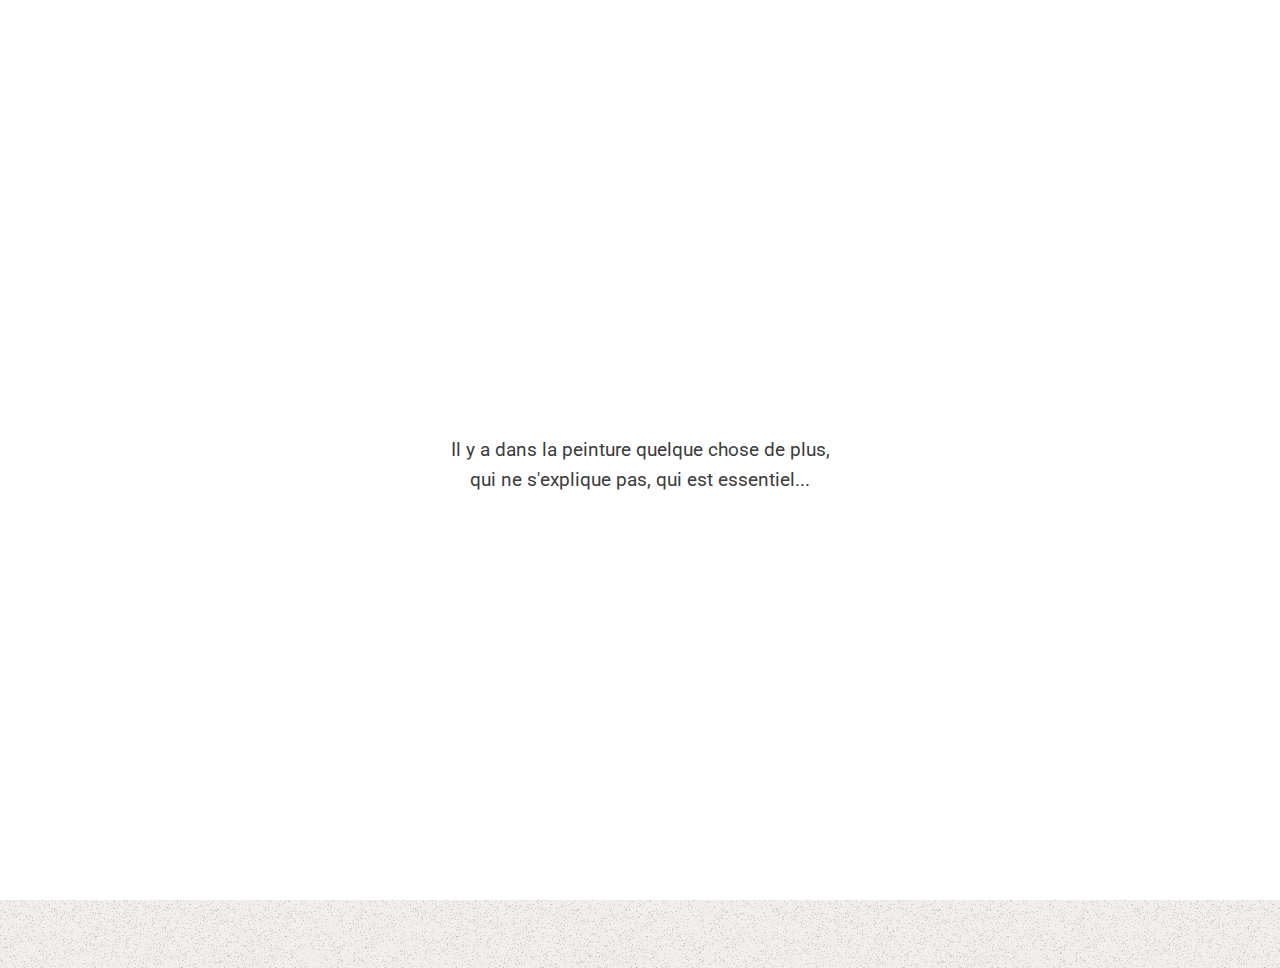
<file: index.html>
<!DOCTYPE html>
<html lang="fr">

<head>
  <meta charset="UTF-8">
  <meta name="viewport" content="width=device-width, initial-scale=1.0">
  <title>Harode Portfolio</title>
  <link rel="preconnect" href="https://fonts.googleapis.com">
  <link rel="preconnect" href="https://fonts.gstatic.com" crossorigin="">
  <link href="https://fonts.googleapis.com/css2?family=Roboto:wght@300;400;500;700;900&display=swap" rel="stylesheet">

  <link rel="stylesheet" href="reset.6acebf50.css">
  <link rel="stylesheet" href="splitting.7c8af22b.css">
  <link rel="stylesheet" href="preloader-home.67abe3a5.css">
  <link rel="stylesheet" href="home.e3f326e9.css">
  <link rel="stylesheet" href="scss.6b84482b.css">
  
</head>

<body>

  <div class="transition is-active"></div>

  <div class="page">

    <!-- <main class="smooth-scroll"> -->
    <main data-scroll-container="">

      <div id="canvas"></div>

      <header class="header">
        <div class="header-container">
          <div class="burger">
            <div class="burger-text">
              <div id="menu__container">
                <ul class="ul">
                  <li class="li">
                    <a class="btn btn-line-hover" href="index.html">HARODE</a>
                  </li>

                  <li class="li desktop">
                    <a class="btn btn-line-hover" href="column-gallery.html">GALERIE</a>
                  </li>
                  <li class="li mobile">
                    <a class="btn btn-line-hover" href="m-gallery.html">GALERIE</a>
                  </li>

                  <!-- <li class="li">
                    <a class="btn btn-line-hover desktop" href="gallery.html">GALERIE</a>
                    <a class="btn btn-line-hover mobile" href="planes.html">GALERIE</a>
                  </li> -->
                </ul>
              </div>
            </div>
          </div>
        </div>
      </header>


      <div class="img-wrap">
        
        <div class="website-example-cover">
          <a href="about.html" class="showcase-curtain">
            <img src="karim.ad2f67e2.jpg" data-sampler="uExample"> 
          </a>
        </div>
        

        <div class="txt__title">
          <h1 class="h1">HARODE</h1>
        </div>
        
      <!-- </div> -->

        <div class="bottom">
          <div class="bottom-container">
              <div class="bottom-text">
                <div id="bottom__container">
                  <ul class="ul">
                    <li class="li">
                      <div class="btn txt_folio">PORTFOLIO 2022</div>
                    </li>

                    <li class="li">
                      <a class="btn btn-line-hover" href="about.html">À PROPOS</a>
                      
                    </li>
                  </ul>
                </div>
              </div>
          </div>
        </div>

      </div>

      <!-- PRELOADER -->
      <div class="box-color"></div>
      <div class="preloader">
        <div class="preloader__txt">
          <div data-splitting="" class="preloader__txt__1">Il y a dans la peinture quelque chose de plus,</div>
          <div data-splitting="" class="preloader__txt__2">qui ne s'explique pas, qui est essentiel...</div>
        </div>
      </div>

    </main>

  </div>

  <script src="home.ffa20891.js"></script>
  

</body>

</html>
</file>
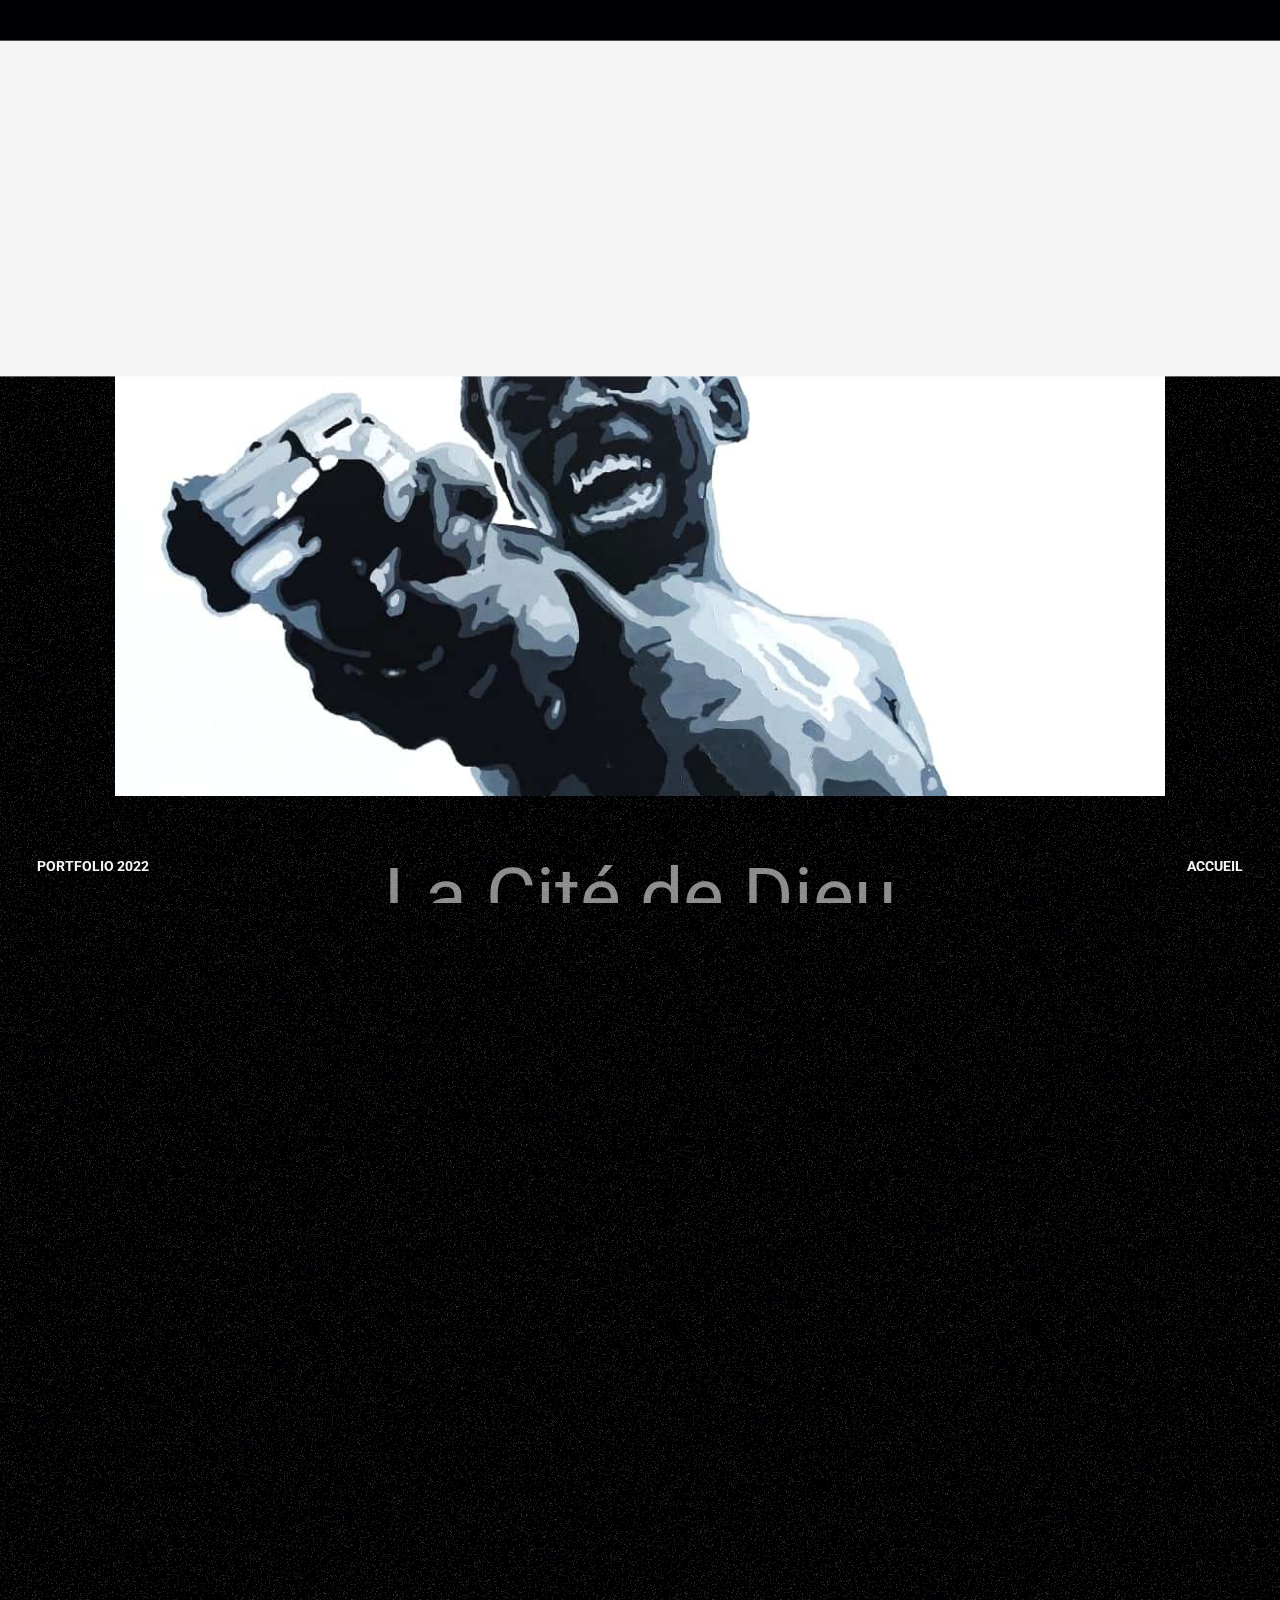
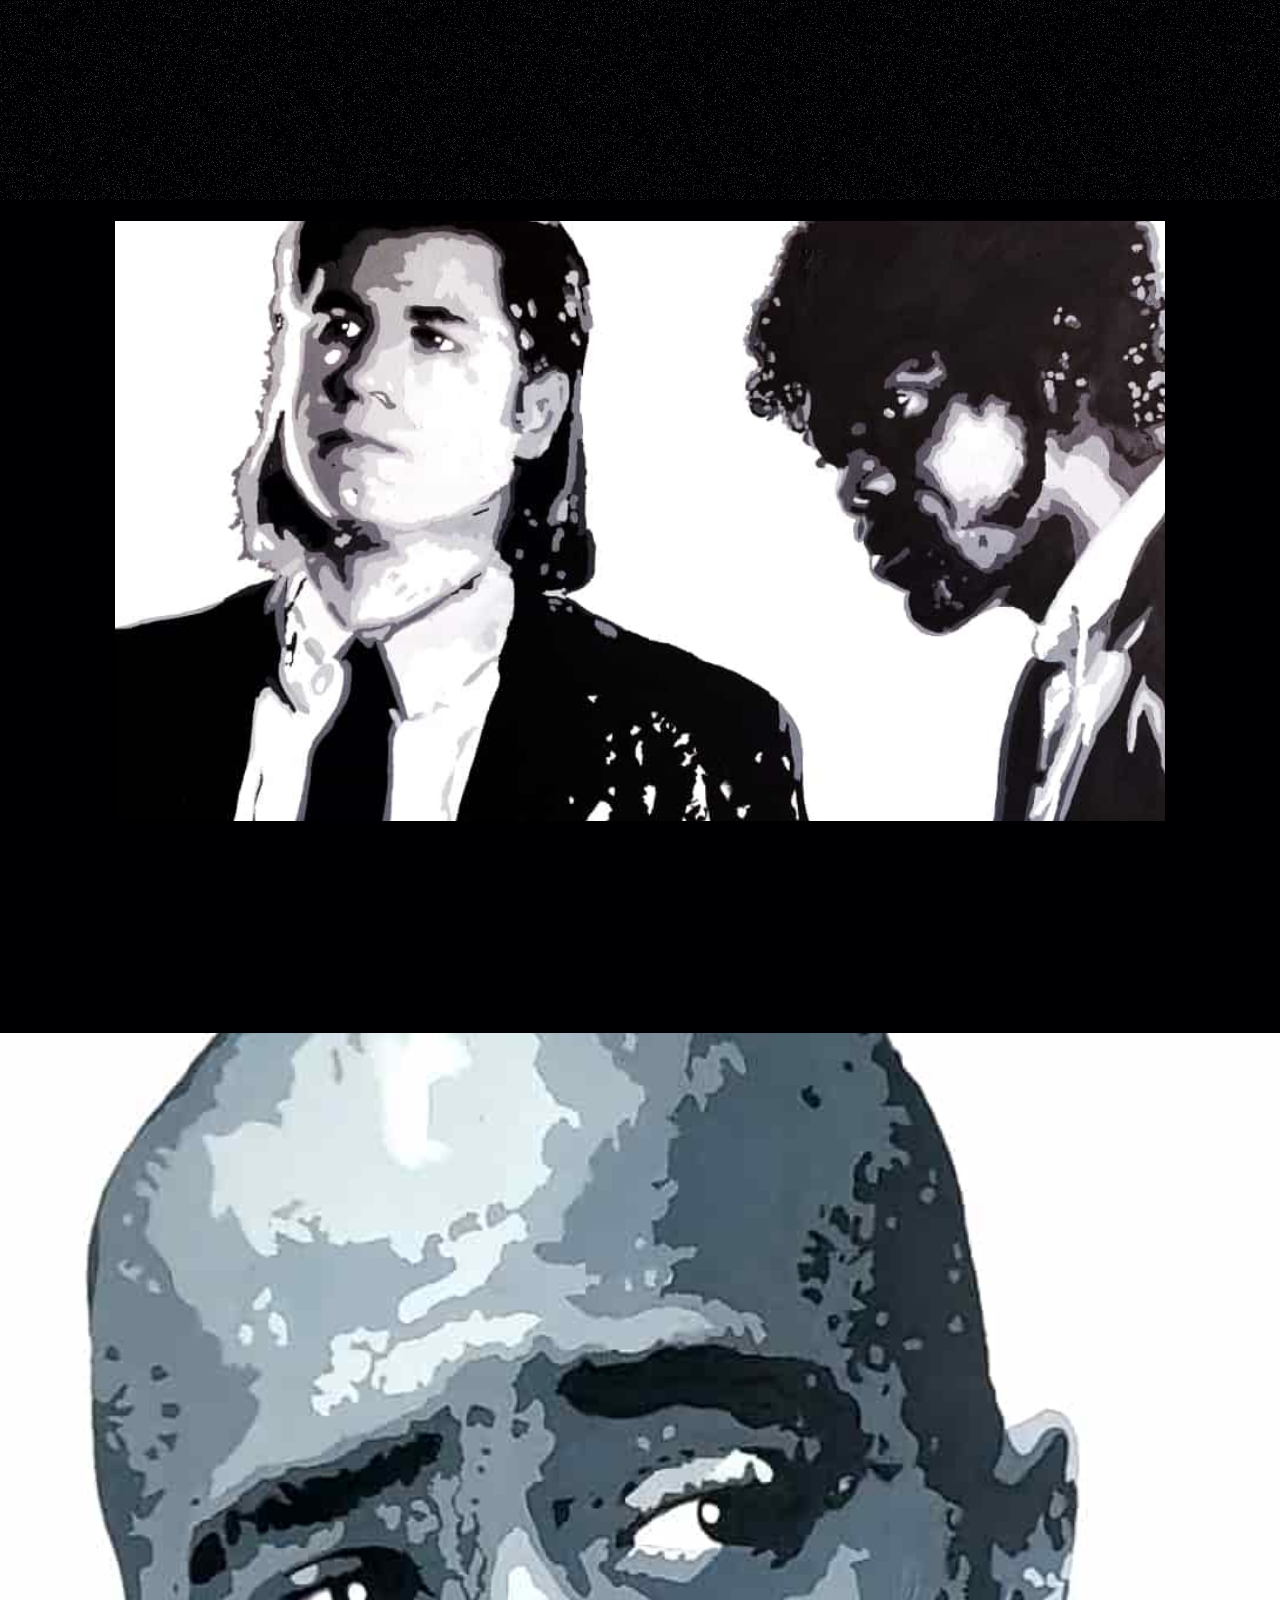
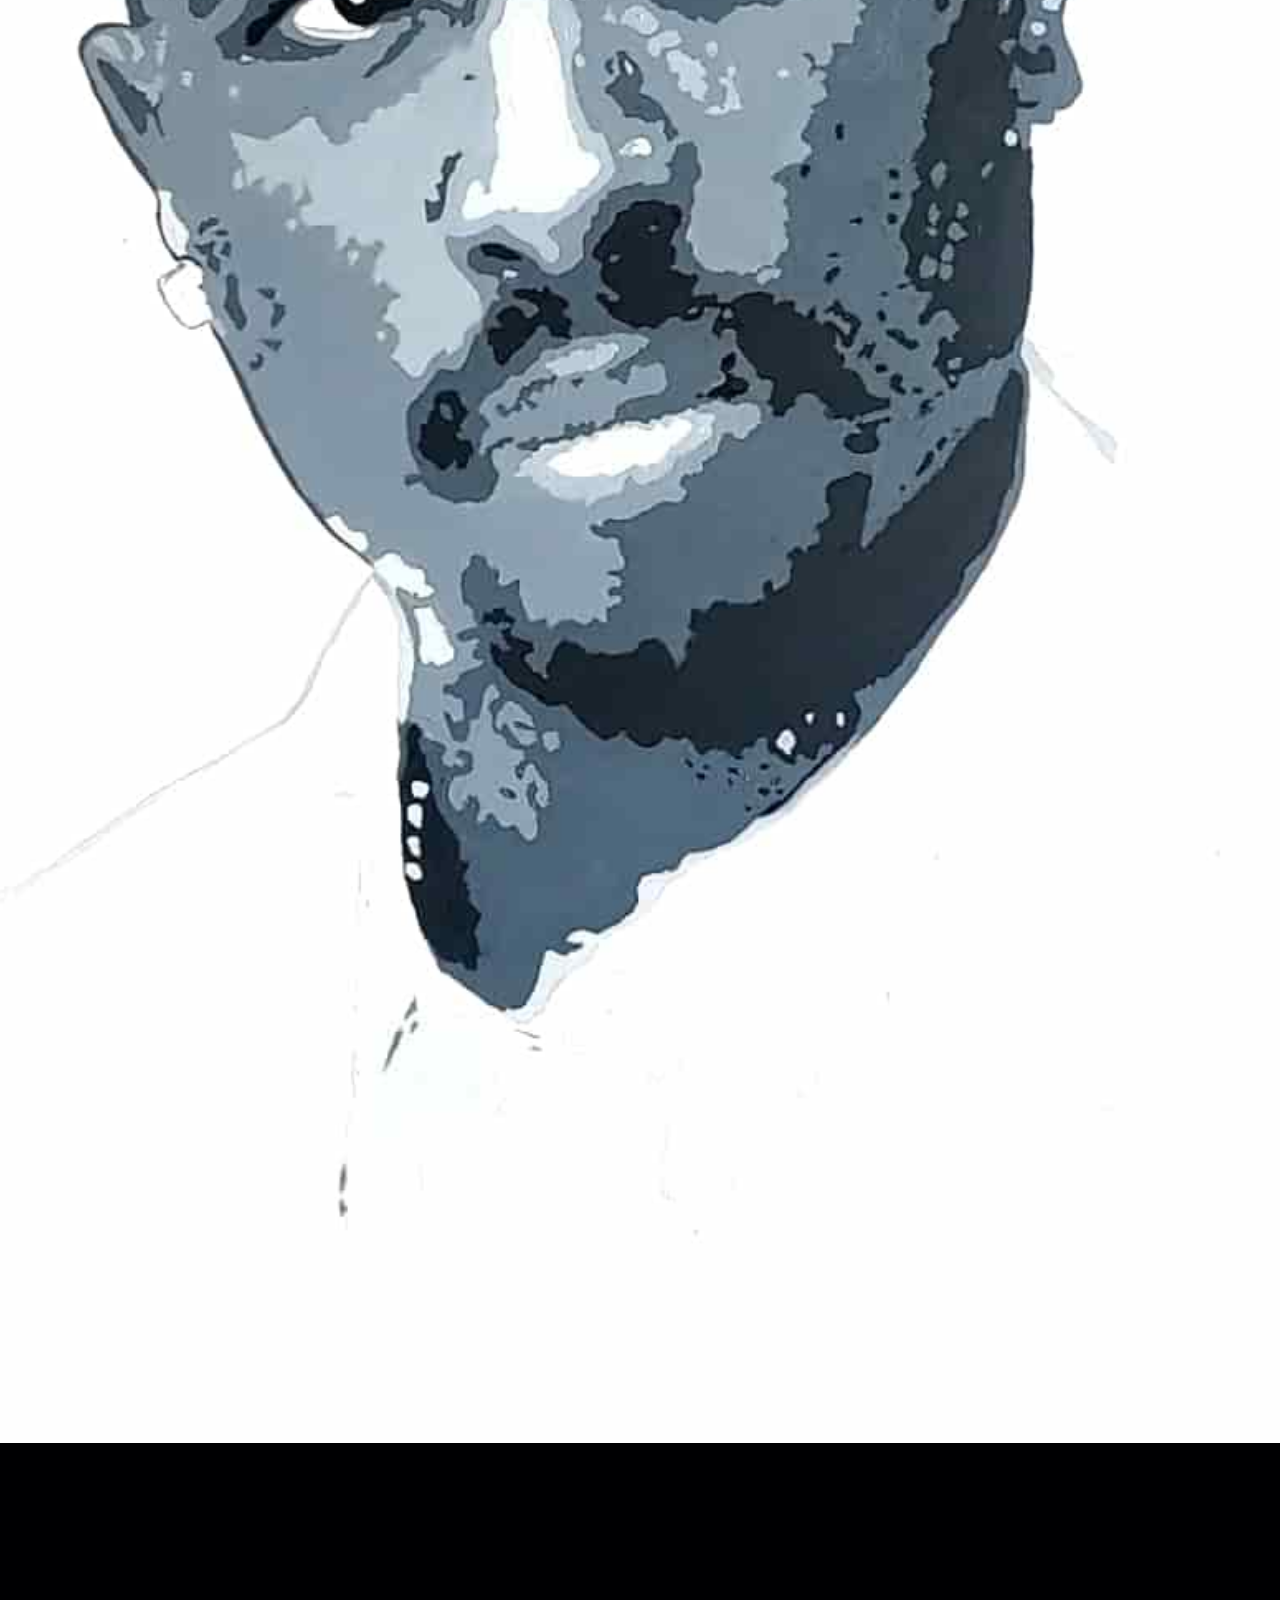
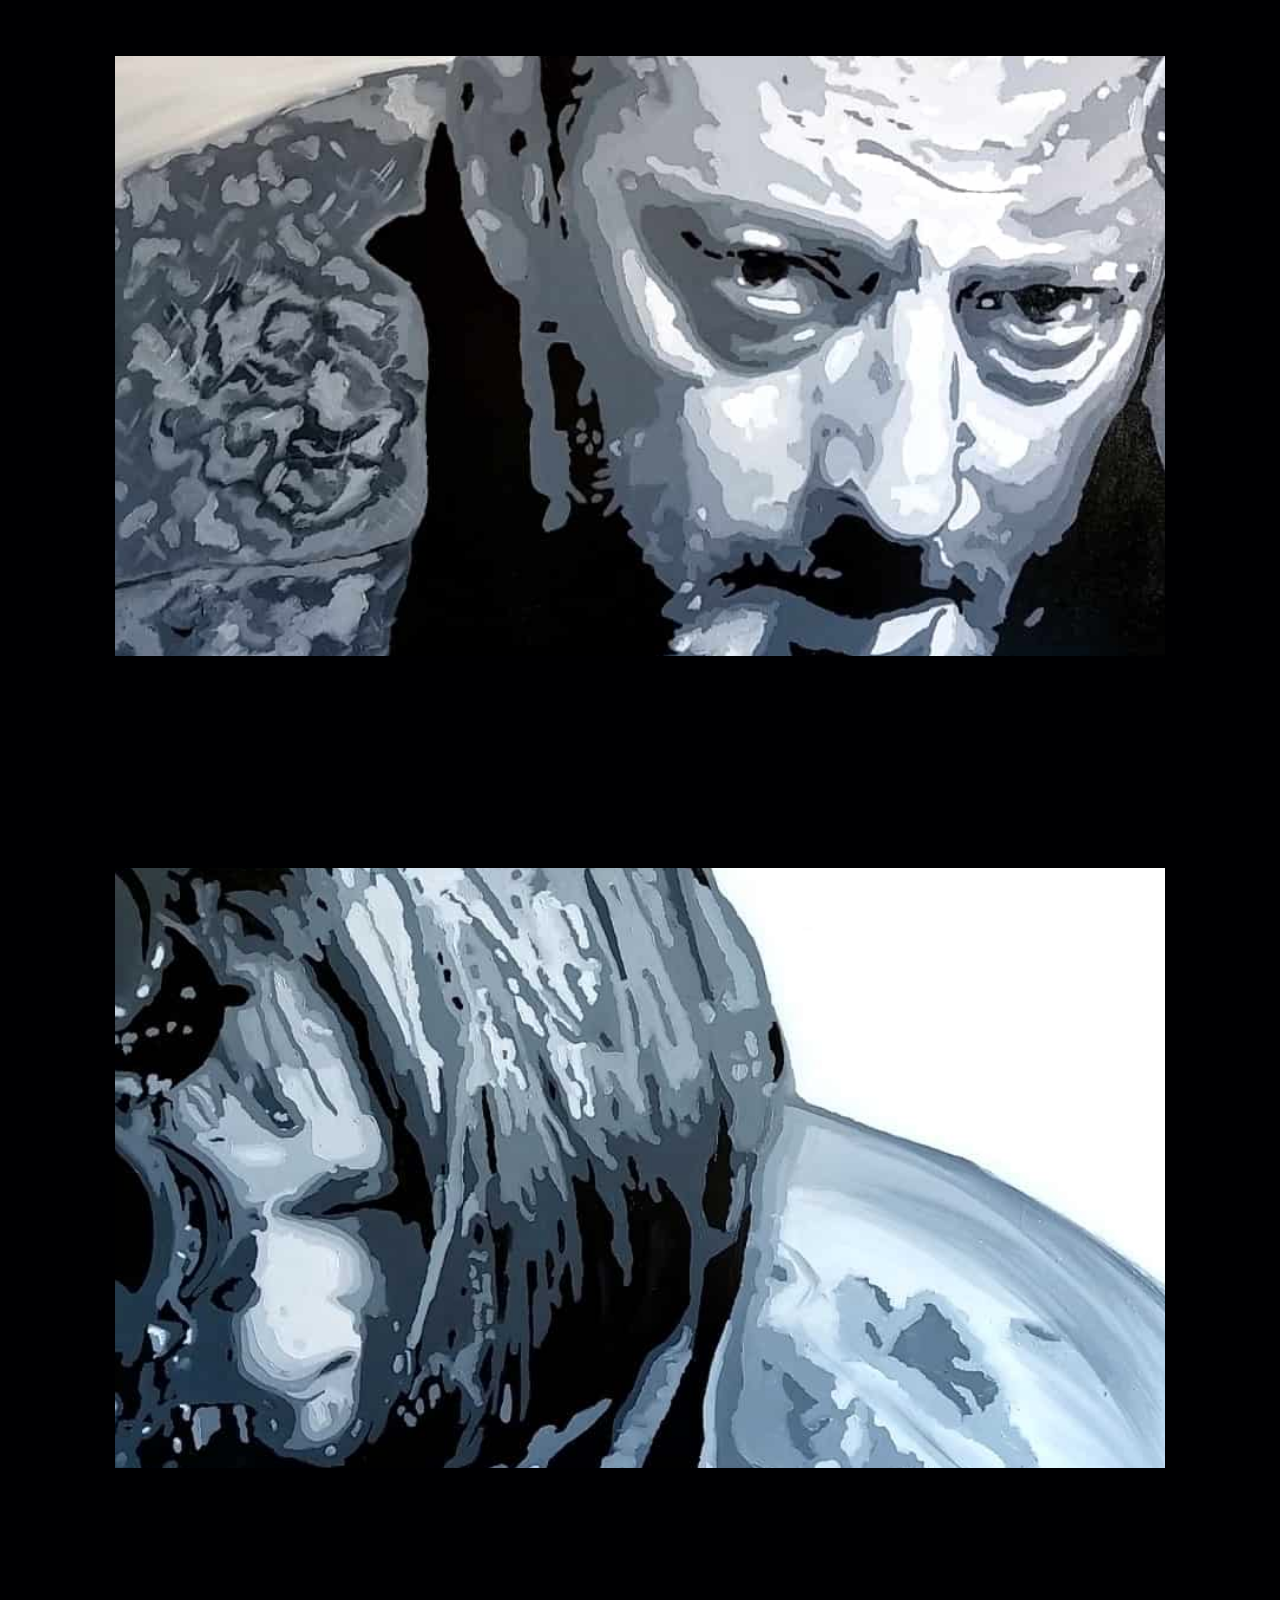
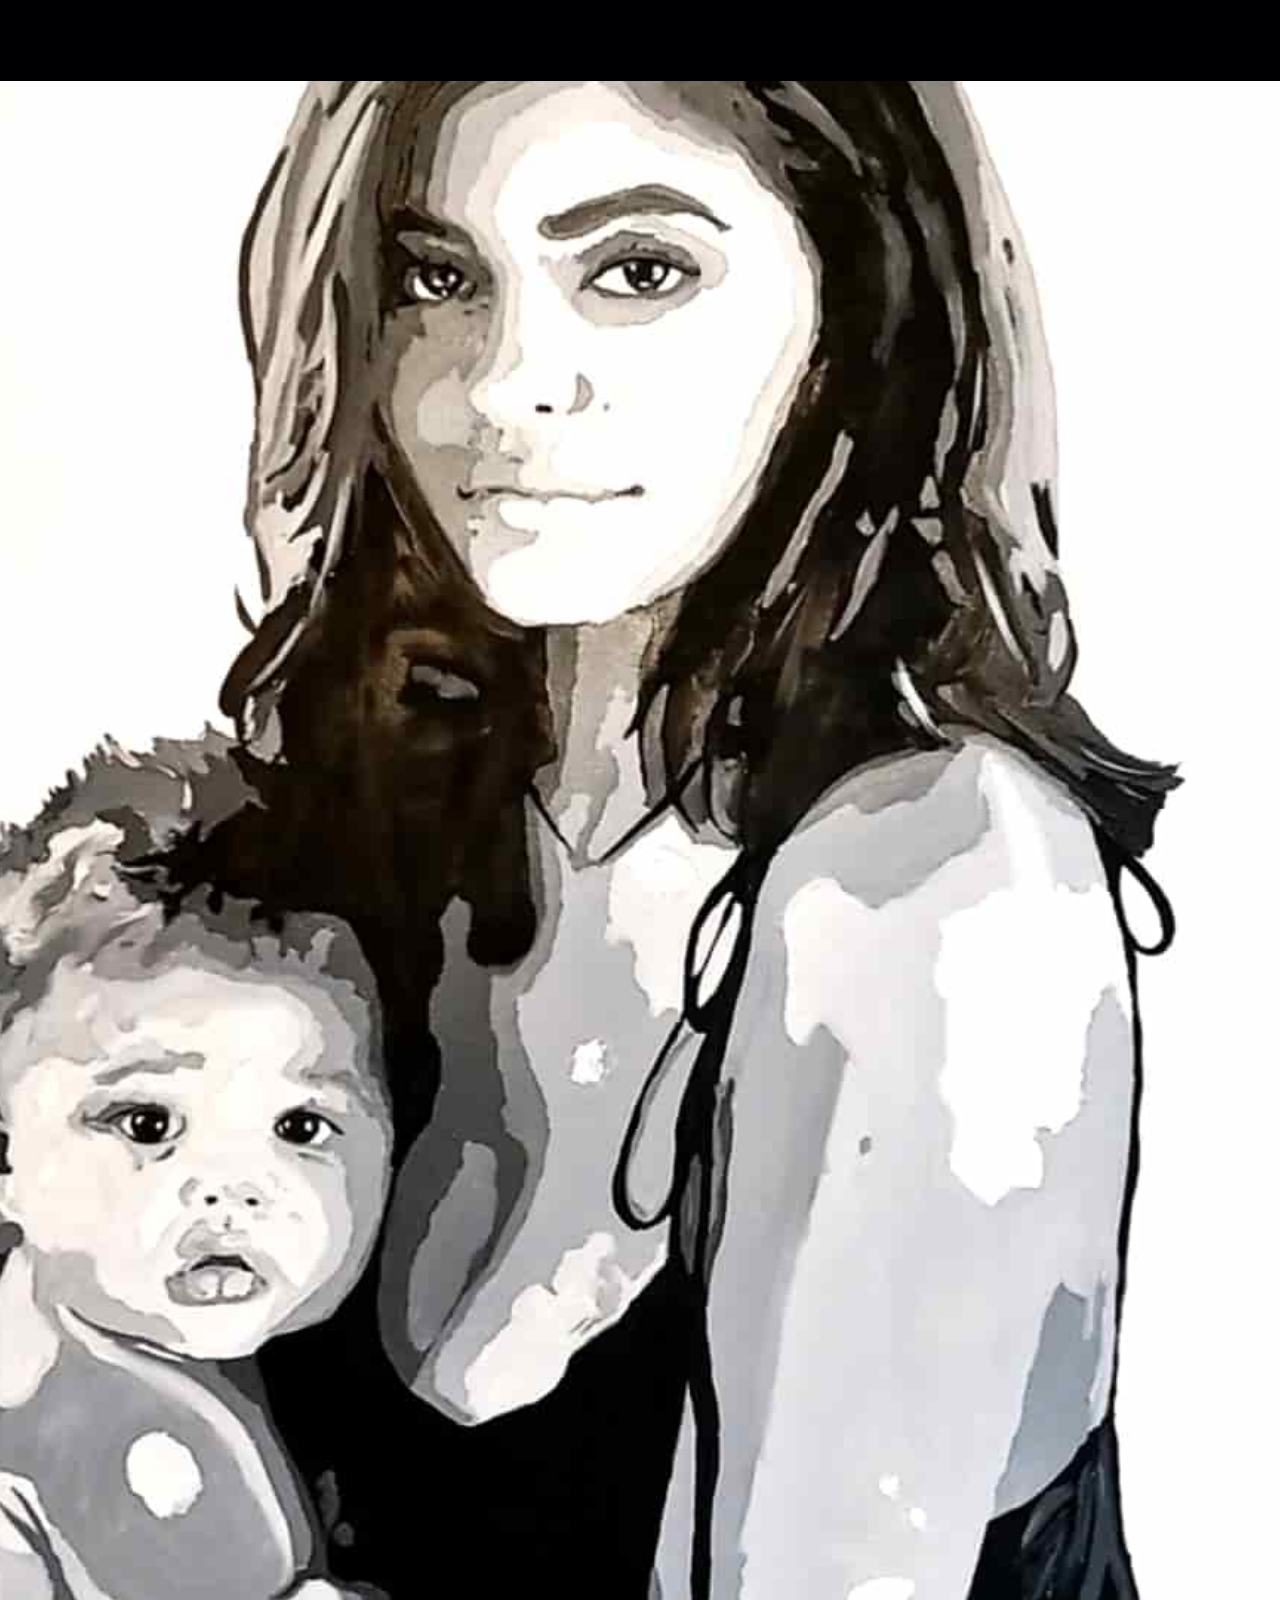
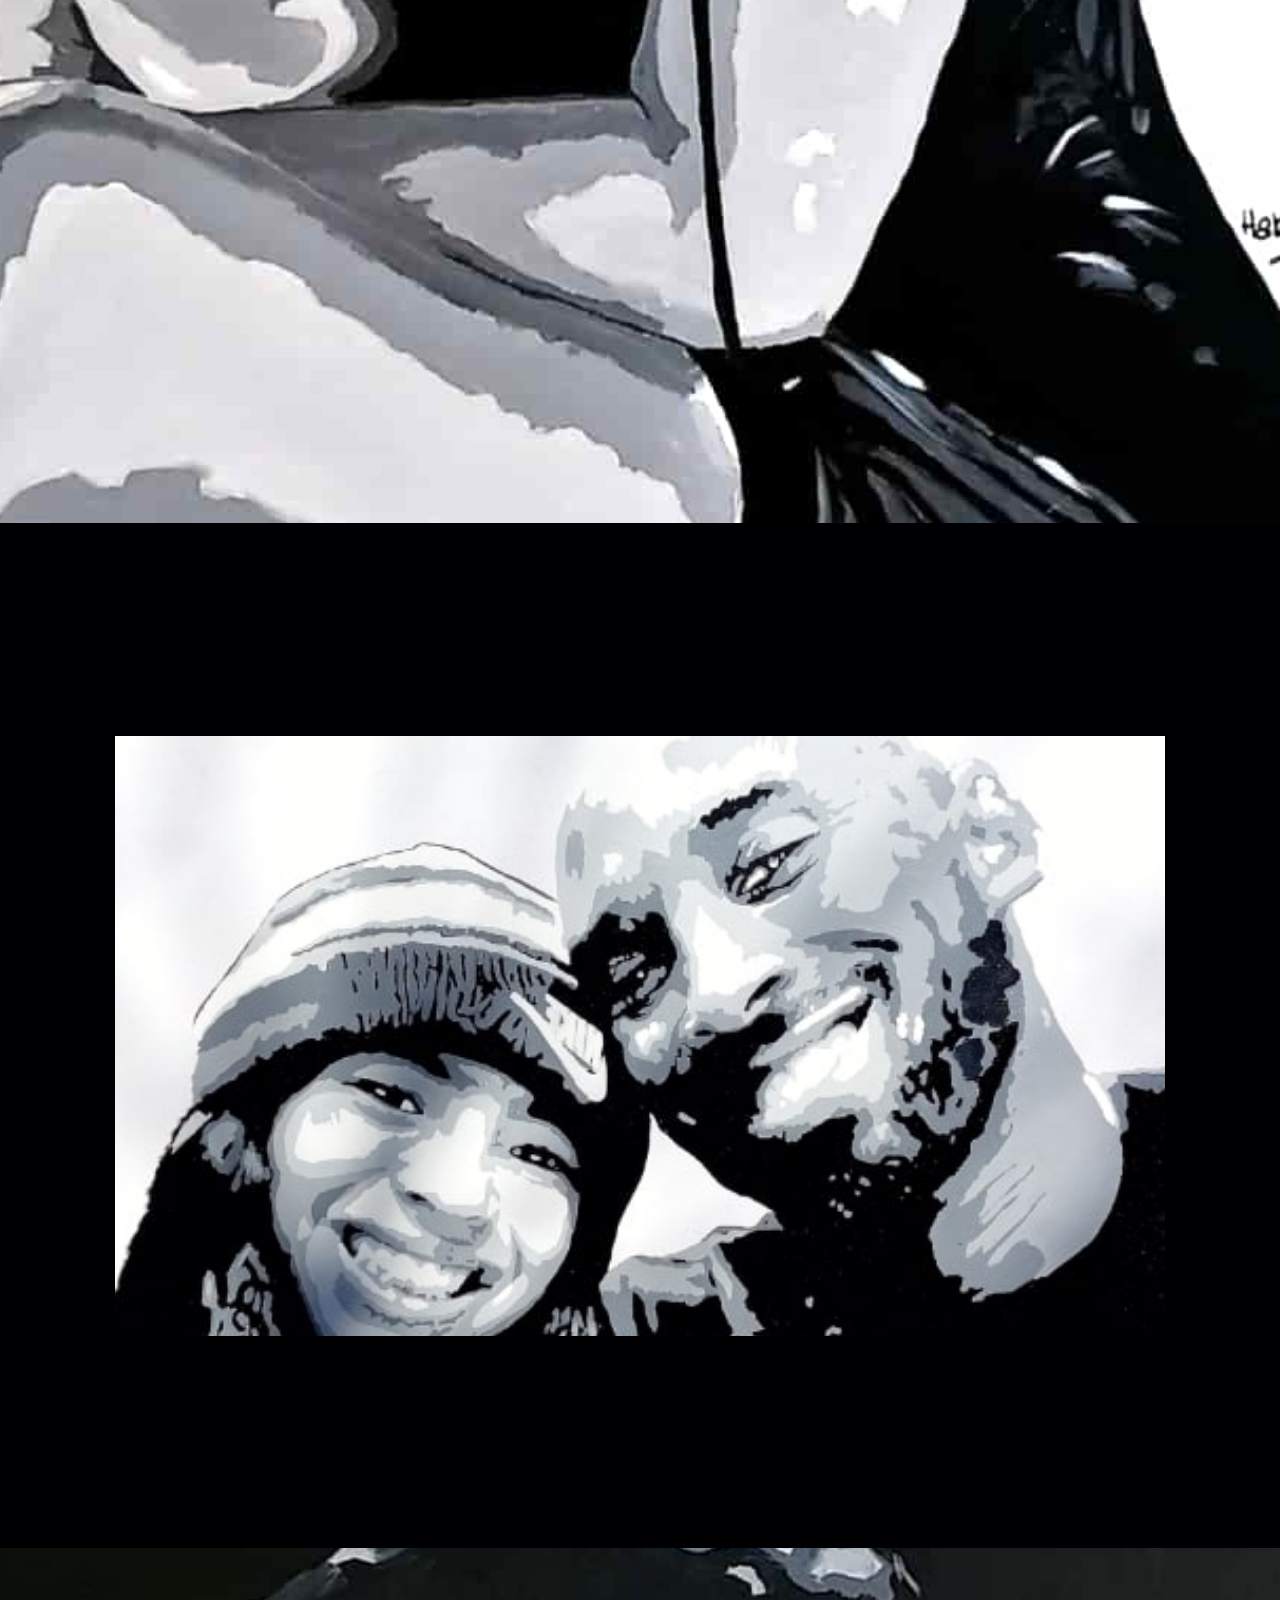
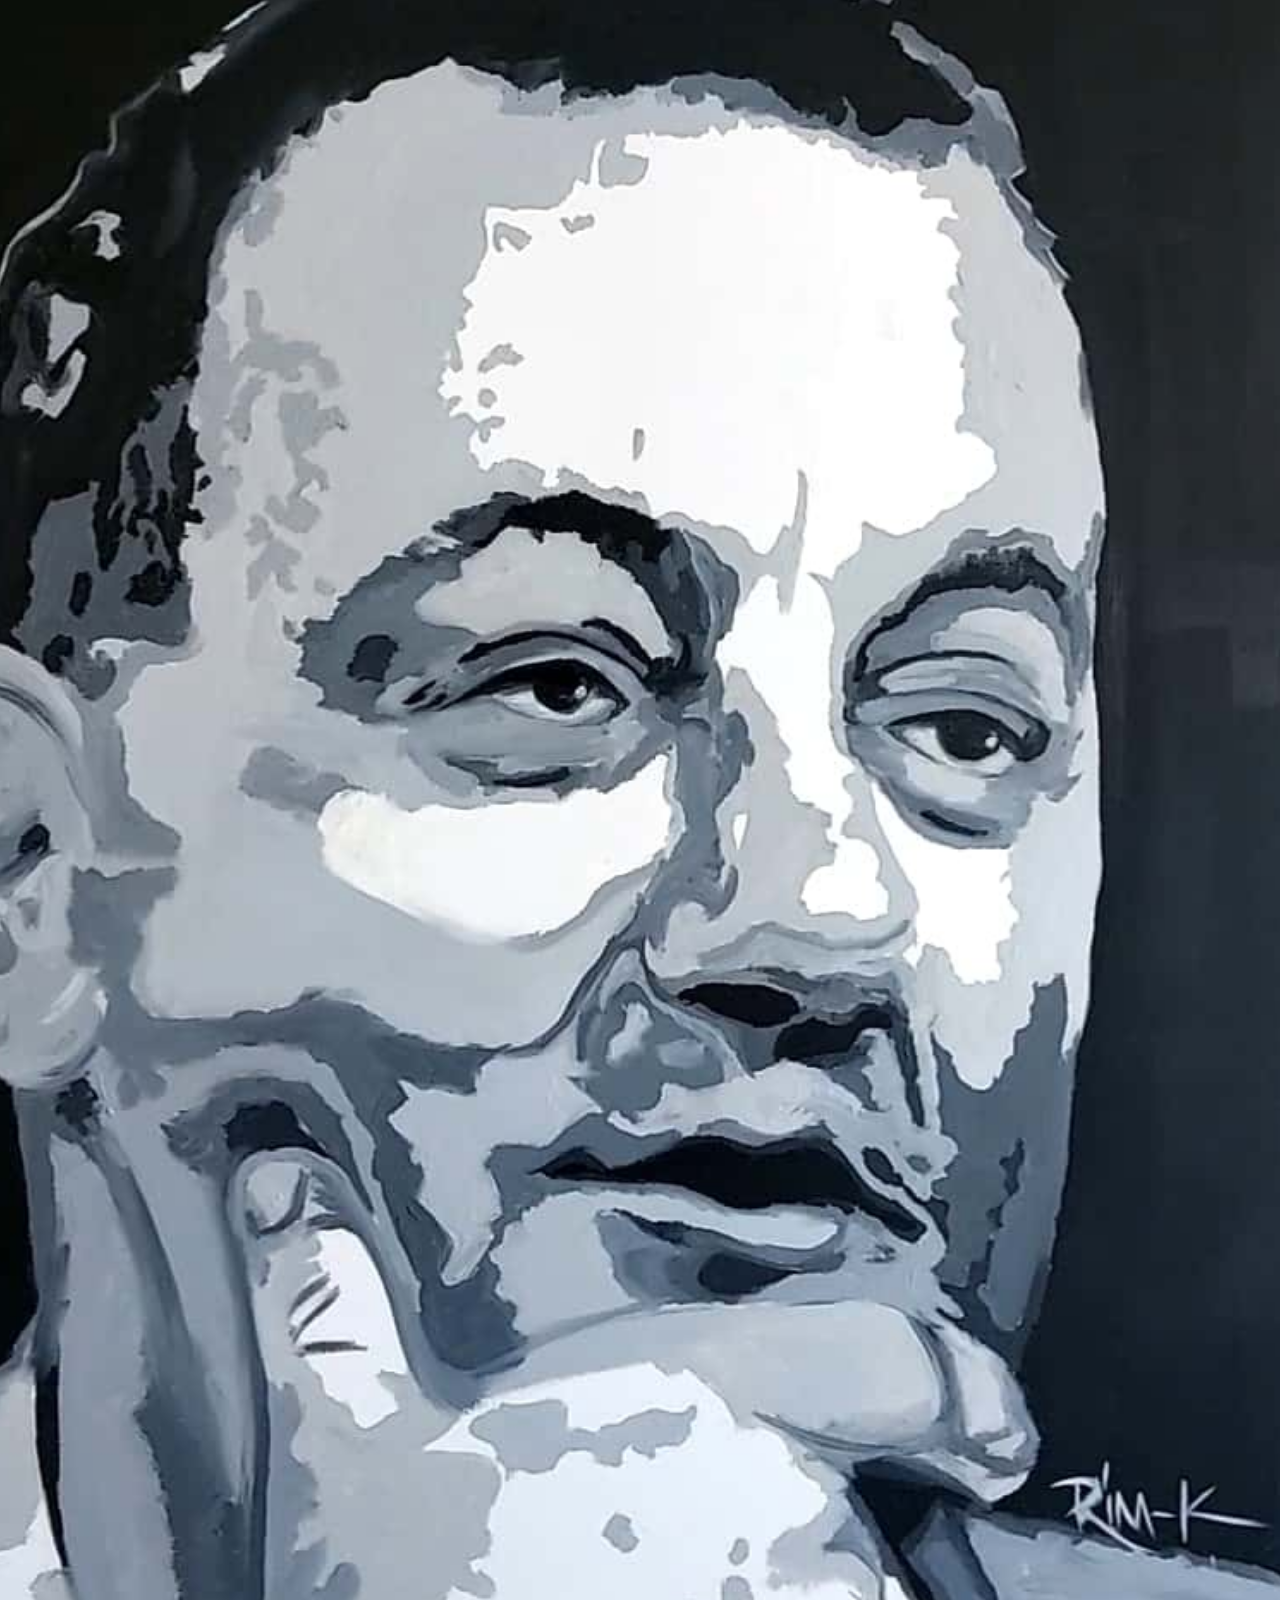
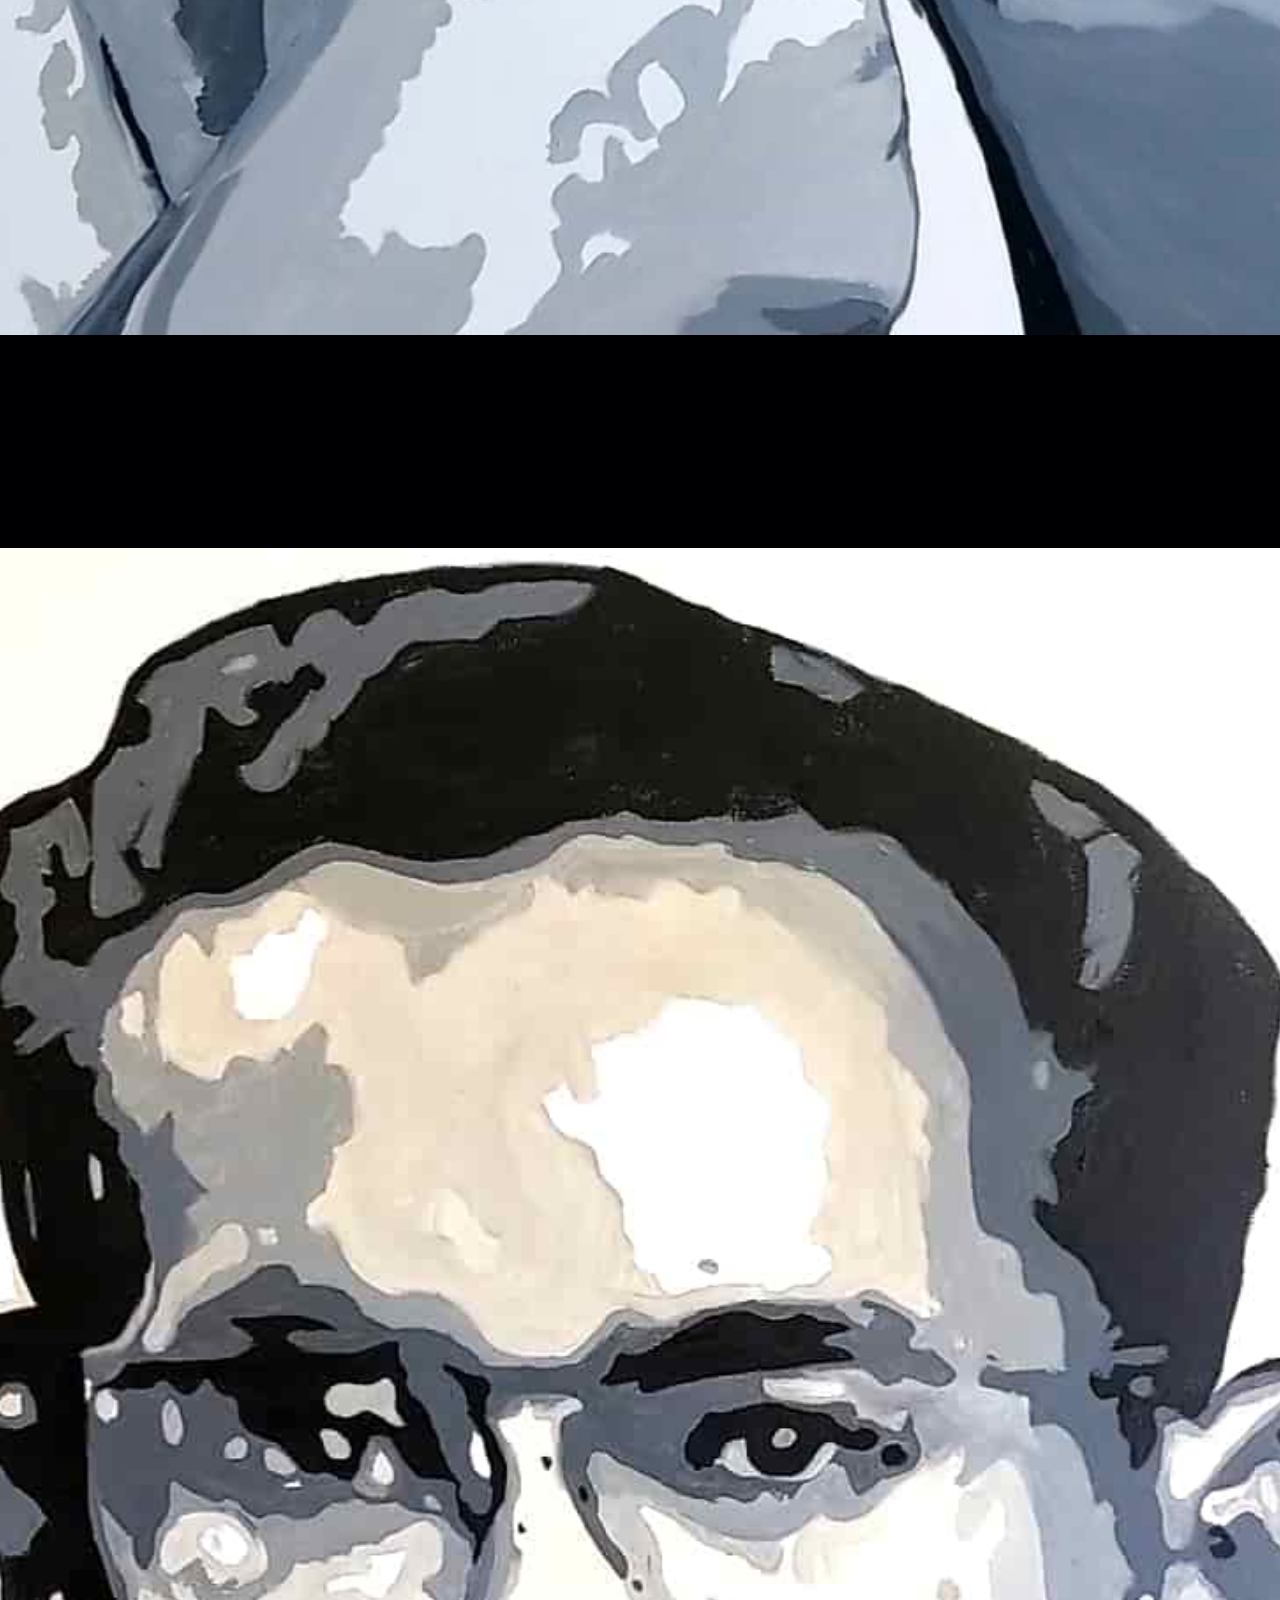
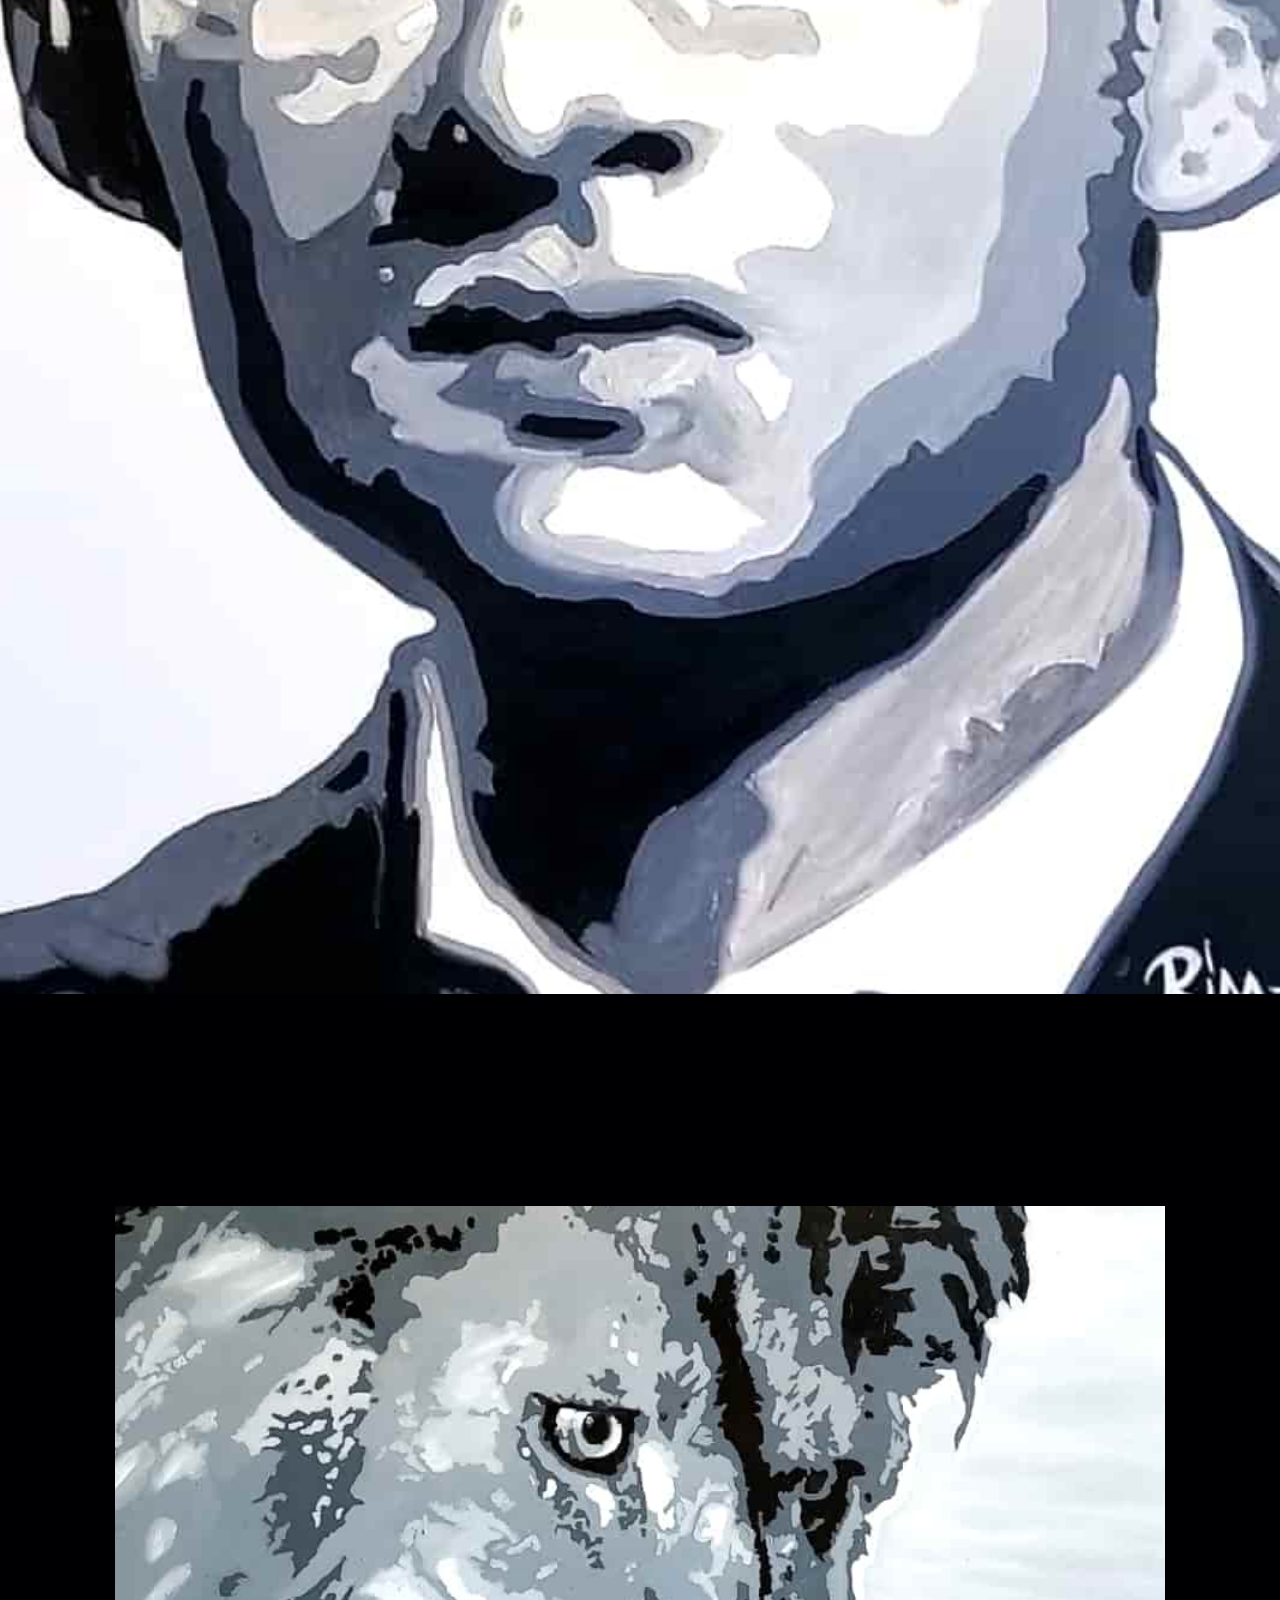
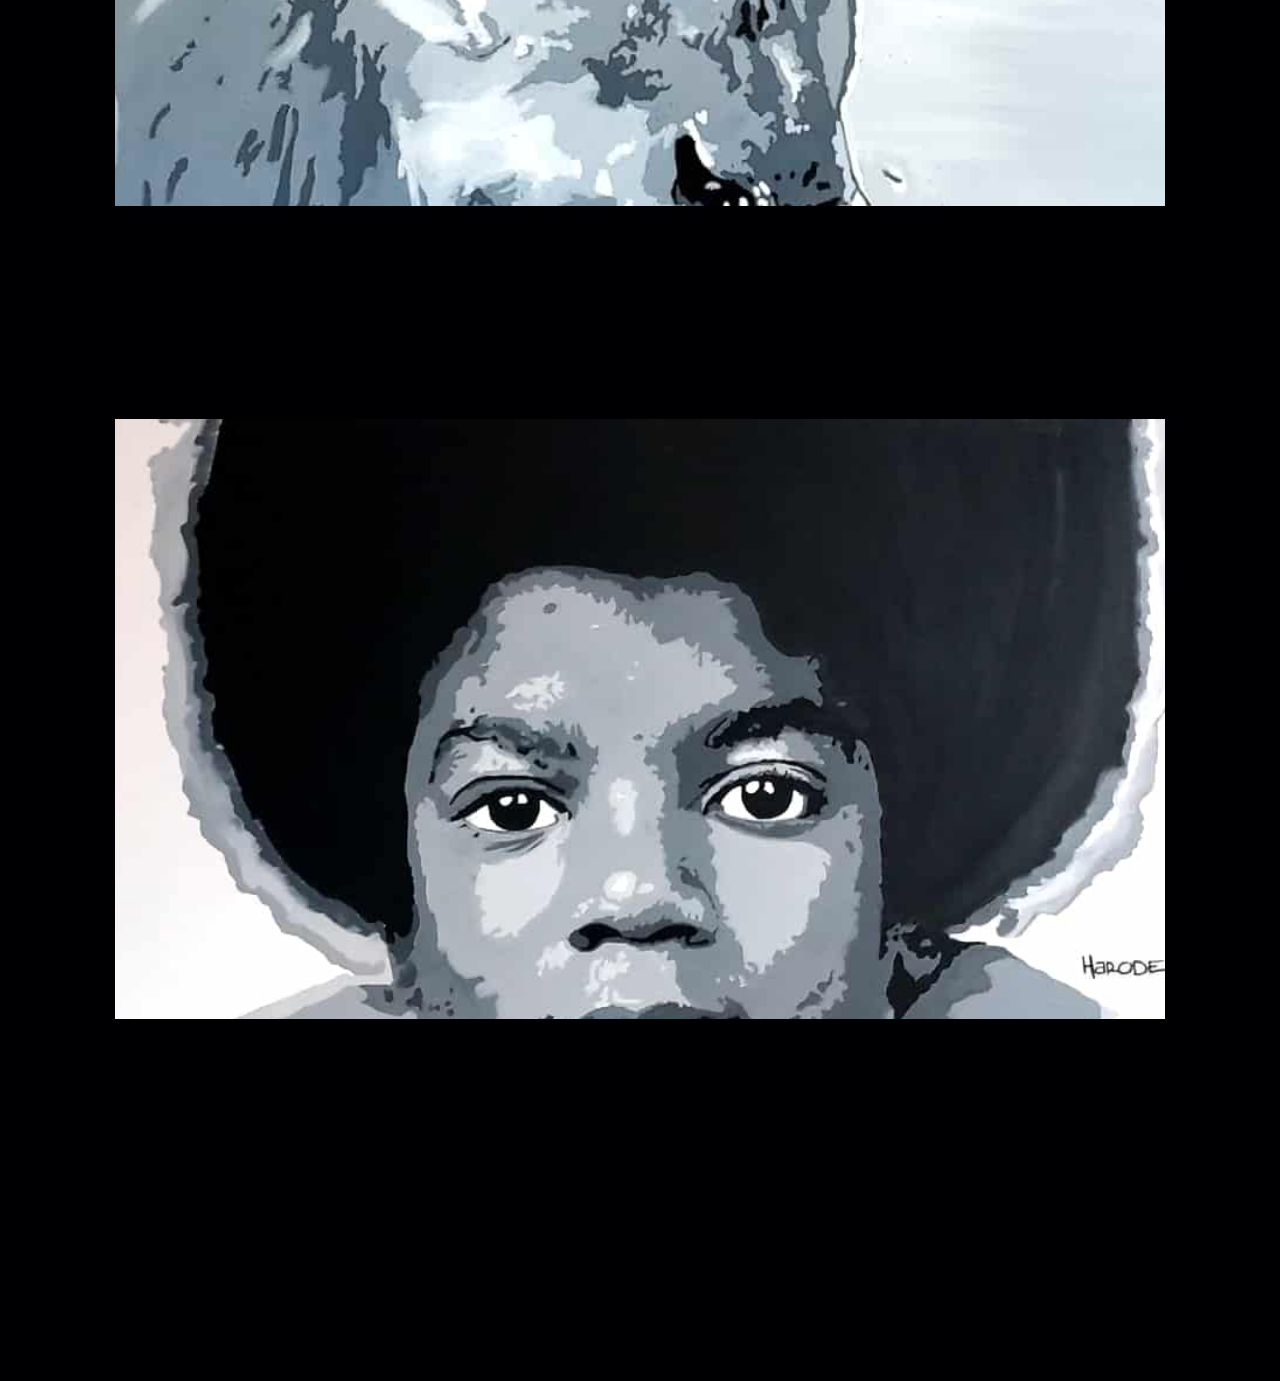
<file: m-gallery.html>
<!DOCTYPE html>
<html lang="fr">
<head>
  <meta charset="UTF-8">
  <meta name="viewport" content="width=device-width, initial-scale=1.0">
  <title>Harode Portfolio</title>
  <link href="https://fonts.googleapis.com/css2?family=Roboto:wght@300;400;500;700;900&display=swap" rel="stylesheet">

  <link rel="stylesheet" href="reset.6acebf50.css">
  <link rel="stylesheet" href="preloader.f87b8892.css">
  <link rel="stylesheet" href="m-gallery.cd292745.css">
  <link rel="stylesheet" href="scss.6b84482b.css">
  
</head>
<body class="smooth-scroll">

  <div class="transition is-active"></div>
  
  <div class="page">

        <div id="page-wrap">
    
            <div id="content">

                <header class="header">
                    <div class="header-container">
                    <div class="burger">
                        <div class="burger-text">
                        <div id="menu__container">
                            <ul class="ul">
                            <li class="li">
                                <a class="btn btn-line-hover" href="index.html">HARODE</a>
                            </li>
                
                            <li class="li">
                                <a class="btn btn-line-hover" href="about.html">À PROPOS</a>
                            </li>
                            </ul>
                        </div>
                        </div>
                    </div>
                    </div>
                </header>


                <section data-scroll-section="">

                    <div class="o-container">
                    <div class="c-cta">
                        <h1 class="o-title" data-scroll="" data-scroll-speed="2">
                            <span class="o-title_line title_title">
                                <span>HARODE ART</span>
                            </span>
                            <span class="o-title_line">
                                <span>PORTFOLIO 2022</span>
                            </span>
                            <!-- <span class="o-title_line">
                                <span>- Boilerplate -</span>
                            </span> -->
                        </h1>
                        </div>
                    </div>
            
                    <div class="section s_img">
                    <img class="wrap" src="la-cité.8bc55bd2.jpg">
                    </div>
            
            
                    <div id="title">
                    <div class="section zone">
                        <div class="txt__title">
                        <h1 class="h1__txt">
                            La Cité de Dieu
                        </h1>
                        </div>
                    </div>
                    </div>
            
                    <div class="section zone">
                    <div class="txt__paragraph">
                        <p class="p__txt_1">
                            Peinture à l'huile sur toile 80x120cm
                        </p>
                    </div>
                    </div>

                    <!-- ************** -->

                    <div class="section s_img">
                    <img class="wrap_2" src="maradona.c9453ff4.jpg">
                    </div>
            
            
                    <div id="title">
                    <div class="section zone">
                        <div class="txt__title">
                        <h1 class="h1__txt_2">
                            Maradona
                        </h1>
                        </div>
                    </div>
                    </div>
            
                    <div class="section zone">
                    <div class="txt__paragraph">
                        <p class="p__txt_2">
                            Peinture à l'huile sur toile 80x120cm
                        </p>
                    </div>
                    </div>


                    <div class="section s_img">
                        <img class="wrap_3" src="pulp-fiction.e97bb843.jpg">
                    </div>

                    <div id="title">
                        <div class="section zone">
                            <div class="txt__title">
                            <h1 class="h1__txt_3">
                                Pulp Fiction
                            </h1>
                            </div>
                        </div>
                    </div>
                
                    <div class="section zone">
                        <div class="txt__paragraph">
                            <p class="p__txt_3">
                                Peinture à l'huile sur toile 80x120cm
                            </p>
                        </div>
                    </div>


                    <div class="section vertical__img">
                        <img class="wrap_4" src="2pac.0eed3b35.jpg">
                    </div>

                    <div id="title">
                        <div class="section zone">
                            <div class="txt__title">
                            <h1 class="h1__txt_4">
                                Tupac Shakur
                            </h1>
                            </div>
                        </div>
                    </div>
                
                    <div class="section zone">
                        <div class="txt__paragraph">
                            <p class="p__txt_4">
                                Peinture à l'huile sur toile 80x120cm
                            </p>
                        </div>
                    </div>


                    <div class="section s_img">
                        <img class="wrap_5" src="leon-1.72b80ebd.jpg">
                    </div>

                    <div id="title">
                        <div class="section zone">
                            <div class="txt__title">
                            <h1 class="h1__txt_5">
                                Leon v.1
                            </h1>
                            </div>
                        </div>
                    </div>
                
                    <div class="section zone">
                        <div class="txt__paragraph">
                            <p class="p__txt_5">
                                Peinture à l'huile sur toile 80x120cm
                            </p>
                        </div>
                    </div>


                    <div class="section s_img">
                        <img class="wrap_6" src="leon-2.bf2d870f.jpg">
                    </div>

                    <div id="title">
                        <div class="section zone">
                            <div class="txt__title">
                            <h1 class="h1__txt_6">
                                Leon v.2
                            </h1>
                            </div>
                        </div>
                    </div>
                
                    <div class="section zone">
                        <div class="txt__paragraph">
                            <p class="p__txt_6">
                                Peinture à l'huile sur toile 80x120cm
                            </p>
                        </div>
                    </div>


                    <div class="section vertical__img">
                        <img class="wrap_7" src="kelly-jenner.8b79d193.jpg">
                    </div>

                    <div id="title">
                        <div class="section zone">
                            <div class="txt__title">
                            <h1 class="h1__txt_7">
                                Kelly Jenner
                            </h1>
                            </div>
                        </div>
                    </div>
                
                    <div class="section zone">
                        <div class="txt__paragraph">
                            <p class="p__txt_7">
                                Peinture à l'huile sur toile 80x120cm
                            </p>
                        </div>
                    </div>


                    <div class="section s_img">
                        <img class="wrap_8" src="img-1.dfcaba04.jpg">
                    </div>

                    <div id="title">
                        <div class="section zone">
                            <div class="txt__title">
                            <h1 class="h1__txt_8">
                                Père & Fille
                            </h1>
                            </div>
                        </div>
                    </div>
                
                    <div class="section zone">
                        <div class="txt__paragraph">
                            <p class="p__txt_8">
                                Peinture à l'huile sur toile 80x120cm
                            </p>
                        </div>
                    </div>


                    <div class="section vertical__img">
                        <img class="wrap_9" src="coluche.c41e9f19.jpg">
                    </div>

                    <div id="title">
                        <div class="section zone">
                            <div class="txt__title">
                            <h1 class="h1__txt_9">
                                Coluche
                            </h1>
                            </div>
                        </div>
                    </div>
                
                    <div class="section zone">
                        <div class="txt__paragraph">
                            <p class="p__txt_9">
                                Peinture à l'huile sur toile 80x120cm
                            </p>
                        </div>
                    </div>


                    <div class="section vertical__img">
                        <img class="wrap_10" src="img-2.7e93d70a.jpg">
                    </div>

                    <div id="title">
                        <div class="section zone">
                            <div class="txt__title">
                            <h1 class="h1__txt_10">
                                The King Thaï
                            </h1>
                            </div>
                        </div>
                    </div>
                
                    <div class="section zone">
                        <div class="txt__paragraph">
                            <p class="p__txt_10">
                                Peinture à l'huile sur toile 80x120cm
                            </p>
                        </div>
                    </div>


                    <div class="section s_img">
                        <img class="wrap_11" src="lion.cdb8bbd9.jpg">
                    </div>

                    <div id="title">
                        <div class="section zone">
                            <div class="txt__title">
                            <h1 class="h1__txt_11">
                                Le Lion
                            </h1>
                            </div>
                        </div>
                    </div>
                
                    <div class="section zone">
                        <div class="txt__paragraph">
                            <p class="p__txt_11">
                                Peinture à l'huile sur toile 80x120cm
                            </p>
                        </div>
                    </div>


                    <div class="section s_img">
                        <img class="wrap_12" src="mickael-jackson.192f4b85.jpg">
                    </div>

                    <div id="title">
                        <div class="section zone">
                            <div class="txt__title">
                            <h1 class="h1__txt_12">
                                Mickael Jackson
                            </h1>
                            </div>
                        </div>
                    </div>
                
                    <div class="section zone m-bottom">
                        <div class="txt__paragraph">
                            <p class="p__txt_12">
                                Peinture à l'huile sur toile 80x120cm
                            </p>
                        </div>
                    </div>
        
                <!-- </section> 
                <section> -->
                    <!-- <footer>
                        <div class="copyright">
                            <h4>
                                COPYRIGHT 2022
                            </h4>
                        </div>
                    </footer> -->
                    
                 
            <!-- fin de la div "content" -->
            </section></div>

            <div class="bottom__2">
                <div class="bottom-container">
                    <div class="bottom-text">
                      <div id="bottom__container">
                        <ul class="ul">
                          <li class="li">
                            <div class="btn txt_folio">PORTFOLIO 2022</div>
                          </li>
        
                          <li class="li">
                            <a class="btn btn-line-hover" href="index.html">ACCUEIL</a>
                            
                          </li>
                        </ul>
                      </div>
                    </div>
                </div>
            </div>
         
        
        </div>

        <!-- PRELOADER -->
        <div class="box-color"></div>
        <div class="preloader"></div>

    </div>
        
   
    <script src="m-gallery.d91c2a74.js"></script>

</body>
</html>
</file>
<file: splitting.7c8af22b.css>
/* Recommended styles for Splitting */
.splitting .word,
.splitting .char {
  display: inline-block;
}

/* Psuedo-element chars */
.splitting .char {
  position: relative;
}

/**
 * Populate the psuedo elements with the character to allow for expanded effects
 * Set to `display: none` by default; just add `display: block` when you want
 * to use the psuedo elements
 */
.splitting .char::before,
.splitting .char::after {
  content: attr(data-char);
  position: absolute;
  top: 0;
  left: 0;
  visibility: hidden;
  transition: inherit;
  user-select: none;
}

/* Expanded CSS Variables */

.splitting {
  /* The center word index */
  --word-center: calc((var(--word-total) - 1) / 2);

  /* The center character index */
  --char-center: calc((var(--char-total) - 1) / 2);

  /* The center character index */
  --line-center: calc((var(--line-total) - 1) / 2);
}

.splitting .word {
  /* Pecent (0-1) of the word's position */
  --word-percent: calc(var(--word-index) / var(--word-total));

  /* Pecent (0-1) of the line's position */
  --line-percent: calc(var(--line-index) / var(--line-total));
}

.splitting .char {
  /* Percent (0-1) of the char's position */
  --char-percent: calc(var(--char-index) / var(--char-total));

  /* Offset from center, positive & negative */
  --char-offset: calc(var(--char-index) - var(--char-center));

  /* Absolute distance from center, only positive */
  --distance: calc(
     (var(--char-offset) * var(--char-offset)) / var(--char-center)
  );

  /* Distance from center where -1 is the far left, 0 is center, 1 is far right */
  --distance-sine: calc(var(--char-offset) / var(--char-center));

  /* Distance from center where 1 is far left/far right, 0 is center */
  --distance-percent: calc((var(--distance) / var(--char-center)));
}
</file>
<file: preloader-home.67abe3a5.css>
.preloader {
  width: 100%;
  height: 100%;
  position: fixed;
  top: 0;
  left: 0;
  right: 0;
  bottom: 0;
  z-index: 10;
  background-color: white;
}

.box-color {
  overflow: hidden;
  position: fixed;
  top: 0;
  left: 0;
  right: 0;
  bottom: 0;
  width: 100%;
  height: 100%;
  z-index: 10;
  background-color: #000002;
}

/* Grainy texture animation by Geoff Graham https://css-tricks.com/snippets/css/animated-grainy-texture/ */
@keyframes grain {
  0%, 100% {
    transform: translate(0, 0);
  }
  10% {
    transform: translate(-5%, -10%);
  }
  20% {
    transform: translate(-15%, 5%);
  }
  30% {
    transform: translate(7%, -25%);
  }
  40% {
    transform: translate(-5%, 25%);
  }
  50% {
    transform: translate(-15%, 10%);
  }
  60% {
    transform: translate(15%, 0%);
  }
  70% {
    transform: translate(0%, 15%);
  }
  80% {
    transform: translate(3%, 35%);
  }
  90% {
    transform: translate(-10%, 10%);
  }
}
.preloader__txt {
  text-align: center;
  font-family: "Roboto", sans-serif;
  font-size: 1.5vw;
}

.preloader__txt__1 {
  overflow: hidden;
  color: transparent;
}

.preloader__txt__1.splitting {
  color: #3d3c3c;
  text-align: center;
  position: absolute;
  top: 50%;
  left: 50%;
  transform: translate(-50%, -50%);
}
@media (max-width: 1034px) {
  .preloader__txt__1.splitting {
    font-size: 2.3vw;
    width: 100%;
  }
}
@media (max-width: 766px) {
  .preloader__txt__1.splitting {
    font-size: 4.3vw;
    width: 100%;
  }
}

.preloader__txt__1 .char {
  animation: slide-in 1.6s cubic-bezier(0.3, 0, 0.7, 1) both;
  animation-delay: calc(20ms * var(--char-index));
}

/* ======== */
.preloader__txt__2 {
  overflow: hidden;
  color: transparent;
}

.preloader__txt__2.splitting {
  color: #3d3c3c;
  margin-top: 30px;
  position: absolute;
  top: 50%;
  left: 50%;
  transform: translate(-50%, -50%);
}
@media (max-width: 1034px) {
  .preloader__txt__2.splitting {
    font-size: 2.3vw;
    width: 100%;
  }
}
@media (max-width: 766px) {
  .preloader__txt__2.splitting {
    font-size: 4.3vw;
    width: 100%;
    margin-top: 20px;
  }
}

.preloader__txt__2 .char {
  animation: slide-in 1.6s cubic-bezier(0.3, 0, 0.7, 1) both;
  animation-delay: calc(20ms * var(--char-index));
}

@keyframes slide-in {
  from {
    transform: translateY(0.85em);
    opacity: 0;
    color: transparent;
  }
}
</file>
<file: home.e3f326e9.css>
@font-face {
  font-family: "Dx-Sitrus";
  src: url("DxSitrus-Expanded.452a7e9c.otf") format("opentype");
}
body {
  font-weight: 300;
  position: fixed;
  top: 0;
  left: 0;
  right: 0;
  bottom: 0;
  background-color: #f2eeee;
}
body::before {
  animation: grain 8s steps(10) infinite;
  background-image: url(noise.0ae8f5d7.png);
  content: "";
  height: 300%;
  left: -50%;
  opacity: 0.6;
  position: fixed;
  top: -100%;
  width: 300%;
  pointer-events: none;
}

/* Grainy texture animation by Geoff Graham https://css-tricks.com/snippets/css/animated-grainy-texture/ */
@keyframes grain {
  0%, 100% {
    transform: translate(0, 0);
  }
  10% {
    transform: translate(-5%, -10%);
  }
  20% {
    transform: translate(-15%, 5%);
  }
  30% {
    transform: translate(7%, -25%);
  }
  40% {
    transform: translate(-5%, 25%);
  }
  50% {
    transform: translate(-15%, 10%);
  }
  60% {
    transform: translate(15%, 0%);
  }
  70% {
    transform: translate(0%, 15%);
  }
  80% {
    transform: translate(3%, 35%);
  }
  90% {
    transform: translate(-10%, 10%);
  }
}
.img-wrap {
  width: 100%;
  height: 100%;
}

.page {
  overflow: hidden;
  width: 100%;
  font-size: 0.5208333333vw;
}

.li a {
  color: #3d3c3c;
}

.li .btn-line-hover {
  color: #3d3c3c;
}

.li .txt_folio {
  cursor: default;
}

.txt__title {
  position: absolute;
  top: 50%;
  font-family: "Dx-Sitrus";
  color: #969696;
  mix-blend-mode: difference;
  left: 50%;
  transform: translate(-50%, -50%);
  overflow: hidden;
  width: 100%;
  z-index: 2;
}
@media (max-width: 2569px) {
  .txt__title {
    font-size: 9vw;
    height: 17vh;
    top: 45%;
  }
}
@media (max-width: 1919px) {
  .txt__title {
    font-size: 14.5vw;
    height: 22.5vh;
  }
}
@media (max-width: 1023px) {
  .txt__title {
    font-size: 17.5vw;
    height: 9.7vh;
    top: 45%;
  }
}
@media (max-width: 766px) {
  .txt__title {
    font-size: 20.5vw;
    height: 8.3vh;
    top: 45%;
  }
}

.h1 {
  font-weight: lighter;
  text-align: center;
}

#canvas {
  position: fixed;
  top: 0;
  left: 0;
  width: 100%;
  height: 100vh;
  z-index: 2;
  /* avoid pointer events on canvas */
  pointer-events: none;
}

.showcase-curtain {
  position: absolute;
  top: 0;
  right: 0;
  bottom: 0;
  left: 0;
  left: 50%;
  transform: translate(-50%, -50%);
  z-index: 2;
}
@media (max-width: 2569px) {
  .showcase-curtain {
    width: 650px;
    height: 500px;
    margin-top: 20%;
  }
}
@media (max-width: 1919px) {
  .showcase-curtain {
    width: 550px;
    height: 450px;
    margin-top: 290px;
  }
}
@media (max-width: 1023px) {
  .showcase-curtain {
    max-width: 450px;
    max-height: 350px;
    margin-top: 50%;
  }
}
@media (max-width: 766px) {
  .showcase-curtain {
    margin-top: 250px;
    max-width: 280px;
    max-height: 230px;
  }
}

.showcase-curtain img {
  display: none;
}

.websites-examples-gallery {
  display: flex;
  flex-wrap: wrap;
  justify-content: space-between;
  margin: 0 -10px;
}

.website-example-item {
  flex-basis: 70%;
  overflow: hidden;
  box-sizing: border-box;
}

.website-example-cover {
  position: relative;
  width: 100%;
  height: 100vh;
  overflow: hidden;
  padding-bottom: 56.833%;
}
@media (max-width: 766px) {
  .website-example-cover {
    position: fixed;
  }
}

.website-example-cover img {
  opacity: 0;
}

.website-example-item {
  flex-basis: 70%;
  overflow: hidden;
  box-sizing: border-box;
}

/*** handling errors ***/
.no-curtains .website-example-cover img {
  opacity: 1;
  display: block;
  width: 100%;
  height: auto;
}

.no-curtains .showcase-curtain img {
  display: block;
}

@media (max-width: 1024px) {
  body .desktop {
    display: none;
  }
}
@media (max-width: 766px) {
  body .desktop {
    display: none;
  }
}

@media (max-width: 2569px) {
  body .mobile {
    display: none;
  }
}
@media (max-width: 1919px) {
  body .mobile {
    display: none;
  }
}
@media (max-width: 1024px) {
  body .mobile {
    display: block;
  }
}
@media (max-width: 766px) {
  body .mobile {
    display: block;
  }
}
</file>
<file: preloader.f87b8892.css>
.preloader {
  width: 100%;
  height: 100%;
  position: fixed;
  top: 0;
  left: 0;
  right: 0;
  bottom: 0;
  z-index: 10;
  background-color: #000002;
}

.box-color {
  overflow: hidden;
  position: fixed;
  top: 0;
  left: 0;
  right: 0;
  bottom: 0;
  width: 100%;
  height: 100%;
  z-index: 9;
  background-color: whitesmoke;
}

/* Grainy texture animation by Geoff Graham https://css-tricks.com/snippets/css/animated-grainy-texture/ */
@keyframes grain {
  0%, 100% {
    transform: translate(0, 0);
  }
  10% {
    transform: translate(-5%, -10%);
  }
  20% {
    transform: translate(-15%, 5%);
  }
  30% {
    transform: translate(7%, -25%);
  }
  40% {
    transform: translate(-5%, 25%);
  }
  50% {
    transform: translate(-15%, 10%);
  }
  60% {
    transform: translate(15%, 0%);
  }
  70% {
    transform: translate(0%, 15%);
  }
  80% {
    transform: translate(3%, 35%);
  }
  90% {
    transform: translate(-10%, 10%);
  }
}
</file>
<file: m-gallery.cd292745.css>
@font-face {
  font-family: "Dx-Sitrus";
  src: url("DxSitrus-Expanded.452a7e9c.otf") format("opentype");
}
body {
  background-color: #000002;
}
body::before {
  animation: grain 8s steps(10) infinite;
  background-image: url(noise.0ae8f5d7.png);
  content: "";
  height: 300%;
  left: -50%;
  opacity: 1.8;
  position: fixed;
  top: -100%;
  width: 300%;
  pointer-events: none;
}

/* Grainy texture animation by Geoff Graham https://css-tricks.com/snippets/css/animated-grainy-texture/ */
@keyframes grain {
  0%, 100% {
    transform: translate(0, 0);
  }
  10% {
    transform: translate(-5%, -10%);
  }
  20% {
    transform: translate(-15%, 5%);
  }
  30% {
    transform: translate(7%, -25%);
  }
  40% {
    transform: translate(-5%, 25%);
  }
  50% {
    transform: translate(-15%, 10%);
  }
  60% {
    transform: translate(15%, 0%);
  }
  70% {
    transform: translate(0%, 15%);
  }
  80% {
    transform: translate(3%, 35%);
  }
  90% {
    transform: translate(-10%, 10%);
  }
}
section {
  min-height: 100vh;
}

.li a {
  color: whitesmoke;
}

.li .btn {
  color: whitesmoke;
}

.li .txt_folio {
  cursor: default;
}

.o-container {
  margin-right: auto;
  margin-left: auto;
  max-width: 95rem;
}

.o-title {
  perspective: 600px;
  -webkit-perspective: 600px;
}

.o-title_line {
  display: block;
  opacity: 0;
  /* transform-origin: center top; */
  transform-style: preserve-3d;
  transform: translateY(100%) rotateX(-80deg);
  transition: opacity 2.75s cubic-bezier(0.215, 0.61, 0.355, 1), transform 2.75s cubic-bezier(0.215, 0.61, 0.355, 1);
  text-align: center;
}

.o-title.is-inview .o-title_line {
  transform: none;
  opacity: 1;
}

.o-title.is-inview .o-title_line:first-child {
  transition-delay: 0.6s;
  margin-bottom: 0px;
}

.o-title.is-inview .o-title_line:nth-child(2) {
  transition-delay: 0.5s;
  margin-bottom: 0px;
}

.o-title.is-inview .o-title_line:nth-child(3) {
  transition-delay: 0.6s;
}

.o-title.is-inview .o-title_line:nth-child(4) {
  transition-delay: 0.7s;
}

.o-title_line span {
  font-family: "Dx-Sitrus";
  display: inline-block;
  min-width: 0.05em;
  font-size: 5vw;
  font-weight: bold;
  color: whitesmoke;
}
@media (max-width: 1024px) {
  .o-title_line span {
    font-size: 4.5vw;
  }
}
@media (max-width: 766px) {
  .o-title_line span {
    font-size: 9vw;
    margin-top: 5vw;
    line-height: 0.5;
  }
}

.s_img {
  position: relative;
  overflow: hidden;
  max-height: 600px;
  max-width: 1050px;
  margin-left: auto;
  margin-right: auto;
}
@media (max-width: 1024px) {
  .s_img {
    max-width: 700px;
  }
}
@media (max-width: 766px) {
  .s_img {
    max-height: 400px;
    max-width: 350px;
    text-align: center;
  }
}

.vertical__img {
  position: relative;
  overflow: hidden;
  margin-left: auto;
  margin-right: auto;
}
@media (max-width: 1024px) {
  .vertical__img {
    max-width: 700px;
    max-height: 939px;
    text-align: center;
  }
}
@media (max-width: 766px) {
  .vertical__img {
    max-height: 500px;
    max-width: 350px;
    text-align: center;
  }
}

.wrap, .wrap_2, .wrap_3, .wrap_4, .wrap_5, .wrap_6, .wrap_7, .wrap_8, .wrap_9, .wrap_10, .wrap_11, .wrap_12 {
  width: 100%;
  background-size: cover;
  margin: auto;
  margin-top: 50px;
}

.content-inner {
  max-width: 980px;
  margin-left: auto;
  margin-right: auto;
  margin-bottom: 50px;
}

.zone {
  opacity: 1;
  width: 100%;
  overflow: hidden;
}

.txt__title {
  font-family: "Roboto", sans-serif;
  font-size: 6vw;
  text-align: center;
  margin-top: 30px;
  color: whitesmoke;
}
@media (max-width: 1024px) {
  .txt__title {
    text-align: center;
    font-size: 4vw;
  }
}
@media (max-width: 766px) {
  .txt__title {
    font-size: 7vw;
    text-align: center;
  }
}

.txt__paragraph {
  font-family: "Roboto", sans-serif;
  font-size: 2vw;
  margin-top: 10px;
  margin-bottom: 70px;
  text-align: center;
  color: whitesmoke;
  overflow: hidden;
}
@media (max-width: 1024px) {
  .txt__paragraph {
    font-size: 2.8vw;
    text-align: center;
  }
}
@media (max-width: 766px) {
  .txt__paragraph {
    font-size: 3.8vw;
    text-align: center;
    margin-bottom: 0;
  }
}

.m-bottom {
  margin-bottom: 150px;
}
</file>
<file: scss.6b84482b.css>
/* http://meyerweb.com/eric/tools/css/reset/
   v2.0 | 20110126
   License: none (public domain)
*/
html, body, div, span, applet, object, iframe,
h1, h2, h3, h4, h5, h6, p, blockquote, pre,
a, abbr, acronym, address, big, cite, code,
del, dfn, em, img, ins, kbd, q, s, samp,
small, strike, strong, sub, sup, tt, var,
b, u, i, center,
dl, dt, dd, ol, ul, li,
fieldset, form, label, legend,
table, caption, tbody, tfoot, thead, tr, th, td,
article, aside, canvas, details, embed,
figure, figcaption, footer, header, hgroup,
menu, nav, output, ruby, section, summary,
time, mark, audio, video {
  margin: 0;
  padding: 0;
  border: 0;
  font-size: 100%;
  font: inherit;
  vertical-align: baseline;
}

article, aside, details, figcaption, figure,
footer, header, hgroup, menu, nav, section {
  display: block;
}

body {
  line-height: 1;
}

ol, ul {
  list-style: none;
}

blockquote, q {
  quotes: none;
}

blockquote:before, blockquote:after,
q:before, q:after {
  content: "";
  content: none;
}

table {
  border-collapse: collapse;
  border-spacing: 0;
}

/* https://coolors.co/ff5628-1e3541-2e5266-dee5e5-fcfafa */
/* some effects transition more than one property at the same time */
/* some effects transition height, some width, some both */
/* checks if the transition-property is set to none */
.text-hover {
  display: inline;
  padding-top: 10px;
  padding-bottom: 10px;
  padding-right: 10px;
  padding-left: 10px;
  -webkit-transition-timing-function: ease-in-out;
  transition-timing-function: ease-in-out;
  -webkit-transition-duration: 0.7s;
  transition-duration: 0.7s;
  -webkit-transition-delay: 0s;
  transition-delay: 0s;
  -webkit-transition-property: color;
  transition-property: color;
  white-space: nowrap;
  overflow: hidden;
  position: relative;
  z-index: 2;
  text-decoration: none;
  -webkit-box-sizing: border-box;
  box-sizing: border-box;
  -webkit-user-select: none;
  -moz-user-select: none;
  -ms-user-select: none;
  user-select: none;
  -webkit-touch-callout: none;
  -webkit-tap-highlight-color: rgba(0, 0, 0, 0);
}

.text-hover:after, .text-hover:before {
  -webkit-transition-duration: 0.7s;
  transition-duration: 0.7s;
  -webkit-transition-timing-function: ease-in-out;
  transition-timing-function: ease-in-out;
  -webkit-transition-delay: 0s;
  transition-delay: 0s;
}

.text-hover:after {
  background-color: #1e3541;
}

.text-hover:before {
  background-color: #1e3541;
}

.text-hover:hover, .text-hover:focus {
  outline: 0;
  cursor: pointer;
  color: #8f8f8e;
  -webkit-transition: color 0.7s ease-in-out;
  transition: color 0.7s ease-in-out;
}

.text-hover:hover:after, .text-hover:focus:after {
  background-color: #1e3541;
}

.text-hover:hover:before, .text-hover:focus:before {
  background-color: #1e3541;
}

.text-hover:hover:after, .text-hover:focus:after, .text-hover:hover:before, .text-hover:focus:before {
  -webkit-transition-duration: 0.7s;
  transition-duration: 0.7s;
  -webkit-transition-timing-function: ease-in-out;
  transition-timing-function: ease-in-out;
  -webkit-transition-delay: 0s;
  transition-delay: 0s;
}

/* HALFLINE */
.text-hover-halfline-bottom-goes-left {
  display: inline;
  padding-top: 10px;
  padding-bottom: 10px;
  padding-right: 10px;
  padding-left: 10px;
  -webkit-transition-timing-function: ease-in-out;
  transition-timing-function: ease-in-out;
  -webkit-transition-duration: 0.7s;
  transition-duration: 0.7s;
  -webkit-transition-delay: 0s;
  transition-delay: 0s;
  -webkit-transition-property: color;
  transition-property: color;
  white-space: nowrap;
  overflow: hidden;
  position: relative;
  z-index: 2;
  text-decoration: none;
  -webkit-box-sizing: border-box;
  box-sizing: border-box;
  -webkit-user-select: none;
  -moz-user-select: none;
  -ms-user-select: none;
  user-select: none;
  -webkit-touch-callout: none;
  -webkit-tap-highlight-color: rgba(0, 0, 0, 0);
}

.text-hover-halfline-bottom-goes-left:after, .text-hover-halfline-bottom-goes-left:before {
  -webkit-transition-duration: 0.7s;
  transition-duration: 0.7s;
  -webkit-transition-timing-function: ease-in-out;
  transition-timing-function: ease-in-out;
  -webkit-transition-delay: 0s;
  transition-delay: 0s;
}

.text-hover-halfline-bottom-goes-left:after {
  background-color: #1e3541;
}

.text-hover-halfline-bottom-goes-left:before {
  background-color: #4dabc8;
}

.text-hover-halfline-bottom-goes-left:hover, .text-hover-halfline-bottom-goes-left:focus {
  outline: 0;
  cursor: pointer;
  color: #1e3541;
  -webkit-transition: color 0.7s ease-in-out;
  transition: color 0.7s ease-in-out;
}

.text-hover-halfline-bottom-goes-left:hover:after, .text-hover-halfline-bottom-goes-left:focus:after {
  background-color: #1e3541;
}

.text-hover-halfline-bottom-goes-left:hover:before, .text-hover-halfline-bottom-goes-left:focus:before {
  background-color: #4dabc8;
}

.text-hover-halfline-bottom-goes-left:hover:after, .text-hover-halfline-bottom-goes-left:focus:after, .text-hover-halfline-bottom-goes-left:hover:before, .text-hover-halfline-bottom-goes-left:focus:before {
  -webkit-transition-duration: 0.7s;
  transition-duration: 0.7s;
  -webkit-transition-timing-function: ease-in-out;
  transition-timing-function: ease-in-out;
  -webkit-transition-delay: 0s;
  transition-delay: 0s;
}

.text-hover-halfline-bottom-goes-left:after {
  content: "";
  position: absolute;
  z-index: -1;
  -webkit-transition-property: none;
  transition-property: none;
  width: 100%;
  height: 3px;
}

.text-hover-halfline-bottom-goes-left:hover:after, .text-hover-halfline-bottom-goes-left:focus:after {
  outline: 0;
  -webkit-transition-property: none;
  transition-property: none;
  none: 100%;
}

.text-hover-halfline-bottom-goes-left:before {
  content: "";
  position: absolute;
  z-index: -1;
  -webkit-transition-property: right, background-color;
  transition-property: right, background-color;
  width: 50%;
  height: 3px;
}

.text-hover-halfline-bottom-goes-left:hover:before, .text-hover-halfline-bottom-goes-left:focus:before {
  outline: 0;
  -webkit-transition-property: right, background-color;
  transition-property: right, background-color;
  right: 50%;
}

.text-hover-halfline-bottom-goes-left:after {
  right: 0%;
  left: 0;
  bottom: 0;
}

.text-hover-halfline-bottom-goes-left:before {
  z-index: 1;
  right: 0%;
  bottom: 0;
}

.text-hover-halfline-bottom-goes-right {
  display: inline;
  padding-top: 10px;
  padding-bottom: 10px;
  padding-right: 10px;
  padding-left: 10px;
  -webkit-transition-timing-function: ease-in-out;
  transition-timing-function: ease-in-out;
  -webkit-transition-duration: 0.7s;
  transition-duration: 0.7s;
  -webkit-transition-delay: 0s;
  transition-delay: 0s;
  -webkit-transition-property: color;
  transition-property: color;
  white-space: nowrap;
  overflow: hidden;
  position: relative;
  z-index: 2;
  text-decoration: none;
  -webkit-box-sizing: border-box;
  box-sizing: border-box;
  -webkit-user-select: none;
  -moz-user-select: none;
  -ms-user-select: none;
  user-select: none;
  -webkit-touch-callout: none;
  -webkit-tap-highlight-color: rgba(0, 0, 0, 0);
}

.text-hover-halfline-bottom-goes-right:after, .text-hover-halfline-bottom-goes-right:before {
  -webkit-transition-duration: 0.7s;
  transition-duration: 0.7s;
  -webkit-transition-timing-function: ease-in-out;
  transition-timing-function: ease-in-out;
  -webkit-transition-delay: 0s;
  transition-delay: 0s;
}

.text-hover-halfline-bottom-goes-right:after {
  background-color: #1e3541;
}

.text-hover-halfline-bottom-goes-right:before {
  background-color: #4dabc8;
}

.text-hover-halfline-bottom-goes-right:hover, .text-hover-halfline-bottom-goes-right:focus {
  outline: 0;
  cursor: pointer;
  color: #1e3541;
  -webkit-transition: color 0.7s ease-in-out;
  transition: color 0.7s ease-in-out;
}

.text-hover-halfline-bottom-goes-right:hover:after, .text-hover-halfline-bottom-goes-right:focus:after {
  background-color: #1e3541;
}

.text-hover-halfline-bottom-goes-right:hover:before, .text-hover-halfline-bottom-goes-right:focus:before {
  background-color: #4dabc8;
}

.text-hover-halfline-bottom-goes-right:hover:after, .text-hover-halfline-bottom-goes-right:focus:after, .text-hover-halfline-bottom-goes-right:hover:before, .text-hover-halfline-bottom-goes-right:focus:before {
  -webkit-transition-duration: 0.7s;
  transition-duration: 0.7s;
  -webkit-transition-timing-function: ease-in-out;
  transition-timing-function: ease-in-out;
  -webkit-transition-delay: 0s;
  transition-delay: 0s;
}

.text-hover-halfline-bottom-goes-right:after {
  content: "";
  position: absolute;
  z-index: -1;
  -webkit-transition-property: none;
  transition-property: none;
  width: 100%;
  height: 3px;
}

.text-hover-halfline-bottom-goes-right:hover:after, .text-hover-halfline-bottom-goes-right:focus:after {
  outline: 0;
  -webkit-transition-property: none;
  transition-property: none;
  none: 100%;
}

.text-hover-halfline-bottom-goes-right:before {
  content: "";
  position: absolute;
  z-index: -1;
  -webkit-transition-property: left, background-color;
  transition-property: left, background-color;
  width: 50%;
  height: 3px;
}

.text-hover-halfline-bottom-goes-right:hover:before, .text-hover-halfline-bottom-goes-right:focus:before {
  outline: 0;
  -webkit-transition-property: left, background-color;
  transition-property: left, background-color;
  left: 50%;
}

.text-hover-halfline-bottom-goes-right:after {
  left: 0;
  bottom: 0;
}

.text-hover-halfline-bottom-goes-right:before {
  z-index: 1;
  left: 0%;
  bottom: 0;
}

.text-hover-halfline-top-goes-left {
  display: inline;
  padding-top: 10px;
  padding-bottom: 10px;
  padding-right: 10px;
  padding-left: 10px;
  -webkit-transition-timing-function: ease-in-out;
  transition-timing-function: ease-in-out;
  -webkit-transition-duration: 0.7s;
  transition-duration: 0.7s;
  -webkit-transition-delay: 0s;
  transition-delay: 0s;
  -webkit-transition-property: color;
  transition-property: color;
  white-space: nowrap;
  overflow: hidden;
  position: relative;
  z-index: 2;
  text-decoration: none;
  -webkit-box-sizing: border-box;
  box-sizing: border-box;
  -webkit-user-select: none;
  -moz-user-select: none;
  -ms-user-select: none;
  user-select: none;
  -webkit-touch-callout: none;
  -webkit-tap-highlight-color: rgba(0, 0, 0, 0);
}

.text-hover-halfline-top-goes-left:after, .text-hover-halfline-top-goes-left:before {
  -webkit-transition-duration: 0.7s;
  transition-duration: 0.7s;
  -webkit-transition-timing-function: ease-in-out;
  transition-timing-function: ease-in-out;
  -webkit-transition-delay: 0s;
  transition-delay: 0s;
}

.text-hover-halfline-top-goes-left:after {
  background-color: #1e3541;
}

.text-hover-halfline-top-goes-left:before {
  background-color: #4dabc8;
}

.text-hover-halfline-top-goes-left:hover, .text-hover-halfline-top-goes-left:focus {
  outline: 0;
  cursor: pointer;
  color: #1e3541;
  -webkit-transition: color 0.7s ease-in-out;
  transition: color 0.7s ease-in-out;
}

.text-hover-halfline-top-goes-left:hover:after, .text-hover-halfline-top-goes-left:focus:after {
  background-color: #1e3541;
}

.text-hover-halfline-top-goes-left:hover:before, .text-hover-halfline-top-goes-left:focus:before {
  background-color: #4dabc8;
}

.text-hover-halfline-top-goes-left:hover:after, .text-hover-halfline-top-goes-left:focus:after, .text-hover-halfline-top-goes-left:hover:before, .text-hover-halfline-top-goes-left:focus:before {
  -webkit-transition-duration: 0.7s;
  transition-duration: 0.7s;
  -webkit-transition-timing-function: ease-in-out;
  transition-timing-function: ease-in-out;
  -webkit-transition-delay: 0s;
  transition-delay: 0s;
}

.text-hover-halfline-top-goes-left:after {
  content: "";
  position: absolute;
  z-index: -1;
  -webkit-transition-property: none;
  transition-property: none;
  width: 100%;
  height: 3px;
}

.text-hover-halfline-top-goes-left:hover:after, .text-hover-halfline-top-goes-left:focus:after {
  outline: 0;
  -webkit-transition-property: none;
  transition-property: none;
  none: 100%;
}

.text-hover-halfline-top-goes-left:before {
  content: "";
  position: absolute;
  z-index: -1;
  -webkit-transition-property: right, background-color;
  transition-property: right, background-color;
  width: 50%;
  height: 3px;
}

.text-hover-halfline-top-goes-left:hover:before, .text-hover-halfline-top-goes-left:focus:before {
  outline: 0;
  -webkit-transition-property: right, background-color;
  transition-property: right, background-color;
  right: 50%;
}

.text-hover-halfline-top-goes-left:after {
  right: 0%;
  left: 0;
  top: 0;
}

.text-hover-halfline-top-goes-left:before {
  z-index: 1;
  right: 0%;
  top: 0;
}

.text-hover-halfline-top-goes-right {
  display: inline;
  padding-top: 10px;
  padding-bottom: 10px;
  padding-right: 10px;
  padding-left: 10px;
  -webkit-transition-timing-function: ease-in-out;
  transition-timing-function: ease-in-out;
  -webkit-transition-duration: 0.7s;
  transition-duration: 0.7s;
  -webkit-transition-delay: 0s;
  transition-delay: 0s;
  -webkit-transition-property: color;
  transition-property: color;
  white-space: nowrap;
  overflow: hidden;
  position: relative;
  z-index: 2;
  text-decoration: none;
  -webkit-box-sizing: border-box;
  box-sizing: border-box;
  -webkit-user-select: none;
  -moz-user-select: none;
  -ms-user-select: none;
  user-select: none;
  -webkit-touch-callout: none;
  -webkit-tap-highlight-color: rgba(0, 0, 0, 0);
}

.text-hover-halfline-top-goes-right:after, .text-hover-halfline-top-goes-right:before {
  -webkit-transition-duration: 0.7s;
  transition-duration: 0.7s;
  -webkit-transition-timing-function: ease-in-out;
  transition-timing-function: ease-in-out;
  -webkit-transition-delay: 0s;
  transition-delay: 0s;
}

.text-hover-halfline-top-goes-right:after {
  background-color: #1e3541;
}

.text-hover-halfline-top-goes-right:before {
  background-color: #4dabc8;
}

.text-hover-halfline-top-goes-right:hover, .text-hover-halfline-top-goes-right:focus {
  outline: 0;
  cursor: pointer;
  color: #1e3541;
  -webkit-transition: color 0.7s ease-in-out;
  transition: color 0.7s ease-in-out;
}

.text-hover-halfline-top-goes-right:hover:after, .text-hover-halfline-top-goes-right:focus:after {
  background-color: #1e3541;
}

.text-hover-halfline-top-goes-right:hover:before, .text-hover-halfline-top-goes-right:focus:before {
  background-color: #4dabc8;
}

.text-hover-halfline-top-goes-right:hover:after, .text-hover-halfline-top-goes-right:focus:after, .text-hover-halfline-top-goes-right:hover:before, .text-hover-halfline-top-goes-right:focus:before {
  -webkit-transition-duration: 0.7s;
  transition-duration: 0.7s;
  -webkit-transition-timing-function: ease-in-out;
  transition-timing-function: ease-in-out;
  -webkit-transition-delay: 0s;
  transition-delay: 0s;
}

.text-hover-halfline-top-goes-right:after {
  content: "";
  position: absolute;
  z-index: -1;
  -webkit-transition-property: none;
  transition-property: none;
  width: 100%;
  height: 3px;
}

.text-hover-halfline-top-goes-right:hover:after, .text-hover-halfline-top-goes-right:focus:after {
  outline: 0;
  -webkit-transition-property: none;
  transition-property: none;
  none: 100%;
}

.text-hover-halfline-top-goes-right:before {
  content: "";
  position: absolute;
  z-index: -1;
  -webkit-transition-property: left, background-color;
  transition-property: left, background-color;
  width: 50%;
  height: 3px;
}

.text-hover-halfline-top-goes-right:hover:before, .text-hover-halfline-top-goes-right:focus:before {
  outline: 0;
  -webkit-transition-property: left, background-color;
  transition-property: left, background-color;
  left: 50%;
}

.text-hover-halfline-top-goes-right:after {
  left: 0;
  top: 0;
}

.text-hover-halfline-top-goes-right:before {
  z-index: 1;
  left: 0%;
  top: 0;
}

.text-hover-halfline-bottom-left-goes-up {
  display: inline;
  padding-top: 10px;
  padding-bottom: 10px;
  padding-right: 10px;
  padding-left: 10px;
  -webkit-transition-timing-function: ease-in-out;
  transition-timing-function: ease-in-out;
  -webkit-transition-duration: 0.7s;
  transition-duration: 0.7s;
  -webkit-transition-delay: 0s;
  transition-delay: 0s;
  -webkit-transition-property: color;
  transition-property: color;
  white-space: nowrap;
  overflow: hidden;
  position: relative;
  z-index: 2;
  text-decoration: none;
  -webkit-box-sizing: border-box;
  box-sizing: border-box;
  -webkit-user-select: none;
  -moz-user-select: none;
  -ms-user-select: none;
  user-select: none;
  -webkit-touch-callout: none;
  -webkit-tap-highlight-color: rgba(0, 0, 0, 0);
}

.text-hover-halfline-bottom-left-goes-up:after, .text-hover-halfline-bottom-left-goes-up:before {
  -webkit-transition-duration: 0.7s;
  transition-duration: 0.7s;
  -webkit-transition-timing-function: ease-in-out;
  transition-timing-function: ease-in-out;
  -webkit-transition-delay: 0s;
  transition-delay: 0s;
}

.text-hover-halfline-bottom-left-goes-up:after {
  background-color: #1e3541;
}

.text-hover-halfline-bottom-left-goes-up:before {
  background-color: #4dabc8;
}

.text-hover-halfline-bottom-left-goes-up:hover, .text-hover-halfline-bottom-left-goes-up:focus {
  outline: 0;
  cursor: pointer;
  color: #1e3541;
  -webkit-transition: color 0.7s ease-in-out;
  transition: color 0.7s ease-in-out;
}

.text-hover-halfline-bottom-left-goes-up:hover:after, .text-hover-halfline-bottom-left-goes-up:focus:after {
  background-color: #1e3541;
}

.text-hover-halfline-bottom-left-goes-up:hover:before, .text-hover-halfline-bottom-left-goes-up:focus:before {
  background-color: #4dabc8;
}

.text-hover-halfline-bottom-left-goes-up:hover:after, .text-hover-halfline-bottom-left-goes-up:focus:after, .text-hover-halfline-bottom-left-goes-up:hover:before, .text-hover-halfline-bottom-left-goes-up:focus:before {
  -webkit-transition-duration: 0.7s;
  transition-duration: 0.7s;
  -webkit-transition-timing-function: ease-in-out;
  transition-timing-function: ease-in-out;
  -webkit-transition-delay: 0s;
  transition-delay: 0s;
}

.text-hover-halfline-bottom-left-goes-up:after {
  content: "";
  position: absolute;
  z-index: -1;
  -webkit-transition-property: none;
  transition-property: none;
  width: 3px;
  height: 100%;
}

.text-hover-halfline-bottom-left-goes-up:hover:after, .text-hover-halfline-bottom-left-goes-up:focus:after {
  outline: 0;
  -webkit-transition-property: none;
  transition-property: none;
  none: 100%;
}

.text-hover-halfline-bottom-left-goes-up:before {
  content: "";
  position: absolute;
  z-index: -1;
  -webkit-transition-property: background-color, -webkit-transform;
  transition-property: background-color, -webkit-transform;
  transition-property: transform, background-color;
  transition-property: transform, background-color, -webkit-transform;
  width: 3px;
  height: 50%;
}

.text-hover-halfline-bottom-left-goes-up:hover:before, .text-hover-halfline-bottom-left-goes-up:focus:before {
  outline: 0;
  -webkit-transition-property: background-color, -webkit-transform;
  transition-property: background-color, -webkit-transform;
  transition-property: transform, background-color;
  transition-property: transform, background-color, -webkit-transform;
  -webkit-transform: translateY(-100%);
  transform: translateY(-100%);
}

.text-hover-halfline-bottom-left-goes-up:after {
  left: 0;
  bottom: 0;
}

.text-hover-halfline-bottom-left-goes-up:before {
  z-index: 1;
  left: 0%;
  bottom: 0;
  -webkit-transform: translateY(0);
  transform: translateY(0);
}

.text-hover-halfline-bottom-right-goes-up {
  display: inline;
  padding-top: 10px;
  padding-bottom: 10px;
  padding-right: 10px;
  padding-left: 10px;
  -webkit-transition-timing-function: ease-in-out;
  transition-timing-function: ease-in-out;
  -webkit-transition-duration: 0.7s;
  transition-duration: 0.7s;
  -webkit-transition-delay: 0s;
  transition-delay: 0s;
  -webkit-transition-property: color;
  transition-property: color;
  white-space: nowrap;
  overflow: hidden;
  position: relative;
  z-index: 2;
  text-decoration: none;
  -webkit-box-sizing: border-box;
  box-sizing: border-box;
  -webkit-user-select: none;
  -moz-user-select: none;
  -ms-user-select: none;
  user-select: none;
  -webkit-touch-callout: none;
  -webkit-tap-highlight-color: rgba(0, 0, 0, 0);
}

.text-hover-halfline-bottom-right-goes-up:after, .text-hover-halfline-bottom-right-goes-up:before {
  -webkit-transition-duration: 0.7s;
  transition-duration: 0.7s;
  -webkit-transition-timing-function: ease-in-out;
  transition-timing-function: ease-in-out;
  -webkit-transition-delay: 0s;
  transition-delay: 0s;
}

.text-hover-halfline-bottom-right-goes-up:after {
  background-color: #1e3541;
}

.text-hover-halfline-bottom-right-goes-up:before {
  background-color: #4dabc8;
}

.text-hover-halfline-bottom-right-goes-up:hover, .text-hover-halfline-bottom-right-goes-up:focus {
  outline: 0;
  cursor: pointer;
  color: #1e3541;
  -webkit-transition: color 0.7s ease-in-out;
  transition: color 0.7s ease-in-out;
}

.text-hover-halfline-bottom-right-goes-up:hover:after, .text-hover-halfline-bottom-right-goes-up:focus:after {
  background-color: #1e3541;
}

.text-hover-halfline-bottom-right-goes-up:hover:before, .text-hover-halfline-bottom-right-goes-up:focus:before {
  background-color: #4dabc8;
}

.text-hover-halfline-bottom-right-goes-up:hover:after, .text-hover-halfline-bottom-right-goes-up:focus:after, .text-hover-halfline-bottom-right-goes-up:hover:before, .text-hover-halfline-bottom-right-goes-up:focus:before {
  -webkit-transition-duration: 0.7s;
  transition-duration: 0.7s;
  -webkit-transition-timing-function: ease-in-out;
  transition-timing-function: ease-in-out;
  -webkit-transition-delay: 0s;
  transition-delay: 0s;
}

.text-hover-halfline-bottom-right-goes-up:after {
  content: "";
  position: absolute;
  z-index: -1;
  -webkit-transition-property: none;
  transition-property: none;
  width: 3px;
  height: 100%;
}

.text-hover-halfline-bottom-right-goes-up:hover:after, .text-hover-halfline-bottom-right-goes-up:focus:after {
  outline: 0;
  -webkit-transition-property: none;
  transition-property: none;
  none: 100%;
}

.text-hover-halfline-bottom-right-goes-up:before {
  content: "";
  position: absolute;
  z-index: -1;
  -webkit-transition-property: background-color, -webkit-transform;
  transition-property: background-color, -webkit-transform;
  transition-property: transform, background-color;
  transition-property: transform, background-color, -webkit-transform;
  width: 3px;
  height: 50%;
}

.text-hover-halfline-bottom-right-goes-up:hover:before, .text-hover-halfline-bottom-right-goes-up:focus:before {
  outline: 0;
  -webkit-transition-property: background-color, -webkit-transform;
  transition-property: background-color, -webkit-transform;
  transition-property: transform, background-color;
  transition-property: transform, background-color, -webkit-transform;
  -webkit-transform: translateY(-100%);
  transform: translateY(-100%);
}

.text-hover-halfline-bottom-right-goes-up:after {
  right: 0;
  bottom: 0;
}

.text-hover-halfline-bottom-right-goes-up:before {
  z-index: 1;
  right: 0;
  bottom: 0;
  -webkit-transform: translateY(0);
  transform: translateY(0);
}

.text-hover-halfline-top-left-goes-down {
  display: inline;
  padding-top: 10px;
  padding-bottom: 10px;
  padding-right: 10px;
  padding-left: 10px;
  -webkit-transition-timing-function: ease-in-out;
  transition-timing-function: ease-in-out;
  -webkit-transition-duration: 0.7s;
  transition-duration: 0.7s;
  -webkit-transition-delay: 0s;
  transition-delay: 0s;
  -webkit-transition-property: color;
  transition-property: color;
  white-space: nowrap;
  overflow: hidden;
  position: relative;
  z-index: 2;
  text-decoration: none;
  -webkit-box-sizing: border-box;
  box-sizing: border-box;
  -webkit-user-select: none;
  -moz-user-select: none;
  -ms-user-select: none;
  user-select: none;
  -webkit-touch-callout: none;
  -webkit-tap-highlight-color: rgba(0, 0, 0, 0);
}

.text-hover-halfline-top-left-goes-down:after, .text-hover-halfline-top-left-goes-down:before {
  -webkit-transition-duration: 0.7s;
  transition-duration: 0.7s;
  -webkit-transition-timing-function: ease-in-out;
  transition-timing-function: ease-in-out;
  -webkit-transition-delay: 0s;
  transition-delay: 0s;
}

.text-hover-halfline-top-left-goes-down:after {
  background-color: #1e3541;
}

.text-hover-halfline-top-left-goes-down:before {
  background-color: #4dabc8;
}

.text-hover-halfline-top-left-goes-down:hover, .text-hover-halfline-top-left-goes-down:focus {
  outline: 0;
  cursor: pointer;
  color: #1e3541;
  -webkit-transition: color 0.7s ease-in-out;
  transition: color 0.7s ease-in-out;
}

.text-hover-halfline-top-left-goes-down:hover:after, .text-hover-halfline-top-left-goes-down:focus:after {
  background-color: #1e3541;
}

.text-hover-halfline-top-left-goes-down:hover:before, .text-hover-halfline-top-left-goes-down:focus:before {
  background-color: #4dabc8;
}

.text-hover-halfline-top-left-goes-down:hover:after, .text-hover-halfline-top-left-goes-down:focus:after, .text-hover-halfline-top-left-goes-down:hover:before, .text-hover-halfline-top-left-goes-down:focus:before {
  -webkit-transition-duration: 0.7s;
  transition-duration: 0.7s;
  -webkit-transition-timing-function: ease-in-out;
  transition-timing-function: ease-in-out;
  -webkit-transition-delay: 0s;
  transition-delay: 0s;
}

.text-hover-halfline-top-left-goes-down:after {
  content: "";
  position: absolute;
  z-index: -1;
  -webkit-transition-property: none;
  transition-property: none;
  width: 3px;
  height: 100%;
}

.text-hover-halfline-top-left-goes-down:hover:after, .text-hover-halfline-top-left-goes-down:focus:after {
  outline: 0;
  -webkit-transition-property: none;
  transition-property: none;
  none: 100%;
}

.text-hover-halfline-top-left-goes-down:before {
  content: "";
  position: absolute;
  z-index: -1;
  -webkit-transition-property: background-color, -webkit-transform;
  transition-property: background-color, -webkit-transform;
  transition-property: transform, background-color;
  transition-property: transform, background-color, -webkit-transform;
  width: 3px;
  height: 50%;
}

.text-hover-halfline-top-left-goes-down:hover:before, .text-hover-halfline-top-left-goes-down:focus:before {
  outline: 0;
  -webkit-transition-property: background-color, -webkit-transform;
  transition-property: background-color, -webkit-transform;
  transition-property: transform, background-color;
  transition-property: transform, background-color, -webkit-transform;
  -webkit-transform: translateY(100%);
  transform: translateY(100%);
}

.text-hover-halfline-top-left-goes-down:after {
  left: 0;
  top: 0;
}

.text-hover-halfline-top-left-goes-down:before {
  z-index: 1;
  left: 0%;
  top: 0;
  -webkit-transform: translateY(0);
  transform: translateY(0);
}

.text-hover-halfline-top-right-goes-down {
  display: inline;
  padding-top: 10px;
  padding-bottom: 10px;
  padding-right: 10px;
  padding-left: 10px;
  -webkit-transition-timing-function: ease-in-out;
  transition-timing-function: ease-in-out;
  -webkit-transition-duration: 0.7s;
  transition-duration: 0.7s;
  -webkit-transition-delay: 0s;
  transition-delay: 0s;
  -webkit-transition-property: color;
  transition-property: color;
  white-space: nowrap;
  overflow: hidden;
  position: relative;
  z-index: 2;
  text-decoration: none;
  -webkit-box-sizing: border-box;
  box-sizing: border-box;
  -webkit-user-select: none;
  -moz-user-select: none;
  -ms-user-select: none;
  user-select: none;
  -webkit-touch-callout: none;
  -webkit-tap-highlight-color: rgba(0, 0, 0, 0);
}

.text-hover-halfline-top-right-goes-down:after, .text-hover-halfline-top-right-goes-down:before {
  -webkit-transition-duration: 0.7s;
  transition-duration: 0.7s;
  -webkit-transition-timing-function: ease-in-out;
  transition-timing-function: ease-in-out;
  -webkit-transition-delay: 0s;
  transition-delay: 0s;
}

.text-hover-halfline-top-right-goes-down:after {
  background-color: #1e3541;
}

.text-hover-halfline-top-right-goes-down:before {
  background-color: #4dabc8;
}

.text-hover-halfline-top-right-goes-down:hover, .text-hover-halfline-top-right-goes-down:focus {
  outline: 0;
  cursor: pointer;
  color: #1e3541;
  -webkit-transition: color 0.7s ease-in-out;
  transition: color 0.7s ease-in-out;
}

.text-hover-halfline-top-right-goes-down:hover:after, .text-hover-halfline-top-right-goes-down:focus:after {
  background-color: #1e3541;
}

.text-hover-halfline-top-right-goes-down:hover:before, .text-hover-halfline-top-right-goes-down:focus:before {
  background-color: #4dabc8;
}

.text-hover-halfline-top-right-goes-down:hover:after, .text-hover-halfline-top-right-goes-down:focus:after, .text-hover-halfline-top-right-goes-down:hover:before, .text-hover-halfline-top-right-goes-down:focus:before {
  -webkit-transition-duration: 0.7s;
  transition-duration: 0.7s;
  -webkit-transition-timing-function: ease-in-out;
  transition-timing-function: ease-in-out;
  -webkit-transition-delay: 0s;
  transition-delay: 0s;
}

.text-hover-halfline-top-right-goes-down:after {
  content: "";
  position: absolute;
  z-index: -1;
  -webkit-transition-property: none;
  transition-property: none;
  width: 3px;
  height: 100%;
}

.text-hover-halfline-top-right-goes-down:hover:after, .text-hover-halfline-top-right-goes-down:focus:after {
  outline: 0;
  -webkit-transition-property: none;
  transition-property: none;
  none: 100%;
}

.text-hover-halfline-top-right-goes-down:before {
  content: "";
  position: absolute;
  z-index: -1;
  -webkit-transition-property: background-color, -webkit-transform;
  transition-property: background-color, -webkit-transform;
  transition-property: transform, background-color;
  transition-property: transform, background-color, -webkit-transform;
  width: 3px;
  height: 50%;
}

.text-hover-halfline-top-right-goes-down:hover:before, .text-hover-halfline-top-right-goes-down:focus:before {
  outline: 0;
  -webkit-transition-property: background-color, -webkit-transform;
  transition-property: background-color, -webkit-transform;
  transition-property: transform, background-color;
  transition-property: transform, background-color, -webkit-transform;
  -webkit-transform: translateY(100%);
  transform: translateY(100%);
}

.text-hover-halfline-top-right-goes-down:after {
  right: 0;
  top: 0;
}

.text-hover-halfline-top-right-goes-down:before {
  z-index: 1;
  right: 0%;
  top: 0;
  -webkit-transform: translateY(0);
  transform: translateY(0);
}

/* CORNERS CLOSE */
.text-hover-cc-left-bottom:after {
  content: "";
  position: absolute;
  z-index: -1;
  -webkit-transition-property: width, background-color;
  transition-property: width, background-color;
  width: 0;
  height: 3px;
}

.text-hover-cc-left-bottom:hover:after, .text-hover-cc-left-bottom:focus:after {
  outline: 0;
  -webkit-transition-property: width, background-color;
  transition-property: width, background-color;
  width: 100%;
}

.text-hover-cc-left-bottom:before {
  content: "";
  position: absolute;
  z-index: -1;
  -webkit-transition-property: height, background-color;
  transition-property: height, background-color;
  height: 0;
  width: 3px;
}

.text-hover-cc-left-bottom:hover:before, .text-hover-cc-left-bottom:focus:before {
  outline: 0;
  -webkit-transition-property: height, background-color;
  transition-property: height, background-color;
  height: 100%;
}

.text-hover-cc-left-bottom:before {
  top: 0%;
  left: 0;
}

.text-hover-cc-left-bottom:after {
  bottom: 0;
  right: 0;
}

.text-hover-cc-left-top:after {
  content: "";
  position: absolute;
  z-index: -1;
  -webkit-transition-property: width, background-color;
  transition-property: width, background-color;
  width: 0;
  height: 3px;
}

.text-hover-cc-left-top:hover:after, .text-hover-cc-left-top:focus:after {
  outline: 0;
  -webkit-transition-property: width, background-color;
  transition-property: width, background-color;
  width: 100%;
}

.text-hover-cc-left-top:before {
  content: "";
  position: absolute;
  z-index: -1;
  -webkit-transition-property: height, background-color;
  transition-property: height, background-color;
  height: 0;
  width: 3px;
}

.text-hover-cc-left-top:hover:before, .text-hover-cc-left-top:focus:before {
  outline: 0;
  -webkit-transition-property: height, background-color;
  transition-property: height, background-color;
  height: 100%;
}

.text-hover-cc-left-top:before {
  bottom: 0%;
  left: 0;
}

.text-hover-cc-left-top:after {
  top: 0;
  right: 0;
}

.text-hover-cc-right-bottom:after {
  content: "";
  position: absolute;
  z-index: -1;
  -webkit-transition-property: width, background-color;
  transition-property: width, background-color;
  width: 0;
  height: 3px;
}

.text-hover-cc-right-bottom:hover:after, .text-hover-cc-right-bottom:focus:after {
  outline: 0;
  -webkit-transition-property: width, background-color;
  transition-property: width, background-color;
  width: 100%;
}

.text-hover-cc-right-bottom:before {
  content: "";
  position: absolute;
  z-index: -1;
  -webkit-transition-property: height, background-color;
  transition-property: height, background-color;
  height: 0;
  width: 3px;
}

.text-hover-cc-right-bottom:hover:before, .text-hover-cc-right-bottom:focus:before {
  outline: 0;
  -webkit-transition-property: height, background-color;
  transition-property: height, background-color;
  height: 100%;
}

.text-hover-cc-right-bottom:before {
  top: 0%;
  right: 0;
}

.text-hover-cc-right-bottom:after {
  bottom: 0;
  left: 0;
}

.text-hover-cc-right-top:after {
  content: "";
  position: absolute;
  z-index: -1;
  -webkit-transition-property: width, background-color;
  transition-property: width, background-color;
  width: 0;
  height: 3px;
}

.text-hover-cc-right-top:hover:after, .text-hover-cc-right-top:focus:after {
  outline: 0;
  -webkit-transition-property: width, background-color;
  transition-property: width, background-color;
  width: 100%;
}

.text-hover-cc-right-top:before {
  content: "";
  position: absolute;
  z-index: -1;
  -webkit-transition-property: height, background-color;
  transition-property: height, background-color;
  height: 0;
  width: 3px;
}

.text-hover-cc-right-top:hover:before, .text-hover-cc-right-top:focus:before {
  outline: 0;
  -webkit-transition-property: height, background-color;
  transition-property: height, background-color;
  height: 100%;
}

.text-hover-cc-right-top:before {
  bottom: 0%;
  right: 0;
}

.text-hover-cc-right-top:after {
  top: 0;
  left: 0;
}

/* CORNERS EXPAND */
.text-hover-ce-bottom-left:after {
  content: "";
  position: absolute;
  z-index: -1;
  -webkit-transition-property: width, background-color;
  transition-property: width, background-color;
  width: 0;
  height: 3px;
}

.text-hover-ce-bottom-left:hover:after, .text-hover-ce-bottom-left:focus:after {
  outline: 0;
  -webkit-transition-property: width, background-color;
  transition-property: width, background-color;
  width: 100%;
}

.text-hover-ce-bottom-left:before {
  content: "";
  position: absolute;
  z-index: -1;
  -webkit-transition-property: height, background-color;
  transition-property: height, background-color;
  height: 0;
  width: 3px;
}

.text-hover-ce-bottom-left:hover:before, .text-hover-ce-bottom-left:focus:before {
  outline: 0;
  -webkit-transition-property: height, background-color;
  transition-property: height, background-color;
  height: 100%;
}

.text-hover-ce-bottom-left:before {
  bottom: 0%;
  left: 0;
}

.text-hover-ce-bottom-left:after {
  bottom: 0;
  left: 0;
}

.text-hover-ce-bottom-right:after {
  content: "";
  position: absolute;
  z-index: -1;
  -webkit-transition-property: width, background-color;
  transition-property: width, background-color;
  width: 0;
  height: 3px;
}

.text-hover-ce-bottom-right:hover:after, .text-hover-ce-bottom-right:focus:after {
  outline: 0;
  -webkit-transition-property: width, background-color;
  transition-property: width, background-color;
  width: 100%;
}

.text-hover-ce-bottom-right:before {
  content: "";
  position: absolute;
  z-index: -1;
  -webkit-transition-property: height, background-color;
  transition-property: height, background-color;
  height: 0;
  width: 3px;
}

.text-hover-ce-bottom-right:hover:before, .text-hover-ce-bottom-right:focus:before {
  outline: 0;
  -webkit-transition-property: height, background-color;
  transition-property: height, background-color;
  height: 100%;
}

.text-hover-ce-bottom-right:before {
  bottom: 0%;
  right: 0;
}

.text-hover-ce-bottom-right:after {
  bottom: 0;
  right: 0;
}

.text-hover-ce-top-left:after {
  content: "";
  position: absolute;
  z-index: -1;
  -webkit-transition-property: width, background-color;
  transition-property: width, background-color;
  width: 0;
  height: 3px;
}

.text-hover-ce-top-left:hover:after, .text-hover-ce-top-left:focus:after {
  outline: 0;
  -webkit-transition-property: width, background-color;
  transition-property: width, background-color;
  width: 100%;
}

.text-hover-ce-top-left:before {
  content: "";
  position: absolute;
  z-index: -1;
  -webkit-transition-property: height, background-color;
  transition-property: height, background-color;
  height: 0;
  width: 3px;
}

.text-hover-ce-top-left:hover:before, .text-hover-ce-top-left:focus:before {
  outline: 0;
  -webkit-transition-property: height, background-color;
  transition-property: height, background-color;
  height: 100%;
}

.text-hover-ce-top-left:before {
  top: 0%;
  left: 0;
}

.text-hover-ce-top-left:after {
  top: 0;
  left: 0;
}

.text-hover-ce-top-right:after {
  content: "";
  position: absolute;
  z-index: -1;
  -webkit-transition-property: width, background-color;
  transition-property: width, background-color;
  width: 0;
  height: 3px;
}

.text-hover-ce-top-right:hover:after, .text-hover-ce-top-right:focus:after {
  outline: 0;
  -webkit-transition-property: width, background-color;
  transition-property: width, background-color;
  width: 100%;
}

.text-hover-ce-top-right:before {
  content: "";
  position: absolute;
  z-index: -1;
  -webkit-transition-property: height, background-color;
  transition-property: height, background-color;
  height: 0;
  width: 3px;
}

.text-hover-ce-top-right:hover:before, .text-hover-ce-top-right:focus:before {
  outline: 0;
  -webkit-transition-property: height, background-color;
  transition-property: height, background-color;
  height: 100%;
}

.text-hover-ce-top-right:before {
  top: 0%;
  right: 0;
}

.text-hover-ce-top-right:after {
  top: 0;
  right: 0;
}

/* BOTH SIDES */
.text-hover-both-go-down:after {
  content: "";
  position: absolute;
  z-index: -1;
  -webkit-transition-property: height, background-color;
  transition-property: height, background-color;
  height: 0;
  width: 3px;
}

.text-hover-both-go-down:hover:after, .text-hover-both-go-down:focus:after {
  outline: 0;
  -webkit-transition-property: height, background-color;
  transition-property: height, background-color;
  height: 100%;
}

.text-hover-both-go-down:before {
  content: "";
  position: absolute;
  z-index: -1;
  -webkit-transition-property: height, background-color;
  transition-property: height, background-color;
  height: 0;
  width: 3px;
}

.text-hover-both-go-down:hover:before, .text-hover-both-go-down:focus:before {
  outline: 0;
  -webkit-transition-property: height, background-color;
  transition-property: height, background-color;
  height: 100%;
}

.text-hover-both-go-down:after {
  top: 0%;
  left: 0%;
}

.text-hover-both-go-down:before {
  top: 0%;
  right: 0%;
}

.text-hover-both-go-left:after {
  content: "";
  position: absolute;
  z-index: -1;
  -webkit-transition-property: width, background-color;
  transition-property: width, background-color;
  width: 0;
  height: 3px;
}

.text-hover-both-go-left:hover:after, .text-hover-both-go-left:focus:after {
  outline: 0;
  -webkit-transition-property: width, background-color;
  transition-property: width, background-color;
  width: 100%;
}

.text-hover-both-go-left:before {
  content: "";
  position: absolute;
  z-index: -1;
  -webkit-transition-property: width, background-color;
  transition-property: width, background-color;
  width: 0;
  height: 3px;
}

.text-hover-both-go-left:hover:before, .text-hover-both-go-left:focus:before {
  outline: 0;
  -webkit-transition-property: width, background-color;
  transition-property: width, background-color;
  width: 100%;
}

.text-hover-both-go-left:after {
  top: 0%;
  right: 0%;
}

.text-hover-both-go-left:before {
  bottom: 0%;
  right: 0%;
}

.text-hover-both-go-right:after {
  content: "";
  position: absolute;
  z-index: -1;
  -webkit-transition-property: width, background-color;
  transition-property: width, background-color;
  width: 0;
  height: 3px;
}

.text-hover-both-go-right:hover:after, .text-hover-both-go-right:focus:after {
  outline: 0;
  -webkit-transition-property: width, background-color;
  transition-property: width, background-color;
  width: 100%;
}

.text-hover-both-go-right:before {
  content: "";
  position: absolute;
  z-index: -1;
  -webkit-transition-property: width, background-color;
  transition-property: width, background-color;
  width: 0;
  height: 3px;
}

.text-hover-both-go-right:hover:before, .text-hover-both-go-right:focus:before {
  outline: 0;
  -webkit-transition-property: width, background-color;
  transition-property: width, background-color;
  width: 100%;
}

.text-hover-both-go-right:after {
  top: 0%;
  left: 0%;
}

.text-hover-both-go-right:before {
  bottom: 0%;
  left: 0%;
}

.text-hover-both-go-up:after {
  content: "";
  position: absolute;
  z-index: -1;
  -webkit-transition-property: height, background-color;
  transition-property: height, background-color;
  height: 0;
  width: 3px;
}

.text-hover-both-go-up:hover:after, .text-hover-both-go-up:focus:after {
  outline: 0;
  -webkit-transition-property: height, background-color;
  transition-property: height, background-color;
  height: 100%;
}

.text-hover-both-go-up:before {
  content: "";
  position: absolute;
  z-index: -1;
  -webkit-transition-property: height, background-color;
  transition-property: height, background-color;
  height: 0;
  width: 3px;
}

.text-hover-both-go-up:hover:before, .text-hover-both-go-up:focus:before {
  outline: 0;
  -webkit-transition-property: height, background-color;
  transition-property: height, background-color;
  height: 100%;
}

.text-hover-both-go-up:after {
  bottom: 0%;
  left: 0%;
}

.text-hover-both-go-up:before {
  bottom: 0%;
  right: 0%;
}

.text-hover-both-opening-horizontal:after {
  content: "";
  position: absolute;
  z-index: -1;
  -webkit-transition-property: width, background-color;
  transition-property: width, background-color;
  width: 0;
  height: 3px;
}

.text-hover-both-opening-horizontal:hover:after, .text-hover-both-opening-horizontal:focus:after {
  outline: 0;
  -webkit-transition-property: width, background-color;
  transition-property: width, background-color;
  width: 100%;
}

.text-hover-both-opening-horizontal:before {
  content: "";
  position: absolute;
  z-index: -1;
  -webkit-transition-property: width, background-color;
  transition-property: width, background-color;
  width: 0;
  height: 3px;
}

.text-hover-both-opening-horizontal:hover:before, .text-hover-both-opening-horizontal:focus:before {
  outline: 0;
  -webkit-transition-property: width, background-color;
  transition-property: width, background-color;
  width: 100%;
}

.text-hover-both-opening-horizontal:after {
  top: 0%;
  left: 0%;
  right: 0%;
  margin: 0 auto;
}

.text-hover-both-opening-horizontal:before {
  bottom: 0%;
  left: 0%;
  right: 0%;
  margin: 0 auto;
}

.text-hover-overline-goes-left-underline-goes-right:after {
  content: "";
  position: absolute;
  z-index: -1;
  -webkit-transition-property: width, background-color;
  transition-property: width, background-color;
  width: 0;
  height: 3px;
}

.text-hover-overline-goes-left-underline-goes-right:hover:after, .text-hover-overline-goes-left-underline-goes-right:focus:after {
  outline: 0;
  -webkit-transition-property: width, background-color;
  transition-property: width, background-color;
  width: 100%;
}

.text-hover-overline-goes-left-underline-goes-right:before {
  content: "";
  position: absolute;
  z-index: -1;
  -webkit-transition-property: width, background-color;
  transition-property: width, background-color;
  width: 0;
  height: 3px;
}

.text-hover-overline-goes-left-underline-goes-right:hover:before, .text-hover-overline-goes-left-underline-goes-right:focus:before {
  outline: 0;
  -webkit-transition-property: width, background-color;
  transition-property: width, background-color;
  width: 100%;
}

.text-hover-overline-goes-left-underline-goes-right:after {
  top: 0%;
  right: 0%;
}

.text-hover-overline-goes-left-underline-goes-right:before {
  bottom: 0%;
  left: 0%;
}

.text-hover-overline-goes-right-underline-goes-left:after {
  content: "";
  position: absolute;
  z-index: -1;
  -webkit-transition-property: width, background-color;
  transition-property: width, background-color;
  width: 0;
  height: 3px;
}

.text-hover-overline-goes-right-underline-goes-left:hover:after, .text-hover-overline-goes-right-underline-goes-left:focus:after {
  outline: 0;
  -webkit-transition-property: width, background-color;
  transition-property: width, background-color;
  width: 100%;
}

.text-hover-overline-goes-right-underline-goes-left:before {
  content: "";
  position: absolute;
  z-index: -1;
  -webkit-transition-property: width, background-color;
  transition-property: width, background-color;
  width: 0;
  height: 3px;
}

.text-hover-overline-goes-right-underline-goes-left:hover:before, .text-hover-overline-goes-right-underline-goes-left:focus:before {
  outline: 0;
  -webkit-transition-property: width, background-color;
  transition-property: width, background-color;
  width: 100%;
}

.text-hover-overline-goes-right-underline-goes-left:after {
  top: 0%;
  left: 0%;
}

.text-hover-overline-goes-right-underline-goes-left:before {
  bottom: 0%;
  right: 0%;
}

.text-hover-left-goes-up-right-goes-down:after {
  content: "";
  position: absolute;
  z-index: -1;
  -webkit-transition-property: height, background-color;
  transition-property: height, background-color;
  height: 0;
  width: 3px;
}

.text-hover-left-goes-up-right-goes-down:hover:after, .text-hover-left-goes-up-right-goes-down:focus:after {
  outline: 0;
  -webkit-transition-property: height, background-color;
  transition-property: height, background-color;
  height: 100%;
}

.text-hover-left-goes-up-right-goes-down:before {
  content: "";
  position: absolute;
  z-index: -1;
  -webkit-transition-property: height, background-color;
  transition-property: height, background-color;
  height: 0;
  width: 3px;
}

.text-hover-left-goes-up-right-goes-down:hover:before, .text-hover-left-goes-up-right-goes-down:focus:before {
  outline: 0;
  -webkit-transition-property: height, background-color;
  transition-property: height, background-color;
  height: 100%;
}

.text-hover-left-goes-up-right-goes-down:after {
  bottom: 0%;
  left: 0%;
}

.text-hover-left-goes-up-right-goes-down:before {
  top: 0%;
  right: 0%;
}

.text-hover-left-goes-down-right-goes-up:after {
  content: "";
  position: absolute;
  z-index: -1;
  -webkit-transition-property: height, background-color;
  transition-property: height, background-color;
  height: 0;
  width: 3px;
}

.text-hover-left-goes-down-right-goes-up:hover:after, .text-hover-left-goes-down-right-goes-up:focus:after {
  outline: 0;
  -webkit-transition-property: height, background-color;
  transition-property: height, background-color;
  height: 100%;
}

.text-hover-left-goes-down-right-goes-up:before {
  content: "";
  position: absolute;
  z-index: -1;
  -webkit-transition-property: height, background-color;
  transition-property: height, background-color;
  height: 0;
  width: 3px;
}

.text-hover-left-goes-down-right-goes-up:hover:before, .text-hover-left-goes-down-right-goes-up:focus:before {
  outline: 0;
  -webkit-transition-property: height, background-color;
  transition-property: height, background-color;
  height: 100%;
}

.text-hover-left-goes-down-right-goes-up:after {
  top: 0%;
  left: 0%;
}

.text-hover-left-goes-down-right-goes-up:before {
  bottom: 0%;
  right: 0%;
}

/* DOUBLE UNDERLINES */
.text-hover-du-goes-left:after {
  content: "";
  position: absolute;
  z-index: -1;
  -webkit-transition-property: width, background-color;
  transition-property: width, background-color;
  width: 0;
  height: 3px;
}

.text-hover-du-goes-left:hover:after, .text-hover-du-goes-left:focus:after {
  outline: 0;
  -webkit-transition-property: width, background-color;
  transition-property: width, background-color;
  width: 100%;
}

.text-hover-du-goes-left:before {
  content: "";
  position: absolute;
  z-index: -1;
  -webkit-transition-property: width, background-color;
  transition-property: width, background-color;
  width: 0;
  height: 3px;
}

.text-hover-du-goes-left:hover:before, .text-hover-du-goes-left:focus:before {
  outline: 0;
  -webkit-transition-property: width, background-color;
  transition-property: width, background-color;
  width: 100%;
}

.text-hover-du-goes-left:after {
  right: 0%;
  bottom: 0;
}

.text-hover-du-goes-left:before {
  right: 0%;
  bottom: 10px;
}

.text-hover-du-goes-right:after {
  content: "";
  position: absolute;
  z-index: -1;
  -webkit-transition-property: width, background-color;
  transition-property: width, background-color;
  width: 0;
  height: 3px;
}

.text-hover-du-goes-right:hover:after, .text-hover-du-goes-right:focus:after {
  outline: 0;
  -webkit-transition-property: width, background-color;
  transition-property: width, background-color;
  width: 100%;
}

.text-hover-du-goes-right:before {
  content: "";
  position: absolute;
  z-index: -1;
  -webkit-transition-property: width, background-color;
  transition-property: width, background-color;
  width: 0;
  height: 3px;
}

.text-hover-du-goes-right:hover:before, .text-hover-du-goes-right:focus:before {
  outline: 0;
  -webkit-transition-property: width, background-color;
  transition-property: width, background-color;
  width: 100%;
}

.text-hover-du-goes-right:after {
  left: 0%;
  bottom: 0;
}

.text-hover-du-goes-right:before {
  left: 0%;
  bottom: 10px;
}

.text-hover-du-opening:after {
  content: "";
  position: absolute;
  z-index: -1;
  -webkit-transition-property: width, background-color;
  transition-property: width, background-color;
  width: 0;
  height: 3px;
}

.text-hover-du-opening:hover:after, .text-hover-du-opening:focus:after {
  outline: 0;
  -webkit-transition-property: width, background-color;
  transition-property: width, background-color;
  width: 100%;
}

.text-hover-du-opening:before {
  content: "";
  position: absolute;
  z-index: -1;
  -webkit-transition-property: width, background-color;
  transition-property: width, background-color;
  width: 0;
  height: 3px;
}

.text-hover-du-opening:hover:before, .text-hover-du-opening:focus:before {
  outline: 0;
  -webkit-transition-property: width, background-color;
  transition-property: width, background-color;
  width: 100%;
}

.text-hover-du-opening:after {
  right: 0%;
  bottom: 0;
  margin: 0 auto;
  left: 0;
}

.text-hover-du-opening:before {
  right: 0%;
  bottom: 10px;
  margin: 0 auto;
  left: 0;
}

.text-hover-du-reversed-lr:after {
  content: "";
  position: absolute;
  z-index: -1;
  -webkit-transition-property: width, background-color;
  transition-property: width, background-color;
  width: 0;
  height: 3px;
}

.text-hover-du-reversed-lr:hover:after, .text-hover-du-reversed-lr:focus:after {
  outline: 0;
  -webkit-transition-property: width, background-color;
  transition-property: width, background-color;
  width: 100%;
}

.text-hover-du-reversed-lr:before {
  content: "";
  position: absolute;
  z-index: -1;
  -webkit-transition-property: width, background-color;
  transition-property: width, background-color;
  width: 0;
  height: 3px;
}

.text-hover-du-reversed-lr:hover:before, .text-hover-du-reversed-lr:focus:before {
  outline: 0;
  -webkit-transition-property: width, background-color;
  transition-property: width, background-color;
  width: 100%;
}

.text-hover-du-reversed-lr:after {
  left: 0%;
  bottom: 0;
}

.text-hover-du-reversed-lr:before {
  right: 0%;
  bottom: 10px;
}

.text-hover-du-reversed-rl:after {
  content: "";
  position: absolute;
  z-index: -1;
  -webkit-transition-property: width, background-color;
  transition-property: width, background-color;
  width: 0;
  height: 3px;
}

.text-hover-du-reversed-rl:hover:after, .text-hover-du-reversed-rl:focus:after {
  outline: 0;
  -webkit-transition-property: width, background-color;
  transition-property: width, background-color;
  width: 100%;
}

.text-hover-du-reversed-rl:before {
  content: "";
  position: absolute;
  z-index: -1;
  -webkit-transition-property: width, background-color;
  transition-property: width, background-color;
  width: 0;
  height: 3px;
}

.text-hover-du-reversed-rl:hover:before, .text-hover-du-reversed-rl:focus:before {
  outline: 0;
  -webkit-transition-property: width, background-color;
  transition-property: width, background-color;
  width: 100%;
}

.text-hover-du-reversed-rl:after {
  right: 0%;
  bottom: 0;
}

.text-hover-du-reversed-rl:before {
  left: 0%;
  bottom: 10px;
}

/* DOUBLE LINETHROUGH */
.text-hover-dl-goes-left:after {
  content: "";
  position: absolute;
  z-index: -1;
  -webkit-transition-property: width, background-color;
  transition-property: width, background-color;
  width: 0;
  height: 3px;
}

.text-hover-dl-goes-left:hover:after, .text-hover-dl-goes-left:focus:after {
  outline: 0;
  -webkit-transition-property: width, background-color;
  transition-property: width, background-color;
  width: 100%;
}

.text-hover-dl-goes-left:before {
  content: "";
  position: absolute;
  z-index: -1;
  -webkit-transition-property: width, background-color;
  transition-property: width, background-color;
  width: 0;
  height: 3px;
}

.text-hover-dl-goes-left:hover:before, .text-hover-dl-goes-left:focus:before {
  outline: 0;
  -webkit-transition-property: width, background-color;
  transition-property: width, background-color;
  width: 100%;
}

.text-hover-dl-goes-left:after {
  right: 0%;
  top: 45%;
  z-index: 9;
}

.text-hover-dl-goes-left:before {
  right: 0%;
  bottom: 45%;
  z-index: 9;
  top: 54%;
}

.text-hover-dl-goes-right:after {
  content: "";
  position: absolute;
  z-index: -1;
  -webkit-transition-property: width, background-color;
  transition-property: width, background-color;
  width: 0;
  height: 3px;
}

.text-hover-dl-goes-right:hover:after, .text-hover-dl-goes-right:focus:after {
  outline: 0;
  -webkit-transition-property: width, background-color;
  transition-property: width, background-color;
  width: 100%;
}

.text-hover-dl-goes-right:before {
  content: "";
  position: absolute;
  z-index: -1;
  -webkit-transition-property: width, background-color;
  transition-property: width, background-color;
  width: 0;
  height: 3px;
}

.text-hover-dl-goes-right:hover:before, .text-hover-dl-goes-right:focus:before {
  outline: 0;
  -webkit-transition-property: width, background-color;
  transition-property: width, background-color;
  width: 100%;
}

.text-hover-dl-goes-right:after {
  left: 0%;
  top: 44%;
  z-index: 9;
}

.text-hover-dl-goes-right:before {
  left: 0%;
  bottom: 10px;
  z-index: 9;
  top: 54%;
}

.text-hover-dl-reversed-lr:after {
  content: "";
  position: absolute;
  z-index: -1;
  -webkit-transition-property: width, background-color;
  transition-property: width, background-color;
  width: 0;
  height: 3px;
}

.text-hover-dl-reversed-lr:hover:after, .text-hover-dl-reversed-lr:focus:after {
  outline: 0;
  -webkit-transition-property: width, background-color;
  transition-property: width, background-color;
  width: 100%;
}

.text-hover-dl-reversed-lr:before {
  content: "";
  position: absolute;
  z-index: -1;
  -webkit-transition-property: width, background-color;
  transition-property: width, background-color;
  width: 0;
  height: 3px;
}

.text-hover-dl-reversed-lr:hover:before, .text-hover-dl-reversed-lr:focus:before {
  outline: 0;
  -webkit-transition-property: width, background-color;
  transition-property: width, background-color;
  width: 100%;
}

.text-hover-dl-reversed-lr:after {
  right: 0%;
  top: 44%;
  z-index: 9;
}

.text-hover-dl-reversed-lr:before {
  left: 0%;
  bottom: 10px;
  z-index: 9;
  top: 54%;
}

.text-hover-dl-reversed-rl:after {
  content: "";
  position: absolute;
  z-index: -1;
  -webkit-transition-property: width, background-color;
  transition-property: width, background-color;
  width: 0;
  height: 3px;
}

.text-hover-dl-reversed-rl:hover:after, .text-hover-dl-reversed-rl:focus:after {
  outline: 0;
  -webkit-transition-property: width, background-color;
  transition-property: width, background-color;
  width: 100%;
}

.text-hover-dl-reversed-rl:before {
  content: "";
  position: absolute;
  z-index: -1;
  -webkit-transition-property: width, background-color;
  transition-property: width, background-color;
  width: 0;
  height: 3px;
}

.text-hover-dl-reversed-rl:hover:before, .text-hover-dl-reversed-rl:focus:before {
  outline: 0;
  -webkit-transition-property: width, background-color;
  transition-property: width, background-color;
  width: 100%;
}

.text-hover-dl-reversed-rl:after {
  left: 0%;
  top: 44%;
  z-index: 9;
}

.text-hover-dl-reversed-rl:before {
  right: 0%;
  bottom: 10px;
  z-index: 9;
  top: 54%;
}

.text-hover-dl-opening:after {
  content: "";
  position: absolute;
  z-index: -1;
  -webkit-transition-property: width, background-color;
  transition-property: width, background-color;
  width: 0;
  height: 3px;
}

.text-hover-dl-opening:hover:after, .text-hover-dl-opening:focus:after {
  outline: 0;
  -webkit-transition-property: width, background-color;
  transition-property: width, background-color;
  width: 100%;
}

.text-hover-dl-opening:before {
  content: "";
  position: absolute;
  z-index: -1;
  -webkit-transition-property: width, background-color;
  transition-property: width, background-color;
  width: 0;
  height: 3px;
}

.text-hover-dl-opening:hover:before, .text-hover-dl-opening:focus:before {
  outline: 0;
  -webkit-transition-property: width, background-color;
  transition-property: width, background-color;
  width: 100%;
}

.text-hover-dl-opening:after {
  left: 0;
  top: 54%;
  z-index: 9;
  right: 0;
  margin: 0 auto;
}

.text-hover-dl-opening:before {
  left: 0;
  top: 44%;
  z-index: 9;
  right: 0;
  margin: 0 auto;
}

/* OVERLINES  */
.text-hover-overline-goes-left:after {
  content: "";
  position: absolute;
  z-index: -1;
  -webkit-transition-property: width, background-color;
  transition-property: width, background-color;
  width: 0;
  height: 3px;
}

.text-hover-overline-goes-left:hover:after, .text-hover-overline-goes-left:focus:after {
  outline: 0;
  -webkit-transition-property: width, background-color;
  transition-property: width, background-color;
  width: 100%;
}

.text-hover-overline-goes-left:after {
  right: 0%;
  top: 0;
}

.text-hover-overline-goes-right:after {
  content: "";
  position: absolute;
  z-index: -1;
  -webkit-transition-property: width, background-color;
  transition-property: width, background-color;
  width: 0;
  height: 3px;
}

.text-hover-overline-goes-right:hover:after, .text-hover-overline-goes-right:focus:after {
  outline: 0;
  -webkit-transition-property: width, background-color;
  transition-property: width, background-color;
  width: 100%;
}

.text-hover-overline-goes-right:after {
  left: 0%;
  top: 0;
}

.text-hover-overline-closing:after {
  content: "";
  position: absolute;
  z-index: -1;
  -webkit-transition-property: width, background-color;
  transition-property: width, background-color;
  width: 0;
  height: 3px;
}

.text-hover-overline-closing:hover:after, .text-hover-overline-closing:focus:after {
  outline: 0;
  -webkit-transition-property: width, background-color;
  transition-property: width, background-color;
  width: 50%;
}

.text-hover-overline-closing:before {
  content: "";
  position: absolute;
  z-index: -1;
  -webkit-transition-property: width, background-color;
  transition-property: width, background-color;
  width: 0;
  height: 3px;
}

.text-hover-overline-closing:hover:before, .text-hover-overline-closing:focus:before {
  outline: 0;
  -webkit-transition-property: width, background-color;
  transition-property: width, background-color;
  width: 50%;
}

.text-hover-overline-closing:after {
  top: 0%;
  left: 0%;
}

.text-hover-overline-closing:before {
  top: 0%;
  right: 0%;
}

.text-hover-overline-opening:after {
  content: "";
  position: absolute;
  z-index: -1;
  -webkit-transition-property: width, background-color;
  transition-property: width, background-color;
  width: 0;
  height: 3px;
}

.text-hover-overline-opening:hover:after, .text-hover-overline-opening:focus:after {
  outline: 0;
  -webkit-transition-property: width, background-color;
  transition-property: width, background-color;
  width: 100%;
}

.text-hover-overline-opening:before {
  content: "";
  position: absolute;
  z-index: -1;
  -webkit-transition-property: width, background-color;
  transition-property: width, background-color;
  width: 0;
  height: 3px;
}

.text-hover-overline-opening:hover:before, .text-hover-overline-opening:focus:before {
  outline: 0;
  -webkit-transition-property: width, background-color;
  transition-property: width, background-color;
  width: 100%;
}

.text-hover-overline-opening:after {
  top: 0%;
  left: 0%;
  right: 0;
  margin: 0 auto;
}

.text-hover-overline-opening:before {
  top: 0%;
  right: 0%;
  left: 0;
  margin: 0 auto;
}

/* UNDERLINES */
.text-hover-underline-goes-left:after {
  content: "";
  position: absolute;
  z-index: -1;
  -webkit-transition-property: width, background-color;
  transition-property: width, background-color;
  width: 0;
  height: 3px;
}

.text-hover-underline-goes-left:hover:after, .text-hover-underline-goes-left:focus:after {
  outline: 0;
  -webkit-transition-property: width, background-color;
  transition-property: width, background-color;
  width: 100%;
}

.text-hover-underline-goes-left:after {
  right: 0%;
  bottom: 0;
}

.text-hover-underline-closing:after {
  content: "";
  position: absolute;
  z-index: -1;
  -webkit-transition-property: width, background-color;
  transition-property: width, background-color;
  width: 0;
  height: 3px;
}

.text-hover-underline-closing:hover:after, .text-hover-underline-closing:focus:after {
  outline: 0;
  -webkit-transition-property: width, background-color;
  transition-property: width, background-color;
  width: 50%;
}

.text-hover-underline-closing:before {
  content: "";
  position: absolute;
  z-index: -1;
  -webkit-transition-property: width, background-color;
  transition-property: width, background-color;
  width: 0;
  height: 3px;
}

.text-hover-underline-closing:hover:before, .text-hover-underline-closing:focus:before {
  outline: 0;
  -webkit-transition-property: width, background-color;
  transition-property: width, background-color;
  width: 50%;
}

.text-hover-underline-closing:after {
  bottom: 0%;
  left: 0%;
}

.text-hover-underline-closing:before {
  bottom: 0%;
  right: 0%;
}

.text-hover-underline-opening:after {
  content: "";
  position: absolute;
  z-index: -1;
  -webkit-transition-property: width, background-color;
  transition-property: width, background-color;
  width: 0;
  height: 3px;
}

.text-hover-underline-opening:hover:after, .text-hover-underline-opening:focus:after {
  outline: 0;
  -webkit-transition-property: width, background-color;
  transition-property: width, background-color;
  width: 100%;
}

.text-hover-underline-opening:before {
  content: "";
  position: absolute;
  z-index: -1;
  -webkit-transition-property: width, background-color;
  transition-property: width, background-color;
  width: 0;
  height: 3px;
}

.text-hover-underline-opening:hover:before, .text-hover-underline-opening:focus:before {
  outline: 0;
  -webkit-transition-property: width, background-color;
  transition-property: width, background-color;
  width: 100%;
}

.text-hover-underline-opening:after {
  bottom: 0%;
  left: 0%;
  right: 0;
  margin: 0 auto;
}

.text-hover-underline-opening:before {
  bottom: 0%;
  right: 0%;
  left: 0;
  margin: 0 auto;
}

.text-hover-underline-goes-right:after {
  content: "";
  position: absolute;
  z-index: -1;
  -webkit-transition-property: width, background-color;
  transition-property: width, background-color;
  width: 0;
  height: 3px;
}

.text-hover-underline-goes-right:hover:after, .text-hover-underline-goes-right:focus:after {
  outline: 0;
  -webkit-transition-property: width, background-color;
  transition-property: width, background-color;
  width: 100%;
}

.text-hover-underline-goes-right:after {
  left: 0;
  bottom: 0;
}

/* one side */
.text-hover-left-goes-down:after {
  content: "";
  position: absolute;
  z-index: -1;
  -webkit-transition-property: height, background-color;
  transition-property: height, background-color;
  height: 0;
  width: 3px;
}

.text-hover-left-goes-down:hover:after, .text-hover-left-goes-down:focus:after {
  outline: 0;
  -webkit-transition-property: height, background-color;
  transition-property: height, background-color;
  height: 100%;
}

.text-hover-left-goes-down:after {
  top: 0%;
  left: 0%;
}

.text-hover-left-goes-up:after {
  content: "";
  position: absolute;
  z-index: -1;
  -webkit-transition-property: height, background-color;
  transition-property: height, background-color;
  height: 0;
  width: 3px;
}

.text-hover-left-goes-up:hover:after, .text-hover-left-goes-up:focus:after {
  outline: 0;
  -webkit-transition-property: height, background-color;
  transition-property: height, background-color;
  height: 100%;
}

.text-hover-left-goes-up:after {
  bottom: 0%;
  left: 0%;
}

.text-hover-right-goes-up:after {
  content: "";
  position: absolute;
  z-index: -1;
  -webkit-transition-property: height, background-color;
  transition-property: height, background-color;
  height: 0;
  width: 3px;
}

.text-hover-right-goes-up:hover:after, .text-hover-right-goes-up:focus:after {
  outline: 0;
  -webkit-transition-property: height, background-color;
  transition-property: height, background-color;
  height: 100%;
}

.text-hover-right-goes-up:after {
  bottom: 0%;
  right: 0%;
}

.text-hover-right-goes-down:after {
  content: "";
  position: absolute;
  z-index: -1;
  -webkit-transition-property: height, background-color;
  transition-property: height, background-color;
  height: 0;
  width: 3px;
}

.text-hover-right-goes-down:hover:after, .text-hover-right-goes-down:focus:after {
  outline: 0;
  -webkit-transition-property: height, background-color;
  transition-property: height, background-color;
  height: 100%;
}

.text-hover-right-goes-down:after {
  top: 0%;
  right: 0%;
}

/* LINETHROUGH */
.text-hover-linethrough-opening:after {
  content: "";
  position: absolute;
  z-index: -1;
  -webkit-transition-property: width, background-color;
  transition-property: width, background-color;
  width: 0;
  height: 3px;
}

.text-hover-linethrough-opening:hover:after, .text-hover-linethrough-opening:focus:after {
  outline: 0;
  -webkit-transition-property: width, background-color;
  transition-property: width, background-color;
  width: 100%;
}

.text-hover-linethrough-opening:after {
  left: 0;
  top: 50%;
  z-index: 9;
  right: 0;
  margin: 0 auto;
}

.text-hover-linethrough-closing:after {
  content: "";
  position: absolute;
  z-index: -1;
  -webkit-transition-property: width, background-color;
  transition-property: width, background-color;
  width: 0;
  height: 3px;
}

.text-hover-linethrough-closing:hover:after, .text-hover-linethrough-closing:focus:after {
  outline: 0;
  -webkit-transition-property: width, background-color;
  transition-property: width, background-color;
  width: 50%;
}

.text-hover-linethrough-closing:before {
  content: "";
  position: absolute;
  z-index: -1;
  -webkit-transition-property: width, background-color;
  transition-property: width, background-color;
  width: 0;
  height: 3px;
}

.text-hover-linethrough-closing:hover:before, .text-hover-linethrough-closing:focus:before {
  outline: 0;
  -webkit-transition-property: width, background-color;
  transition-property: width, background-color;
  width: 50%;
}

.text-hover-linethrough-closing:after {
  left: 0;
  top: 50%;
  z-index: 9;
}

.text-hover-linethrough-closing:before {
  top: 50%;
  right: 0%;
  z-index: 9;
}

.text-hover-linethrough-goes-left:after {
  content: "";
  position: absolute;
  z-index: -1;
  -webkit-transition-property: width, background-color;
  transition-property: width, background-color;
  width: 0;
  height: 3px;
}

.text-hover-linethrough-goes-left:hover:after, .text-hover-linethrough-goes-left:focus:after {
  outline: 0;
  -webkit-transition-property: width, background-color;
  transition-property: width, background-color;
  width: 100%;
}

.text-hover-linethrough-goes-left:after {
  right: 0;
  top: 50%;
  z-index: 9;
}

.text-hover-linethrough-goes-right:after {
  content: "";
  position: absolute;
  z-index: -1;
  -webkit-transition-property: width, background-color;
  transition-property: width, background-color;
  width: 0;
  height: 3px;
}

.text-hover-linethrough-goes-right:hover:after, .text-hover-linethrough-goes-right:focus:after {
  outline: 0;
  -webkit-transition-property: width, background-color;
  transition-property: width, background-color;
  width: 100%;
}

.text-hover-linethrough-goes-right:after {
  left: 0;
  top: 50%;
  z-index: 9;
}

/* MOVES */
.text-hover-move-down:after {
  content: "";
  position: absolute;
  z-index: -1;
  -webkit-transition-property: top, background-color;
  transition-property: top, background-color;
  width: 3px;
  height: 3px;
}

.text-hover-move-down:hover:after, .text-hover-move-down:focus:after {
  outline: 0;
  -webkit-transition-property: top, background-color;
  transition-property: top, background-color;
  top: 100%;
}

.text-hover-move-down:after {
  background-color: transparent;
  top: 50%;
  left: 0;
  right: 0;
  width: auto;
}

.text-hover-move-up:after {
  content: "";
  position: absolute;
  z-index: -1;
  -webkit-transition-property: bottom, background-color;
  transition-property: bottom, background-color;
  width: 3px;
  height: 3px;
}

.text-hover-move-up:hover:after, .text-hover-move-up:focus:after {
  outline: 0;
  -webkit-transition-property: bottom, background-color;
  transition-property: bottom, background-color;
  bottom: 100%;
}

.text-hover-move-up:after {
  background-color: transparent;
  bottom: 50%;
  left: 0;
  right: 0;
  width: auto;
}

.text-hover-move-right:after {
  content: "";
  position: absolute;
  z-index: -1;
  -webkit-transition-property: right, background-color;
  transition-property: right, background-color;
  width: 3px;
  height: 3px;
}

.text-hover-move-right:hover:after, .text-hover-move-right:focus:after {
  outline: 0;
  -webkit-transition-property: right, background-color;
  transition-property: right, background-color;
  right: 0%;
}

.text-hover-move-right:after {
  background-color: transparent;
  top: 0;
  bottom: 0;
  right: 50%;
  height: auto;
}

.text-hover-move-left:after {
  content: "";
  position: absolute;
  z-index: -1;
  -webkit-transition-property: left, background-color;
  transition-property: left, background-color;
  width: 3px;
  height: 3px;
}

.text-hover-move-left:hover:after, .text-hover-move-left:focus:after {
  outline: 0;
  -webkit-transition-property: left, background-color;
  transition-property: left, background-color;
  left: 0%;
}

.text-hover-move-left:after {
  background-color: transparent;
  top: 0;
  bottom: 0;
  left: 50%;
  height: auto;
}

.text-hover-move-vertical:after {
  content: "";
  position: absolute;
  z-index: -1;
  -webkit-transition-property: top, background-color;
  transition-property: top, background-color;
  width: 3px;
  height: 3px;
}

.text-hover-move-vertical:hover:after, .text-hover-move-vertical:focus:after {
  outline: 0;
  -webkit-transition-property: top, background-color;
  transition-property: top, background-color;
  top: 0%;
}

.text-hover-move-vertical:before {
  content: "";
  position: absolute;
  z-index: -1;
  -webkit-transition-property: bottom, background-color;
  transition-property: bottom, background-color;
  width: 3px;
  height: 3px;
}

.text-hover-move-vertical:hover:before, .text-hover-move-vertical:focus:before {
  outline: 0;
  -webkit-transition-property: bottom, background-color;
  transition-property: bottom, background-color;
  bottom: 0%;
}

.text-hover-move-vertical:after {
  background-color: transparent;
  top: 50%;
  left: 0;
  right: 0;
  width: auto;
}

.text-hover-move-vertical:before {
  background-color: transparent;
  bottom: 50%;
  left: 0;
  right: 0;
  width: auto;
}

.text-hover-move-horizontal:after {
  content: "";
  position: absolute;
  z-index: -1;
  -webkit-transition-property: right, background-color;
  transition-property: right, background-color;
  width: 3px;
  height: 3px;
}

.text-hover-move-horizontal:hover:after, .text-hover-move-horizontal:focus:after {
  outline: 0;
  -webkit-transition-property: right, background-color;
  transition-property: right, background-color;
  right: 0%;
}

.text-hover-move-horizontal:before {
  content: "";
  position: absolute;
  z-index: -1;
  -webkit-transition-property: left, background-color;
  transition-property: left, background-color;
  width: 3px;
  height: 3px;
}

.text-hover-move-horizontal:hover:before, .text-hover-move-horizontal:focus:before {
  outline: 0;
  -webkit-transition-property: left, background-color;
  transition-property: left, background-color;
  left: 0%;
}

.text-hover-move-horizontal:after {
  background-color: transparent;
  top: 0;
  bottom: 0;
  right: 50%;
  height: auto;
}

.text-hover-move-horizontal:before {
  background-color: transparent;
  top: 0;
  bottom: 0;
  left: 50%;
  height: auto;
}

/* FILLS */
.text-hover-fill-goes-up {
  display: inline;
  padding-top: 10px;
  padding-bottom: 10px;
  padding-right: 10px;
  padding-left: 10px;
  -webkit-transition-timing-function: ease-in-out;
  transition-timing-function: ease-in-out;
  -webkit-transition-duration: 0.7s;
  transition-duration: 0.7s;
  -webkit-transition-delay: 0s;
  transition-delay: 0s;
  -webkit-transition-property: color;
  transition-property: color;
  white-space: nowrap;
  overflow: hidden;
  position: relative;
  z-index: 2;
  text-decoration: none;
  -webkit-box-sizing: border-box;
  box-sizing: border-box;
  -webkit-user-select: none;
  -moz-user-select: none;
  -ms-user-select: none;
  user-select: none;
  -webkit-touch-callout: none;
  -webkit-tap-highlight-color: rgba(0, 0, 0, 0);
}

.text-hover-fill-goes-up:after, .text-hover-fill-goes-up:before {
  -webkit-transition-duration: 0.7s;
  transition-duration: 0.7s;
  -webkit-transition-timing-function: ease-in-out;
  transition-timing-function: ease-in-out;
  -webkit-transition-delay: 0s;
  transition-delay: 0s;
}

.text-hover-fill-goes-up:after {
  background-color: #1e3541;
}

.text-hover-fill-goes-up:before {
  background-color: #1e3541;
}

.text-hover-fill-goes-up:hover, .text-hover-fill-goes-up:focus {
  outline: 0;
  cursor: pointer;
  color: #fcfafa;
  -webkit-transition: color 0.7s ease-in-out;
  transition: color 0.7s ease-in-out;
}

.text-hover-fill-goes-up:hover:after, .text-hover-fill-goes-up:focus:after {
  background-color: #1e3541;
}

.text-hover-fill-goes-up:hover:before, .text-hover-fill-goes-up:focus:before {
  background-color: #1e3541;
}

.text-hover-fill-goes-up:hover:after, .text-hover-fill-goes-up:focus:after, .text-hover-fill-goes-up:hover:before, .text-hover-fill-goes-up:focus:before {
  -webkit-transition-duration: 0.7s;
  transition-duration: 0.7s;
  -webkit-transition-timing-function: ease-in-out;
  transition-timing-function: ease-in-out;
  -webkit-transition-delay: 0s;
  transition-delay: 0s;
}

.text-hover-fill-goes-up:after {
  content: "";
  position: absolute;
  z-index: -1;
  -webkit-transition-property: height, background-color;
  transition-property: height, background-color;
  height: 0;
  width: 3px;
}

.text-hover-fill-goes-up:hover:after, .text-hover-fill-goes-up:focus:after {
  outline: 0;
  -webkit-transition-property: height, background-color;
  transition-property: height, background-color;
  height: 100%;
}

.text-hover-fill-goes-up:after {
  bottom: 0%;
  right: 0;
  left: 0;
  width: 100%;
}

.text-hover-fill-goes-down {
  display: inline;
  padding-top: 10px;
  padding-bottom: 10px;
  padding-right: 10px;
  padding-left: 10px;
  -webkit-transition-timing-function: ease-in-out;
  transition-timing-function: ease-in-out;
  -webkit-transition-duration: 0.7s;
  transition-duration: 0.7s;
  -webkit-transition-delay: 0s;
  transition-delay: 0s;
  -webkit-transition-property: color;
  transition-property: color;
  white-space: nowrap;
  overflow: hidden;
  position: relative;
  z-index: 2;
  text-decoration: none;
  -webkit-box-sizing: border-box;
  box-sizing: border-box;
  -webkit-user-select: none;
  -moz-user-select: none;
  -ms-user-select: none;
  user-select: none;
  -webkit-touch-callout: none;
  -webkit-tap-highlight-color: rgba(0, 0, 0, 0);
}

.text-hover-fill-goes-down:after, .text-hover-fill-goes-down:before {
  -webkit-transition-duration: 0.7s;
  transition-duration: 0.7s;
  -webkit-transition-timing-function: ease-in-out;
  transition-timing-function: ease-in-out;
  -webkit-transition-delay: 0s;
  transition-delay: 0s;
}

.text-hover-fill-goes-down:after {
  background-color: #1e3541;
}

.text-hover-fill-goes-down:before {
  background-color: #1e3541;
}

.text-hover-fill-goes-down:hover, .text-hover-fill-goes-down:focus {
  outline: 0;
  cursor: pointer;
  color: #fcfafa;
  -webkit-transition: color 0.7s ease-in-out;
  transition: color 0.7s ease-in-out;
}

.text-hover-fill-goes-down:hover:after, .text-hover-fill-goes-down:focus:after {
  background-color: #1e3541;
}

.text-hover-fill-goes-down:hover:before, .text-hover-fill-goes-down:focus:before {
  background-color: #1e3541;
}

.text-hover-fill-goes-down:hover:after, .text-hover-fill-goes-down:focus:after, .text-hover-fill-goes-down:hover:before, .text-hover-fill-goes-down:focus:before {
  -webkit-transition-duration: 0.7s;
  transition-duration: 0.7s;
  -webkit-transition-timing-function: ease-in-out;
  transition-timing-function: ease-in-out;
  -webkit-transition-delay: 0s;
  transition-delay: 0s;
}

.text-hover-fill-goes-down:after {
  content: "";
  position: absolute;
  z-index: -1;
  -webkit-transition-property: height, background-color;
  transition-property: height, background-color;
  height: 0;
  width: 3px;
}

.text-hover-fill-goes-down:hover:after, .text-hover-fill-goes-down:focus:after {
  outline: 0;
  -webkit-transition-property: height, background-color;
  transition-property: height, background-color;
  height: 100%;
}

.text-hover-fill-goes-down:after {
  top: 0%;
  right: 0;
  left: 0;
  width: 100%;
}

.text-hover-fill-goes-left {
  display: inline;
  padding-top: 10px;
  padding-bottom: 10px;
  padding-right: 10px;
  padding-left: 10px;
  -webkit-transition-timing-function: ease-in-out;
  transition-timing-function: ease-in-out;
  -webkit-transition-duration: 0.7s;
  transition-duration: 0.7s;
  -webkit-transition-delay: 0s;
  transition-delay: 0s;
  -webkit-transition-property: color;
  transition-property: color;
  white-space: nowrap;
  overflow: hidden;
  position: relative;
  z-index: 2;
  text-decoration: none;
  -webkit-box-sizing: border-box;
  box-sizing: border-box;
  -webkit-user-select: none;
  -moz-user-select: none;
  -ms-user-select: none;
  user-select: none;
  -webkit-touch-callout: none;
  -webkit-tap-highlight-color: rgba(0, 0, 0, 0);
}

.text-hover-fill-goes-left:after, .text-hover-fill-goes-left:before {
  -webkit-transition-duration: 0.7s;
  transition-duration: 0.7s;
  -webkit-transition-timing-function: ease-in-out;
  transition-timing-function: ease-in-out;
  -webkit-transition-delay: 0s;
  transition-delay: 0s;
}

.text-hover-fill-goes-left:after {
  background-color: #1e3541;
}

.text-hover-fill-goes-left:before {
  background-color: #1e3541;
}

.text-hover-fill-goes-left:hover, .text-hover-fill-goes-left:focus {
  outline: 0;
  cursor: pointer;
  color: #fcfafa;
  -webkit-transition: color 0.7s ease-in-out;
  transition: color 0.7s ease-in-out;
}

.text-hover-fill-goes-left:hover:after, .text-hover-fill-goes-left:focus:after {
  background-color: #1e3541;
}

.text-hover-fill-goes-left:hover:before, .text-hover-fill-goes-left:focus:before {
  background-color: #1e3541;
}

.text-hover-fill-goes-left:hover:after, .text-hover-fill-goes-left:focus:after, .text-hover-fill-goes-left:hover:before, .text-hover-fill-goes-left:focus:before {
  -webkit-transition-duration: 0.7s;
  transition-duration: 0.7s;
  -webkit-transition-timing-function: ease-in-out;
  transition-timing-function: ease-in-out;
  -webkit-transition-delay: 0s;
  transition-delay: 0s;
}

.text-hover-fill-goes-left:after {
  content: "";
  position: absolute;
  z-index: -1;
  -webkit-transition-property: width, background-color;
  transition-property: width, background-color;
  width: 0;
  height: 3px;
}

.text-hover-fill-goes-left:hover:after, .text-hover-fill-goes-left:focus:after {
  outline: 0;
  -webkit-transition-property: width, background-color;
  transition-property: width, background-color;
  width: 100%;
}

.text-hover-fill-goes-left:after {
  top: 0%;
  right: 0;
  bottom: 0;
  height: 100%;
}

.text-hover-fill-goes-right {
  display: inline;
  padding-top: 10px;
  padding-bottom: 10px;
  padding-right: 10px;
  padding-left: 10px;
  -webkit-transition-timing-function: ease-in-out;
  transition-timing-function: ease-in-out;
  -webkit-transition-duration: 0.7s;
  transition-duration: 0.7s;
  -webkit-transition-delay: 0s;
  transition-delay: 0s;
  -webkit-transition-property: color;
  transition-property: color;
  white-space: nowrap;
  overflow: hidden;
  position: relative;
  z-index: 2;
  text-decoration: none;
  -webkit-box-sizing: border-box;
  box-sizing: border-box;
  -webkit-user-select: none;
  -moz-user-select: none;
  -ms-user-select: none;
  user-select: none;
  -webkit-touch-callout: none;
  -webkit-tap-highlight-color: rgba(0, 0, 0, 0);
}

.text-hover-fill-goes-right:after, .text-hover-fill-goes-right:before {
  -webkit-transition-duration: 0.7s;
  transition-duration: 0.7s;
  -webkit-transition-timing-function: ease-in-out;
  transition-timing-function: ease-in-out;
  -webkit-transition-delay: 0s;
  transition-delay: 0s;
}

.text-hover-fill-goes-right:after {
  background-color: #1e3541;
}

.text-hover-fill-goes-right:before {
  background-color: #1e3541;
}

.text-hover-fill-goes-right:hover, .text-hover-fill-goes-right:focus {
  outline: 0;
  cursor: pointer;
  color: #fcfafa;
  -webkit-transition: color 0.7s ease-in-out;
  transition: color 0.7s ease-in-out;
}

.text-hover-fill-goes-right:hover:after, .text-hover-fill-goes-right:focus:after {
  background-color: #1e3541;
}

.text-hover-fill-goes-right:hover:before, .text-hover-fill-goes-right:focus:before {
  background-color: #1e3541;
}

.text-hover-fill-goes-right:hover:after, .text-hover-fill-goes-right:focus:after, .text-hover-fill-goes-right:hover:before, .text-hover-fill-goes-right:focus:before {
  -webkit-transition-duration: 0.7s;
  transition-duration: 0.7s;
  -webkit-transition-timing-function: ease-in-out;
  transition-timing-function: ease-in-out;
  -webkit-transition-delay: 0s;
  transition-delay: 0s;
}

.text-hover-fill-goes-right:after {
  content: "";
  position: absolute;
  z-index: -1;
  -webkit-transition-property: width, background-color;
  transition-property: width, background-color;
  width: 0;
  height: 3px;
}

.text-hover-fill-goes-right:hover:after, .text-hover-fill-goes-right:focus:after {
  outline: 0;
  -webkit-transition-property: width, background-color;
  transition-property: width, background-color;
  width: 100%;
}

.text-hover-fill-goes-right:after {
  top: 0%;
  left: 0;
  bottom: 0;
  height: 100%;
}

.text-hover-fill-opening-horizontal {
  display: inline;
  padding-top: 10px;
  padding-bottom: 10px;
  padding-right: 10px;
  padding-left: 10px;
  -webkit-transition-timing-function: ease-in-out;
  transition-timing-function: ease-in-out;
  -webkit-transition-duration: 0.7s;
  transition-duration: 0.7s;
  -webkit-transition-delay: 0s;
  transition-delay: 0s;
  -webkit-transition-property: color;
  transition-property: color;
  white-space: nowrap;
  overflow: hidden;
  position: relative;
  z-index: 2;
  text-decoration: none;
  -webkit-box-sizing: border-box;
  box-sizing: border-box;
  -webkit-user-select: none;
  -moz-user-select: none;
  -ms-user-select: none;
  user-select: none;
  -webkit-touch-callout: none;
  -webkit-tap-highlight-color: rgba(0, 0, 0, 0);
}

.text-hover-fill-opening-horizontal:after, .text-hover-fill-opening-horizontal:before {
  -webkit-transition-duration: 0.7s;
  transition-duration: 0.7s;
  -webkit-transition-timing-function: ease-in-out;
  transition-timing-function: ease-in-out;
  -webkit-transition-delay: 0s;
  transition-delay: 0s;
}

.text-hover-fill-opening-horizontal:after {
  background-color: #1e3541;
}

.text-hover-fill-opening-horizontal:before {
  background-color: #1e3541;
}

.text-hover-fill-opening-horizontal:hover, .text-hover-fill-opening-horizontal:focus {
  outline: 0;
  cursor: pointer;
  color: #fcfafa;
  -webkit-transition: color 0.7s ease-in-out;
  transition: color 0.7s ease-in-out;
}

.text-hover-fill-opening-horizontal:hover:after, .text-hover-fill-opening-horizontal:focus:after {
  background-color: #1e3541;
}

.text-hover-fill-opening-horizontal:hover:before, .text-hover-fill-opening-horizontal:focus:before {
  background-color: #1e3541;
}

.text-hover-fill-opening-horizontal:hover:after, .text-hover-fill-opening-horizontal:focus:after, .text-hover-fill-opening-horizontal:hover:before, .text-hover-fill-opening-horizontal:focus:before {
  -webkit-transition-duration: 0.7s;
  transition-duration: 0.7s;
  -webkit-transition-timing-function: ease-in-out;
  transition-timing-function: ease-in-out;
  -webkit-transition-delay: 0s;
  transition-delay: 0s;
}

.text-hover-fill-opening-horizontal:after {
  content: "";
  position: absolute;
  z-index: -1;
  -webkit-transition-property: width, background-color;
  transition-property: width, background-color;
  width: 0;
  height: 3px;
}

.text-hover-fill-opening-horizontal:hover:after, .text-hover-fill-opening-horizontal:focus:after {
  outline: 0;
  -webkit-transition-property: width, background-color;
  transition-property: width, background-color;
  width: 100%;
}

.text-hover-fill-opening-horizontal:after {
  top: 0%;
  bottom: 0;
  left: 0;
  right: 0;
  margin: 0 auto;
  height: auto;
}

.text-hover-fill-closing-horizontal {
  display: inline;
  padding-top: 10px;
  padding-bottom: 10px;
  padding-right: 10px;
  padding-left: 10px;
  -webkit-transition-timing-function: ease-in-out;
  transition-timing-function: ease-in-out;
  -webkit-transition-duration: 0.7s;
  transition-duration: 0.7s;
  -webkit-transition-delay: 0s;
  transition-delay: 0s;
  -webkit-transition-property: color;
  transition-property: color;
  white-space: nowrap;
  overflow: hidden;
  position: relative;
  z-index: 2;
  text-decoration: none;
  -webkit-box-sizing: border-box;
  box-sizing: border-box;
  -webkit-user-select: none;
  -moz-user-select: none;
  -ms-user-select: none;
  user-select: none;
  -webkit-touch-callout: none;
  -webkit-tap-highlight-color: rgba(0, 0, 0, 0);
}

.text-hover-fill-closing-horizontal:after, .text-hover-fill-closing-horizontal:before {
  -webkit-transition-duration: 0.7s;
  transition-duration: 0.7s;
  -webkit-transition-timing-function: ease-in-out;
  transition-timing-function: ease-in-out;
  -webkit-transition-delay: 0s;
  transition-delay: 0s;
}

.text-hover-fill-closing-horizontal:after {
  background-color: #1e3541;
}

.text-hover-fill-closing-horizontal:before {
  background-color: #1e3541;
}

.text-hover-fill-closing-horizontal:hover, .text-hover-fill-closing-horizontal:focus {
  outline: 0;
  cursor: pointer;
  color: #fcfafa;
  -webkit-transition: color 0.7s ease-in-out;
  transition: color 0.7s ease-in-out;
}

.text-hover-fill-closing-horizontal:hover:after, .text-hover-fill-closing-horizontal:focus:after {
  background-color: #1e3541;
}

.text-hover-fill-closing-horizontal:hover:before, .text-hover-fill-closing-horizontal:focus:before {
  background-color: #1e3541;
}

.text-hover-fill-closing-horizontal:hover:after, .text-hover-fill-closing-horizontal:focus:after, .text-hover-fill-closing-horizontal:hover:before, .text-hover-fill-closing-horizontal:focus:before {
  -webkit-transition-duration: 0.7s;
  transition-duration: 0.7s;
  -webkit-transition-timing-function: ease-in-out;
  transition-timing-function: ease-in-out;
  -webkit-transition-delay: 0s;
  transition-delay: 0s;
}

.text-hover-fill-closing-horizontal:after {
  content: "";
  position: absolute;
  z-index: -1;
  -webkit-transition-property: width, background-color;
  transition-property: width, background-color;
  width: 0;
  height: 3px;
}

.text-hover-fill-closing-horizontal:hover:after, .text-hover-fill-closing-horizontal:focus:after {
  outline: 0;
  -webkit-transition-property: width, background-color;
  transition-property: width, background-color;
  width: 50%;
}

.text-hover-fill-closing-horizontal:before {
  content: "";
  position: absolute;
  z-index: -1;
  -webkit-transition-property: width, background-color;
  transition-property: width, background-color;
  width: 0;
  height: 3px;
}

.text-hover-fill-closing-horizontal:hover:before, .text-hover-fill-closing-horizontal:focus:before {
  outline: 0;
  -webkit-transition-property: width, background-color;
  transition-property: width, background-color;
  width: 50%;
}

.text-hover-fill-closing-horizontal:before {
  top: 0%;
  bottom: 0;
  left: 0;
  height: auto;
}

.text-hover-fill-closing-horizontal:after {
  top: 0%;
  bottom: 0;
  right: 0;
  height: auto;
}

.text-hover-fill-closing-vertical {
  display: inline;
  padding-top: 10px;
  padding-bottom: 10px;
  padding-right: 10px;
  padding-left: 10px;
  -webkit-transition-timing-function: ease-in-out;
  transition-timing-function: ease-in-out;
  -webkit-transition-duration: 0.7s;
  transition-duration: 0.7s;
  -webkit-transition-delay: 0s;
  transition-delay: 0s;
  -webkit-transition-property: color;
  transition-property: color;
  white-space: nowrap;
  overflow: hidden;
  position: relative;
  z-index: 2;
  text-decoration: none;
  -webkit-box-sizing: border-box;
  box-sizing: border-box;
  -webkit-user-select: none;
  -moz-user-select: none;
  -ms-user-select: none;
  user-select: none;
  -webkit-touch-callout: none;
  -webkit-tap-highlight-color: rgba(0, 0, 0, 0);
}

.text-hover-fill-closing-vertical:after, .text-hover-fill-closing-vertical:before {
  -webkit-transition-duration: 0.7s;
  transition-duration: 0.7s;
  -webkit-transition-timing-function: ease-in-out;
  transition-timing-function: ease-in-out;
  -webkit-transition-delay: 0s;
  transition-delay: 0s;
}

.text-hover-fill-closing-vertical:after {
  background-color: #1e3541;
}

.text-hover-fill-closing-vertical:before {
  background-color: #1e3541;
}

.text-hover-fill-closing-vertical:hover, .text-hover-fill-closing-vertical:focus {
  outline: 0;
  cursor: pointer;
  color: #fcfafa;
  -webkit-transition: color 0.7s ease-in-out;
  transition: color 0.7s ease-in-out;
}

.text-hover-fill-closing-vertical:hover:after, .text-hover-fill-closing-vertical:focus:after {
  background-color: #1e3541;
}

.text-hover-fill-closing-vertical:hover:before, .text-hover-fill-closing-vertical:focus:before {
  background-color: #1e3541;
}

.text-hover-fill-closing-vertical:hover:after, .text-hover-fill-closing-vertical:focus:after, .text-hover-fill-closing-vertical:hover:before, .text-hover-fill-closing-vertical:focus:before {
  -webkit-transition-duration: 0.7s;
  transition-duration: 0.7s;
  -webkit-transition-timing-function: ease-in-out;
  transition-timing-function: ease-in-out;
  -webkit-transition-delay: 0s;
  transition-delay: 0s;
}

.text-hover-fill-closing-vertical:after {
  content: "";
  position: absolute;
  z-index: -1;
  -webkit-transition-property: height, background-color;
  transition-property: height, background-color;
  height: 0;
  width: 3px;
}

.text-hover-fill-closing-vertical:hover:after, .text-hover-fill-closing-vertical:focus:after {
  outline: 0;
  -webkit-transition-property: height, background-color;
  transition-property: height, background-color;
  height: 50%;
}

.text-hover-fill-closing-vertical:before {
  content: "";
  position: absolute;
  z-index: -1;
  -webkit-transition-property: height, background-color;
  transition-property: height, background-color;
  height: 0;
  width: 3px;
}

.text-hover-fill-closing-vertical:hover:before, .text-hover-fill-closing-vertical:focus:before {
  outline: 0;
  -webkit-transition-property: height, background-color;
  transition-property: height, background-color;
  height: 50%;
}

.text-hover-fill-closing-vertical:before {
  top: 0%;
  right: 0;
  left: 0;
  width: auto;
}

.text-hover-fill-closing-vertical:after {
  bottom: 0%;
  left: 0;
  right: 0;
  width: auto;
}

/* FILL CORNERS */
.text-hover-fc-top-left {
  display: inline;
  padding-top: 10px;
  padding-bottom: 10px;
  padding-right: 10px;
  padding-left: 10px;
  -webkit-transition-timing-function: ease-in-out;
  transition-timing-function: ease-in-out;
  -webkit-transition-duration: 0.7s;
  transition-duration: 0.7s;
  -webkit-transition-delay: 0s;
  transition-delay: 0s;
  -webkit-transition-property: color;
  transition-property: color;
  white-space: nowrap;
  overflow: hidden;
  position: relative;
  z-index: 2;
  text-decoration: none;
  -webkit-box-sizing: border-box;
  box-sizing: border-box;
  -webkit-user-select: none;
  -moz-user-select: none;
  -ms-user-select: none;
  user-select: none;
  -webkit-touch-callout: none;
  -webkit-tap-highlight-color: rgba(0, 0, 0, 0);
}

.text-hover-fc-top-left:after, .text-hover-fc-top-left:before {
  -webkit-transition-duration: 0.7s;
  transition-duration: 0.7s;
  -webkit-transition-timing-function: ease-in-out;
  transition-timing-function: ease-in-out;
  -webkit-transition-delay: 0s;
  transition-delay: 0s;
}

.text-hover-fc-top-left:after {
  background-color: #1e3541;
}

.text-hover-fc-top-left:before {
  background-color: #1e3541;
}

.text-hover-fc-top-left:hover, .text-hover-fc-top-left:focus {
  outline: 0;
  cursor: pointer;
  color: #fcfafa;
  -webkit-transition: color 0.7s ease-in-out;
  transition: color 0.7s ease-in-out;
}

.text-hover-fc-top-left:hover:after, .text-hover-fc-top-left:focus:after {
  background-color: #1e3541;
}

.text-hover-fc-top-left:hover:before, .text-hover-fc-top-left:focus:before {
  background-color: #1e3541;
}

.text-hover-fc-top-left:hover:after, .text-hover-fc-top-left:focus:after, .text-hover-fc-top-left:hover:before, .text-hover-fc-top-left:focus:before {
  -webkit-transition-duration: 0.7s;
  transition-duration: 0.7s;
  -webkit-transition-timing-function: ease-in-out;
  transition-timing-function: ease-in-out;
  -webkit-transition-delay: 0s;
  transition-delay: 0s;
}

.text-hover-fc-top-left:after {
  content: "";
  position: absolute;
  z-index: -1;
  -webkit-transition-property: width, height, background-color;
  transition-property: width, height, background-color;
  width: 0;
  height: 0;
}

.text-hover-fc-top-left:hover:after, .text-hover-fc-top-left:focus:after {
  outline: 0;
  -webkit-transition-property: width, height, background-color;
  transition-property: width, height, background-color;
  width: 100%;
  height: 100%;
}

.text-hover-fc-top-left:after {
  top: 0%;
  left: 0;
}

.text-hover-fc-top-right {
  display: inline;
  padding-top: 10px;
  padding-bottom: 10px;
  padding-right: 10px;
  padding-left: 10px;
  -webkit-transition-timing-function: ease-in-out;
  transition-timing-function: ease-in-out;
  -webkit-transition-duration: 0.7s;
  transition-duration: 0.7s;
  -webkit-transition-delay: 0s;
  transition-delay: 0s;
  -webkit-transition-property: color;
  transition-property: color;
  white-space: nowrap;
  overflow: hidden;
  position: relative;
  z-index: 2;
  text-decoration: none;
  -webkit-box-sizing: border-box;
  box-sizing: border-box;
  -webkit-user-select: none;
  -moz-user-select: none;
  -ms-user-select: none;
  user-select: none;
  -webkit-touch-callout: none;
  -webkit-tap-highlight-color: rgba(0, 0, 0, 0);
}

.text-hover-fc-top-right:after, .text-hover-fc-top-right:before {
  -webkit-transition-duration: 0.7s;
  transition-duration: 0.7s;
  -webkit-transition-timing-function: ease-in-out;
  transition-timing-function: ease-in-out;
  -webkit-transition-delay: 0s;
  transition-delay: 0s;
}

.text-hover-fc-top-right:after {
  background-color: #1e3541;
}

.text-hover-fc-top-right:before {
  background-color: #1e3541;
}

.text-hover-fc-top-right:hover, .text-hover-fc-top-right:focus {
  outline: 0;
  cursor: pointer;
  color: #fcfafa;
  -webkit-transition: color 0.7s ease-in-out;
  transition: color 0.7s ease-in-out;
}

.text-hover-fc-top-right:hover:after, .text-hover-fc-top-right:focus:after {
  background-color: #1e3541;
}

.text-hover-fc-top-right:hover:before, .text-hover-fc-top-right:focus:before {
  background-color: #1e3541;
}

.text-hover-fc-top-right:hover:after, .text-hover-fc-top-right:focus:after, .text-hover-fc-top-right:hover:before, .text-hover-fc-top-right:focus:before {
  -webkit-transition-duration: 0.7s;
  transition-duration: 0.7s;
  -webkit-transition-timing-function: ease-in-out;
  transition-timing-function: ease-in-out;
  -webkit-transition-delay: 0s;
  transition-delay: 0s;
}

.text-hover-fc-top-right:after {
  content: "";
  position: absolute;
  z-index: -1;
  -webkit-transition-property: width, height, background-color;
  transition-property: width, height, background-color;
  width: 0;
  height: 0;
}

.text-hover-fc-top-right:hover:after, .text-hover-fc-top-right:focus:after {
  outline: 0;
  -webkit-transition-property: width, height, background-color;
  transition-property: width, height, background-color;
  width: 100%;
  height: 100%;
}

.text-hover-fc-top-right:after {
  top: 0%;
  right: 0;
}

.text-hover-fc-bottom-left {
  display: inline;
  padding-top: 10px;
  padding-bottom: 10px;
  padding-right: 10px;
  padding-left: 10px;
  -webkit-transition-timing-function: ease-in-out;
  transition-timing-function: ease-in-out;
  -webkit-transition-duration: 0.7s;
  transition-duration: 0.7s;
  -webkit-transition-delay: 0s;
  transition-delay: 0s;
  -webkit-transition-property: color;
  transition-property: color;
  white-space: nowrap;
  overflow: hidden;
  position: relative;
  z-index: 2;
  text-decoration: none;
  -webkit-box-sizing: border-box;
  box-sizing: border-box;
  -webkit-user-select: none;
  -moz-user-select: none;
  -ms-user-select: none;
  user-select: none;
  -webkit-touch-callout: none;
  -webkit-tap-highlight-color: rgba(0, 0, 0, 0);
}

.text-hover-fc-bottom-left:after, .text-hover-fc-bottom-left:before {
  -webkit-transition-duration: 0.7s;
  transition-duration: 0.7s;
  -webkit-transition-timing-function: ease-in-out;
  transition-timing-function: ease-in-out;
  -webkit-transition-delay: 0s;
  transition-delay: 0s;
}

.text-hover-fc-bottom-left:after {
  background-color: #1e3541;
}

.text-hover-fc-bottom-left:before {
  background-color: #1e3541;
}

.text-hover-fc-bottom-left:hover, .text-hover-fc-bottom-left:focus {
  outline: 0;
  cursor: pointer;
  color: #fcfafa;
  -webkit-transition: color 0.7s ease-in-out;
  transition: color 0.7s ease-in-out;
}

.text-hover-fc-bottom-left:hover:after, .text-hover-fc-bottom-left:focus:after {
  background-color: #1e3541;
}

.text-hover-fc-bottom-left:hover:before, .text-hover-fc-bottom-left:focus:before {
  background-color: #1e3541;
}

.text-hover-fc-bottom-left:hover:after, .text-hover-fc-bottom-left:focus:after, .text-hover-fc-bottom-left:hover:before, .text-hover-fc-bottom-left:focus:before {
  -webkit-transition-duration: 0.7s;
  transition-duration: 0.7s;
  -webkit-transition-timing-function: ease-in-out;
  transition-timing-function: ease-in-out;
  -webkit-transition-delay: 0s;
  transition-delay: 0s;
}

.text-hover-fc-bottom-left:after {
  content: "";
  position: absolute;
  z-index: -1;
  -webkit-transition-property: width, height, background-color;
  transition-property: width, height, background-color;
  width: 0;
  height: 0;
}

.text-hover-fc-bottom-left:hover:after, .text-hover-fc-bottom-left:focus:after {
  outline: 0;
  -webkit-transition-property: width, height, background-color;
  transition-property: width, height, background-color;
  width: 100%;
  height: 100%;
}

.text-hover-fc-bottom-left:after {
  bottom: 0%;
  right: 0;
}

.text-hover-fc-bottom-right {
  display: inline;
  padding-top: 10px;
  padding-bottom: 10px;
  padding-right: 10px;
  padding-left: 10px;
  -webkit-transition-timing-function: ease-in-out;
  transition-timing-function: ease-in-out;
  -webkit-transition-duration: 0.7s;
  transition-duration: 0.7s;
  -webkit-transition-delay: 0s;
  transition-delay: 0s;
  -webkit-transition-property: color;
  transition-property: color;
  white-space: nowrap;
  overflow: hidden;
  position: relative;
  z-index: 2;
  text-decoration: none;
  -webkit-box-sizing: border-box;
  box-sizing: border-box;
  -webkit-user-select: none;
  -moz-user-select: none;
  -ms-user-select: none;
  user-select: none;
  -webkit-touch-callout: none;
  -webkit-tap-highlight-color: rgba(0, 0, 0, 0);
}

.text-hover-fc-bottom-right:after, .text-hover-fc-bottom-right:before {
  -webkit-transition-duration: 0.7s;
  transition-duration: 0.7s;
  -webkit-transition-timing-function: ease-in-out;
  transition-timing-function: ease-in-out;
  -webkit-transition-delay: 0s;
  transition-delay: 0s;
}

.text-hover-fc-bottom-right:after {
  background-color: #1e3541;
}

.text-hover-fc-bottom-right:before {
  background-color: #1e3541;
}

.text-hover-fc-bottom-right:hover, .text-hover-fc-bottom-right:focus {
  outline: 0;
  cursor: pointer;
  color: #fcfafa;
  -webkit-transition: color 0.7s ease-in-out;
  transition: color 0.7s ease-in-out;
}

.text-hover-fc-bottom-right:hover:after, .text-hover-fc-bottom-right:focus:after {
  background-color: #1e3541;
}

.text-hover-fc-bottom-right:hover:before, .text-hover-fc-bottom-right:focus:before {
  background-color: #1e3541;
}

.text-hover-fc-bottom-right:hover:after, .text-hover-fc-bottom-right:focus:after, .text-hover-fc-bottom-right:hover:before, .text-hover-fc-bottom-right:focus:before {
  -webkit-transition-duration: 0.7s;
  transition-duration: 0.7s;
  -webkit-transition-timing-function: ease-in-out;
  transition-timing-function: ease-in-out;
  -webkit-transition-delay: 0s;
  transition-delay: 0s;
}

.text-hover-fc-bottom-right:after {
  content: "";
  position: absolute;
  z-index: -1;
  -webkit-transition-property: width, height, background-color;
  transition-property: width, height, background-color;
  width: 0;
  height: 0;
}

.text-hover-fc-bottom-right:hover:after, .text-hover-fc-bottom-right:focus:after {
  outline: 0;
  -webkit-transition-property: width, height, background-color;
  transition-property: width, height, background-color;
  width: 100%;
  height: 100%;
}

.text-hover-fc-bottom-right:after {
  bottom: 0%;
  left: 0;
}

.text-hover-underline-left-delay {
  display: inline;
  padding-top: 10px;
  padding-bottom: 10px;
  padding-right: 10px;
  padding-left: 10px;
  -webkit-transition-timing-function: ease-in-out;
  transition-timing-function: ease-in-out;
  -webkit-transition-duration: 0.7s;
  transition-duration: 0.7s;
  -webkit-transition-delay: 1s;
  transition-delay: 1s;
  -webkit-transition-property: color;
  transition-property: color;
  white-space: nowrap;
  overflow: hidden;
  position: relative;
  z-index: 2;
  text-decoration: none;
  -webkit-box-sizing: border-box;
  box-sizing: border-box;
  -webkit-user-select: none;
  -moz-user-select: none;
  -ms-user-select: none;
  user-select: none;
  -webkit-touch-callout: none;
  -webkit-tap-highlight-color: rgba(247, 6, 6, 0);
}

.text-hover-underline-left-delay:after, .text-hover-underline-left-delay:before {
  -webkit-transition-duration: 0.7s;
  transition-duration: 0.7s;
  -webkit-transition-timing-function: ease-in-out;
  transition-timing-function: ease-in-out;
  -webkit-transition-delay: 1s;
  transition-delay: 1s;
}

.text-hover-underline-left-delay:after {
  background-color: #1e3541;
}

.text-hover-underline-left-delay:before {
  background-color: #1e3541;
}

.text-hover-underline-left-delay:hover, .text-hover-underline-left-delay:focus {
  outline: 0;
  cursor: pointer;
  color: #1e3541;
  -webkit-transition: color 0.7s ease-in-out;
  transition: color 0.7s ease-in-out;
}

.text-hover-underline-left-delay:hover:after, .text-hover-underline-left-delay:focus:after {
  background-color: #1e3541;
}

.text-hover-underline-left-delay:hover:before, .text-hover-underline-left-delay:focus:before {
  background-color: #1e3541;
}

.text-hover-underline-left-delay:hover:after, .text-hover-underline-left-delay:focus:after, .text-hover-underline-left-delay:hover:before, .text-hover-underline-left-delay:focus:before {
  -webkit-transition-duration: 0.7s;
  transition-duration: 0.7s;
  -webkit-transition-timing-function: ease-in-out;
  transition-timing-function: ease-in-out;
  -webkit-transition-delay: 1s;
  transition-delay: 1s;
}

.text-hover-underline-left-delay:after {
  content: "";
  position: absolute;
  z-index: -1;
  -webkit-transition-property: width, background-color;
  transition-property: width, background-color;
  width: 0;
  height: 3px;
}

.text-hover-underline-left-delay:hover:after, .text-hover-underline-left-delay:focus:after {
  outline: 0;
  -webkit-transition-property: width, background-color;
  transition-property: width, background-color;
  width: 100%;
}

.text-hover-underline-left-delay:after {
  right: 0%;
  bottom: 0;
}

:root {
  --primary: #888383;
  --light: #F3F3F3;
  --grey: #8A8A8B;
  --dark: #000000;
  --Gbeige: #727170;
  --transition: #F3F3F3;
}

*,
*:after,
*:before {
  margin: 0;
  padding: 0;
  box-sizing: border-box;
}

html {
  overflow: hidden;
  width: 100%;
  font-size: 0.5208333333vw;
}
@media (max-width: 1024px) {
  html {
    overflow: auto;
  }
}
@media (max-width: 766px) {
  html {
    overflow: auto;
    font-size: 1.3333333333vw;
  }
}

.transition {
  position: fixed;
  top: 0;
  left: 0;
  right: 0;
  bottom: 0;
  z-index: 101;
  background-color: #000002;
  pointer-events: none;
  transition: 0.5s ease-out;
  opacity: 0;
}

.transition.is-active {
  opacity: 1;
}

/*! locomotive-scroll v3.5.4 | MIT License | https://github.com/locomotivemtl/locomotive-scroll */
html.has-scroll-smooth {
  overflow: hidden;
}

html.has-scroll-dragging {
  -webkit-user-select: none;
  -moz-user-select: none;
  -ms-user-select: none;
  user-select: none;
}

.has-scroll-smooth body {
  overflow: hidden;
}

.has-scroll-smooth [data-scroll-container] {
  min-height: 100vh;
}

.c-scrollbar {
  position: absolute;
  right: 0;
  top: 0;
  width: 11px;
  height: 100vh;
  transform-origin: center right;
  transition: transform 0.3s, opacity 0.3s;
  opacity: 0;
}

.c-scrollbar:hover {
  transform: scaleX(1.45);
}

.c-scrollbar:hover, .has-scroll-scrolling .c-scrollbar, .has-scroll-dragging .c-scrollbar {
  opacity: 1;
}

.c-scrollbar_thumb {
  position: absolute;
  top: 0;
  right: 0;
  background-color: black;
  opacity: 0.5;
  width: 7px;
  border-radius: 10px;
  margin: 2px;
  cursor: -webkit-grab;
  cursor: grab;
}

.has-scroll-dragging .c-scrollbar_thumb {
  cursor: -webkit-grabbing;
  cursor: grabbing;
}

.ul {
  display: flex;
  justify-content: space-between;
}

.li {
  margin: 15px;
  font-family: "Roboto", sans-serif;
  font-size: 1.1vw;
  font-weight: 700;
}
@media (max-width: 1024px) {
  .li {
    font-size: 1.9vw;
  }
}
@media (max-width: 766px) {
  .li {
    font-size: 3.2vw;
  }
}

.data {
  text-align: left;
  padding-top: -20px;
  z-index: 2;
}

ul {
  list-style: none;
}

.bottom {
  position: absolute;
  bottom: 0;
  cursor: pointer;
  display: inline-block;
  width: 100%;
}

.bottom__2 {
  bottom: 0;
  cursor: pointer;
  display: inline-block;
  width: 100%;
  position: fixed;
}

.btn {
  display: flex;
  justify-content: center;
  padding: 12px 22px;
  text-decoration: none;
  text-transform: uppercase;
  cursor: pointer;
}

.btn-line-hover {
  position: relative;
  transition: letter-spacing 500ms ease-in-out;
}

.btn-line-hover:hover,
.btn-line-hover:active {
  letter-spacing: 5px;
}

/*! Flickity v2.3.0
https://flickity.metafizzy.co
---------------------------------------------- */
.flickity-enabled {
  position: relative;
}

.flickity-enabled:focus {
  outline: none;
}

.flickity-viewport {
  overflow: hidden;
  position: relative;
  height: 100%;
}

.flickity-slider {
  position: absolute;
  width: 100%;
  height: 100%;
}

/* draggable */
.flickity-enabled.is-draggable {
  -webkit-tap-highlight-color: transparent;
  -webkit-user-select: none;
  -moz-user-select: none;
  -ms-user-select: none;
  user-select: none;
}

/* ---- flickity-button ---- */
.flickity-button {
  position: absolute;
  background: rgba(255, 255, 255, 0.75);
  border: none;
  color: #333;
}

.flickity-button:hover {
  background: white;
  cursor: pointer;
}

.flickity-button:focus {
  outline: none;
  box-shadow: 0 0 0 5px #19F;
}

.flickity-button:active {
  opacity: 0.6;
}

.flickity-button:disabled {
  opacity: 0.3;
  cursor: auto;
  /* prevent disabled button from capturing pointer up event. #716 */
  pointer-events: none;
}

.flickity-button-icon {
  fill: currentColor;
}

/* ---- previous/next buttons ---- */
.flickity-prev-next-button {
  top: 50%;
  width: 44px;
  height: 44px;
  border-radius: 50%;
  /* vertically center */
  transform: translateY(-50%);
}

.flickity-prev-next-button.previous {
  left: 10px;
}

.flickity-prev-next-button.next {
  right: 10px;
}

/* right to left */
.flickity-rtl .flickity-prev-next-button.previous {
  left: auto;
  right: 10px;
}

.flickity-rtl .flickity-prev-next-button.next {
  right: auto;
  left: 10px;
}

.flickity-prev-next-button .flickity-button-icon {
  position: absolute;
  left: 20%;
  top: 20%;
  width: 60%;
  height: 60%;
}

/* ---- page dots ---- */
.flickity-page-dots {
  position: absolute;
  width: 100%;
  bottom: -25px;
  padding: 0;
  margin: 0;
  list-style: none;
  text-align: center;
  line-height: 1;
}

.flickity-rtl .flickity-page-dots {
  direction: rtl;
}

.flickity-page-dots .dot {
  display: inline-block;
  width: 10px;
  height: 10px;
  margin: 0 8px;
  background: #333;
  border-radius: 50%;
  opacity: 0.25;
  cursor: pointer;
}

.flickity-page-dots .dot.is-selected {
  opacity: 1;
}
</file>
